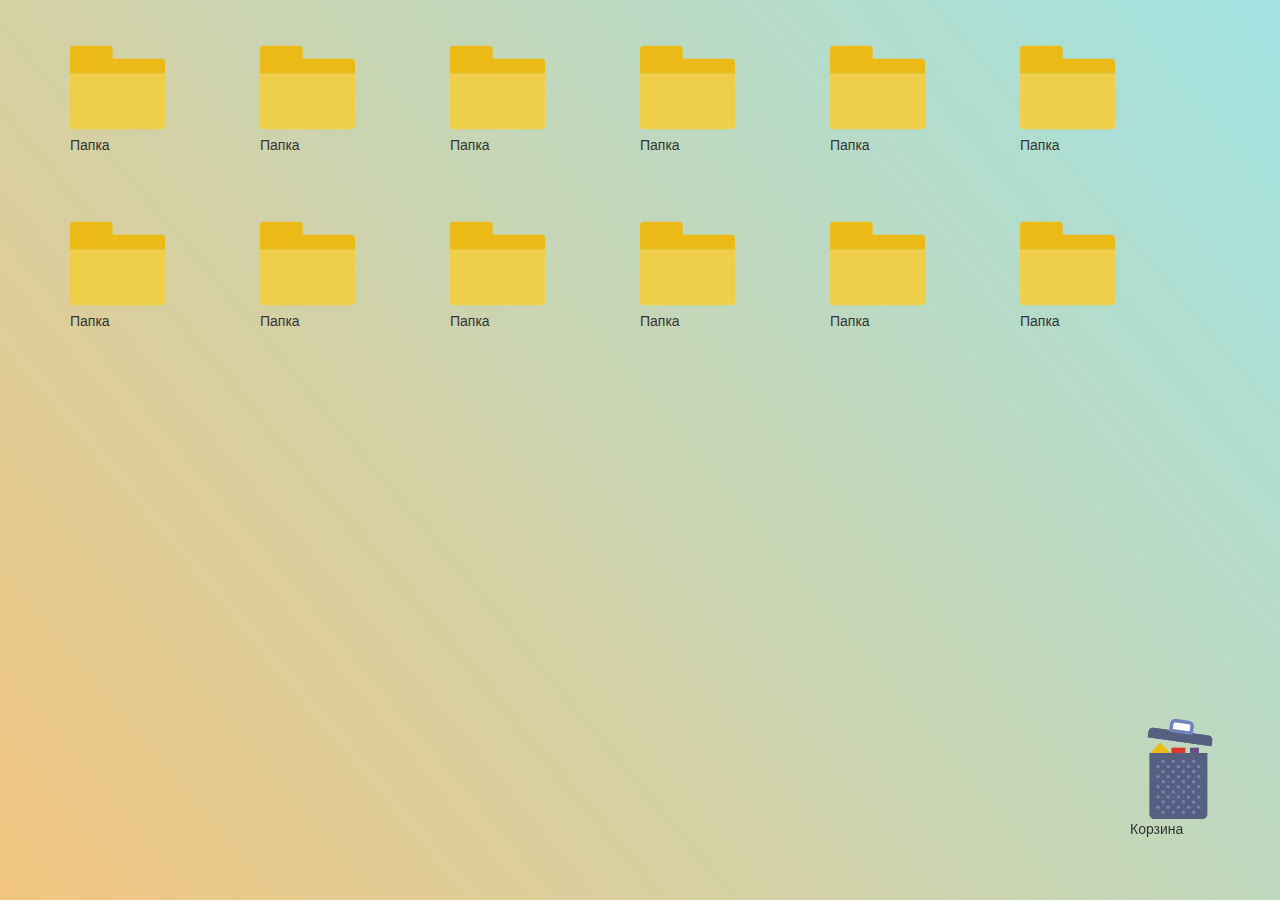
<file: index.html>
<!DOCTYPE html>
<html lang="en">
<head>
  <meta charset="UTF-8">
  <title>Lesson 3</title>
  <link rel="stylesheet" href="css/jquery-ui.min.css">
  <link rel="stylesheet"
    href="css/bootstrap.min.css">
  <link rel="stylesheet"
    href="css/material-kit.css">
  <link rel="stylesheet"
    href="css/style.css">
</head>
<body>
<div class="container">
  <div class="folder-row">
    <div class="folder"><img src="img/folder.svg" alt="">
      <p>Папка</p></div>
    <div class="folder"><img src="img/folder.svg" alt="">
      <p>Папка</p></div>
    <div class="folder"><img src="img/folder.svg" alt="">
      <p>Папка</p></div>
    <div class="folder"><img src="img/folder.svg" alt="">
      <p>Папка</p></div>
    <div class="folder"><img src="img/folder.svg" alt="">
      <p>Папка</p></div>
    <div class="folder"><img src="img/folder.svg" alt="">
      <p>Папка</p></div>
  </div>

  <div class="folder-row">
    <div class="folder"><img src="img/folder.svg" alt="">
      <p>Папка</p></div>
    <div class="folder"><img src="img/folder.svg" alt="">
      <p>Папка</p></div>
    <div class="folder"><img src="img/folder.svg" alt="">
      <p>Папка</p></div>
    <div class="folder"><img src="img/folder.svg" alt="">
      <p>Папка</p></div>
    <div class="folder"><img src="img/folder.svg" alt="">
      <p>Папка</p></div>
    <div class="folder"><img src="img/folder.svg" alt="">
      <p>Папка</p></div>
  </div>

  <div class="basket">
    <img src="img/garbage.svg" alt="">
    <p>Корзина</p>
  </div>
</div>
<!--	<div class="checkout">-->
<!--	  <div class="credit-card-box">-->
<!--	    <div class="flip">-->
<!--	      <div class="front">-->
<!--	        <div class="chip"></div>-->
<!--	        <div class="logo">-->
<!--	          <svg version="1.1" id="visa" xmlns="http://www.w3.org/2000/svg" xmlns:xlink="http://www.w3.org/1999/xlink" x="0px" y="0px"-->
<!--		          width="47.834px" height="47.834px" viewBox="0 0 47.834 47.834" style="enable-background:new 0 0 47.834 47.834;">-->
<!--	            <g>-->
<!--	              <g>-->
<!--	                <path d="M44.688,16.814h-3.004c-0.933,0-1.627,0.254-2.037,1.184l-5.773,13.074h4.083c0,0,0.666-1.758,0.817-2.143-->
<!--	                         c0.447,0,4.414,0.006,4.979,0.006c0.116,0.498,0.474,2.137,0.474,2.137h3.607L44.688,16.814z M39.893,26.01-->
<!--	                         c0.32-0.819,1.549-3.987,1.549-3.987c-0.021,0.039,0.317-0.825,0.518-1.362l0.262,1.23c0,0,0.745,3.406,0.901,4.119H39.893z-->
<!--	                         M34.146,26.404c-0.028,2.963-2.684,4.875-6.771,4.875c-1.743-0.018-3.422-0.361-4.332-0.76l0.547-3.193l0.501,0.228-->
<!--	                         c1.277,0.532,2.104,0.747,3.661,0.747c1.117,0,2.313-0.438,2.325-1.393c0.007-0.625-0.501-1.07-2.016-1.77-->
<!--	                         c-1.476-0.683-3.43-1.827-3.405-3.876c0.021-2.773,2.729-4.708,6.571-4.708c1.506,0,2.713,0.31,3.483,0.599l-0.526,3.092-->
<!--	                         l-0.351-0.165c-0.716-0.288-1.638-0.566-2.91-0.546c-1.522,0-2.228,0.634-2.228,1.227c-0.008,0.668,0.824,1.108,2.184,1.77-->
<!--	                         C33.126,23.546,34.163,24.783,34.146,26.404z M0,16.962l0.05-0.286h6.028c0.813,0.031,1.468,0.29,1.694,1.159l1.311,6.304-->
<!--	                         C7.795,20.842,4.691,18.099,0,16.962z M17.581,16.812l-6.123,14.239l-4.114,0.007L3.862,19.161-->
<!--	                         c2.503,1.602,4.635,4.144,5.386,5.914l0.406,1.469l3.808-9.729L17.581,16.812L17.581,16.812z M19.153,16.8h3.89L20.61,31.066-->
<!--	                         h-3.888L19.153,16.8z"/>-->
<!--	              </g>-->
<!--	            </g>-->
<!--	          </svg>-->
<!--	        </div>-->
<!--	        <div class="number">-->
<!--	        	<span></span>-->
<!--	        	<span></span>-->
<!--	        	<span></span>-->
<!--	        	<span></span>-->
<!--	        </div>-->
<!--	        <div class="card-holder">-->
<!--	          <label>Card holder</label>-->
<!--	          <div></div>-->
<!--	        </div>-->
<!--	        <div class="ml-1 card-expiration-date">-->
<!--	          <label>Expires</label>-->
<!--	          <span class="month"></span><span class="year"></span>-->
<!--	        </div>-->
<!--	      </div>-->
<!--	      <div class="back">-->
<!--	        <div class="strip"></div>-->
<!--	        <div class="logo">-->
<!--	          <svg version="1.1" id="visa" xmlns="http://www.w3.org/2000/svg" xmlns:xlink="http://www.w3.org/1999/xlink" x="0px" y="0px"-->
<!--		          width="47.834px" height="47.834px" viewBox="0 0 47.834 47.834" style="enable-background:new 0 0 47.834 47.834;">-->
<!--	            <g>-->
<!--	              <g>-->
<!--	                <path d="M44.688,16.814h-3.004c-0.933,0-1.627,0.254-2.037,1.184l-5.773,13.074h4.083c0,0,0.666-1.758,0.817-2.143-->
<!--	                         c0.447,0,4.414,0.006,4.979,0.006c0.116,0.498,0.474,2.137,0.474,2.137h3.607L44.688,16.814z M39.893,26.01-->
<!--	                         c0.32-0.819,1.549-3.987,1.549-3.987c-0.021,0.039,0.317-0.825,0.518-1.362l0.262,1.23c0,0,0.745,3.406,0.901,4.119H39.893z-->
<!--	                         M34.146,26.404c-0.028,2.963-2.684,4.875-6.771,4.875c-1.743-0.018-3.422-0.361-4.332-0.76l0.547-3.193l0.501,0.228-->
<!--	                         c1.277,0.532,2.104,0.747,3.661,0.747c1.117,0,2.313-0.438,2.325-1.393c0.007-0.625-0.501-1.07-2.016-1.77-->
<!--	                         c-1.476-0.683-3.43-1.827-3.405-3.876c0.021-2.773,2.729-4.708,6.571-4.708c1.506,0,2.713,0.31,3.483,0.599l-0.526,3.092-->
<!--	                         l-0.351-0.165c-0.716-0.288-1.638-0.566-2.91-0.546c-1.522,0-2.228,0.634-2.228,1.227c-0.008,0.668,0.824,1.108,2.184,1.77-->
<!--	                         C33.126,23.546,34.163,24.783,34.146,26.404z M0,16.962l0.05-0.286h6.028c0.813,0.031,1.468,0.29,1.694,1.159l1.311,6.304-->
<!--	                         C7.795,20.842,4.691,18.099,0,16.962z M17.581,16.812l-6.123,14.239l-4.114,0.007L3.862,19.161-->
<!--	                         c2.503,1.602,4.635,4.144,5.386,5.914l0.406,1.469l3.808-9.729L17.581,16.812L17.581,16.812z M19.153,16.8h3.89L20.61,31.066-->
<!--	                         h-3.888L19.153,16.8z"/>-->
<!--	              </g>-->
<!--	            </g>-->
<!--	          </svg>-->

<!--	        </div>-->
<!--	        <div class="ccv">-->
<!--	          <label>CCV</label>-->
<!--	          <div></div>-->
<!--	        </div>-->
<!--	      </div>-->
<!--	    </div>-->
<!--	  </div>-->
<!--	  <form class="form" autocomplete="off" novalidate>-->
<!--	    <fieldset>-->
<!--	      <label for="card-number">Card Number</label>-->
<!--	      <input type="num" id="card-number" class="input-cart-number" maxlength="4" />-->
<!--	      <input type="num" id="card-number-1" class="input-cart-number" maxlength="4" />-->
<!--	      <input type="num" id="card-number-2" class="input-cart-number" maxlength="4" />-->
<!--	      <input type="num" id="card-number-3" class="input-cart-number" maxlength="4" />-->
<!--	    </fieldset>-->
<!--	    <fieldset>-->
<!--	      <label for="card-holder">Card holder</label>-->
<!--	      <input type="text" id="card-holder" />-->
<!--	    </fieldset>-->
<!--	    <fieldset class="fieldset-expiration">-->
<!--	      <label for="card-expiration-month">Expiration date</label>-->
<!--	      <div class="select">-->
<!--	        <select id="card-expiration-month">-->
<!--	          <option></option>-->
<!--	          <option>01</option>-->
<!--	          <option>02</option>-->
<!--	          <option>03</option>-->
<!--	          <option>04</option>-->
<!--	          <option>05</option>-->
<!--	          <option>06</option>-->
<!--	          <option>07</option>-->
<!--	          <option>08</option>-->
<!--	          <option>09</option>-->
<!--	          <option>10</option>-->
<!--	          <option>11</option>-->
<!--	          <option>12</option>-->
<!--	        </select>-->
<!--	      </div>-->
<!--	      <div class="select">-->
<!--	        <select id="card-expiration-year">-->
<!--	          <option></option>-->
<!--	          <option>2016</option>-->
<!--	          <option>2017</option>-->
<!--	          <option>2018</option>-->
<!--	          <option>2019</option>-->
<!--	          <option>2020</option>-->
<!--	          <option>2021</option>-->
<!--	          <option>2022</option>-->
<!--	          <option>2023</option>-->
<!--	          <option>2024</option>-->
<!--	          <option>2025</option>-->
<!--	        </select>-->
<!--	      </div>-->
<!--	    </fieldset>-->
<!--	    <fieldset class="fieldset-ccv">-->
<!--	      <label for="card-ccv">CCV</label>-->
<!--	      <input type="text" id="card-ccv" maxlength="3" />-->
<!--	    </fieldset>-->
<!--	    <button class="btn"><i class="fa fa-lock"></i> submit</button>-->
<!--	  </form>-->
<!--	</div>-->
<!--<div class="container">-->
<!--	<h3>Calcul</h3>-->
<!--	<small>for site of construction and country house</small>-->
<!--	<hr>-->
<!--	<div class="row">-->
<!--		<div class="col-xs-6">-->
<!--			<div class="calc-block">-->
<!--				<h4>choose data</h4>-->
<!--				<hr>-->
<!--				<span>Count meters:</span>-->
<!--				<div class="form-group">-->
<!--					<input type="text" data-toggle="tooltip" data-placement="top" title="Min 20" value="30" placeholder="46" class="form-control m-count">-->
<!--				</div>-->
<!--				<span>Count stages:</span>-->
<!--				<div class="form-group">-->
<!--					<select name="floor-number" class="form-control floor-number"-->
<!--					>-->
<!--						<option value="1">1</option>-->
<!--						<option value="2">2</option>-->
<!--						<option value="3">3</option>-->
<!--					</select>-->
<!--				</div>-->
<!--				<br><br>-->
<!--				<span>Whats material?</span>-->
<!--					<div class="radio">-->
<!--						<label>-->
<!--							<input type="radio" value="1" checked="true" name="typeOfHouse">-->
<!--							Tree-->
<!--						</label>-->
<!--					</div>-->
<!--					<div class="radio">-->
<!--						<label>-->
<!--							<input type="radio" value="2" name="typeOfHouse" >-->
<!--							Brick-->
<!--						</label>-->
<!--					</div>-->
<!--					<br>-->
<!--					<div class="togglebutton">-->
<!--						<label>-->
<!--			    	<input type="checkbox" >-->
<!--							Need designed project-->
<!--						</label>-->
<!--					</div>-->
<!--					<br>-->
<!--					<button class="btn btn-primary price-btn">Count price</button>-->
<!--			</div>-->
<!--		</div>-->
<!--		<div class="col-xs-6">-->
<!--			<div class="calc-img">-->
<!--				<img src="img/1.jpg" alt="">-->
<!--			</div>-->
<!--			<h4>Total costs:</h4>-->
<!--			<h2><span id="price">0</span> <small>Rub</small></h2>-->
<!--		</div>-->
<!--	</div>-->
<!--</div>-->
<!--<div class="container">-->
<!--	<div class="menu-link">-->
<!--		<span></span>-->
<!--		<span></span>-->
<!--		<span></span>-->
<!--	</div>-->
<!--	<section id="main">-->
<!--		<h2 class="text-center">Section 1</h2>-->
<!--	</section>-->
<!--	<section id="news">-->
<!--		<h2 class="text-center">Section 2</h2>-->
<!--	</section>-->
<!--	<section id="feedback">-->
<!--		<h2 class="text-center">Section 3</h2>-->
<!--	</section>-->
<!--	<section id="maps">-->
<!--		<h2 class="text-center">Section 4</h2>-->
<!--	</section>-->
<!--	<menu>-->
<!--		<a href="#close"-->
<!--      class="close-btn">&times;</a>-->
<!--		<ul>-->
<!--		  <li><a href="#main">Section 1</a></li>-->
<!--		  <li><a href="#news">Section 2</a></li>-->
<!--		  <li><a href="#feedback">Section 3</a></li>-->
<!--		  <li><a href="#maps">Section 4</a></li>-->
<!--		</ul>-->
<!--	</menu>-->
<!--</div>-->
<!--	<div class="container">-->
<!--	<h2>Урок 15</h2>-->
<!--		<h3>Делаем собственный слайдер на jQuery</h3>-->
<!--		<hr>-->

<!--		<div class="slider">-->
<!--			<div class="viewport">-->
<!--			<ul class="sliderwrapper">-->
<!--				<li class="slide">-->
<!--					<img src="img/old_1.png"-->
<!--            alt="slide1">-->
<!--				</li>-->
<!--				<li class="slide">-->
<!--					<img src="img/old_2.png"-->
<!--            alt="slide2">-->
<!--				</li>-->
<!--				<li class="slide">-->
<!--					<img src="img/3.png"-->
<!--            alt="slide3">-->
<!--				</li>-->
<!--				<li class="slide">-->
<!--					<img src="img/4.png"-->
<!--            alt="slide4">-->
<!--				</li>-->
<!--			</ul>-->
<!--			</div>-->
<!--      				<div class="viewport">-->
<!--      						<ul class="sliderwprapper">-->
<!--      							<li class="slide"><img src="img/old_1.png" alt="Слайд 1"></li>-->
<!--      							<li class="slide slide-none"><img src="img/old_2.png" alt="Слайд 2"></li>-->
<!--      							<li class="slide slide-none"><img src="img/3.png" alt="Слайд 3"></li>-->
<!--      							<li class="slide slide-none"><img src="img/4.png" alt="Слайд 4"></li>-->
<!--      						</ul>-->
<!--      						<div class="btn btn-prev	btn-round btn-primary">&lt;</div>-->
<!--      						<div class="btn btn-next	btn-round btn-primary">&gt;</div>-->
<!--      -->
<!--      						<div class="btns">-->
<!--      							<div class="slide-nav active"></div>-->
<!--      							<div class="slide-nav"></div>-->
<!--      							<div class="slide-nav"></div>-->
<!--      							<div class="slide-nav"></div>-->
<!--      						</div>-->
<!--      				</div>-->
<!--		</div>-->


<!--	</div>-->
<!--	<div class="container">-->
<!--		<div>-->
<!--		  &lt;!&ndash; Nav tabs &ndash;&gt;-->
<!--		  <ul class="nav nav-tabs">-->
<!--		    <li class="active"><a href="#home" data-toggle="tab">Home</a></li>-->
<!--		    <li><a href="#profile" data-toggle="tab">Profile</a></li>-->
<!--		    <li><a href="#messages" data-toggle="tab">Messages</a></li>-->
<!--		  </ul>-->
<!--			&lt;!&ndash; Tab panes &ndash;&gt;-->
<!--		  <div class="tab-content">-->
<!--		    <div class="tab-pane active" id="home">Lorem ipsum dolor sit amet, consectetur adipisicing elit. Laudantium optio nisi praesentium doloribus odio cum, ut ipsa eum sint repudiandae, explicabo necessitatibus, mollitia obcaecati. Earum quam autem illo voluptatem accusamus.</div>-->
<!--		    <div class="tab-pane" id="profile">-->
<!--		    	<div class="progress">-->
<!--		    		<div class="progress-bar" role="progressbar" aria-valuenow="60" aria-valuemin="0" aria-valuemax="100" style="width: 30%;">-->
<!--		    		<span class="sr-only">30% Complete</span>-->
<!--		    		</div>-->
<!--		    	</div>-->
<!--		    	<div class="progress">-->
<!--		    		<div class="progress-bar progress-bar-info" role="progressbar" aria-valuenow="60" aria-valuemin="0" aria-valuemax="100" style="width: 60%;">-->
<!--		    		<span class="sr-only">60% Complete</span>-->
<!--		    		</div>-->
<!--		    	</div>-->
<!--		    	<div class="progress progress-line-primary">-->
<!--		    		<div class="progress-bar" role="progressbar" aria-valuenow="60" aria-valuemin="0" aria-valuemax="100" style="width: 30%;">-->
<!--		    		<span class="sr-only">30% Complete</span>-->
<!--		    		</div>-->
<!--		    	</div>-->
<!--		    	<div class="progress progress-line-info">-->
<!--		    		<div class="progress-bar progress-bar-info" role="progressbar" aria-valuenow="60" aria-valuemin="0" aria-valuemax="100" style="width: 60%;">-->
<!--		    		<span class="sr-only">60% Complete</span>-->
<!--		    		</div>-->
<!--		    	</div>-->
<!--		    </div>-->
<!--		    <div class="tab-pane" id="messages">-->
<!--		    	<div class="col-sm-4">-->
<!--		    		<div class="form-group">-->
<!--   	    	<input type="text" value="" placeholder="Regular" class="form-control" />-->
<!--		    		</div>-->
<!--		    	</div>-->
<!--		    	<div class="col-sm-4">-->
<!--		    		<div class="form-group label-floating">-->
<!--		    			<label class="control-label">With Floating Label</label>-->
<!--		    			<input type="email" class="form-control">-->
<!--		    		</div>-->
<!--		    	</div>-->
<!--		    	<div class="col-sm-4">-->
<!--		    		<div class="form-group label-floating has-success">-->
<!--		    			<label class="control-label">Success input</label>-->
<!--		    			<input type="text" value="Success" class="form-control" />-->
<!--		    			<span class="form-control-feedback">-->
<!--		    				<i class="material-icons">done</i>-->
<!--		    			</span>-->
<!--		    		</div>-->
<!--		    	</div>-->
<!--		    </div>-->
<!--		  </div>-->
<!--		</div>-->
<!--	</div>-->
<!--<div class="container">-->
<!--	<div class="container text-center">-->
<!--		<button class="btn btn-primary" data-fruit='Яблоки' data-popup="true">Хочу яблоки</button>-->
<!--		<button class="btn btn-success" data-fruit='Абрикосы' data-popup="true">Хочу абрикосы</button>-->
<!--		<button class="btn btn-danger" data-fruit='Апельсины' data-popup="true">Хочу Апельсины</button>-->
<!--	</div>-->

<!--	<div class="overlay"></div>-->
<!--	<div class="popup text-center">-->
<!--		<div class="close-btn">&times;</div>-->
<!--			<h4>Купите <span class="fruit-name">фрукт!</span></h4>-->
<!--			<form action="#">-->
<!--				<input type="text" class="form-control" placeholder="Ваше имя">-->
<!--				<input type="text" class="form-control" placeholder="Ваш телефон">-->
<!--				<button type="submit" class="btn btn-danger">Купить <span class="fruit-name">фрукт!</span></button>-->
<!--			</form>-->
<!--	</div>-->
<!--</div>-->
<!--<div class="container">-->
<!--	<div class="keys" tabindex="1">-->
<!--    <div data-key="65" class="key">-->
<!--      <kbd>A</kbd>-->
<!--      <span class="sound">clap</span>-->
<!--    </div>-->
<!--    <div data-key="83" class="key">-->
<!--      <kbd>S</kbd>-->
<!--      <span class="sound">hihat</span>-->
<!--    </div>-->
<!--    <div data-key="68" class="key">-->
<!--      <kbd>D</kbd>-->
<!--      <span class="sound">kick</span>-->
<!--    </div>-->
<!--    <div data-key="70" class="key">-->
<!--      <kbd>F</kbd>-->
<!--      <span class="sound">openhat</span>-->
<!--    </div>-->
<!--    <div data-key="71" class="key">-->
<!--      <kbd>G</kbd>-->
<!--      <span class="sound">boom</span>-->
<!--    </div>-->
<!--    <div data-key="72" class="key">-->
<!--      <kbd>H</kbd>-->
<!--      <span class="sound">ride</span>-->
<!--    </div>-->
<!--    <div data-key="74" class="key">-->
<!--      <kbd>J</kbd>-->
<!--      <span class="sound">snare</span>-->
<!--    </div>-->
<!--    <div data-key="75" class="key">-->
<!--      <kbd>K</kbd>-->
<!--      <span class="sound">tom</span>-->
<!--    </div>-->
<!--    <div data-key="76" class="key">-->
<!--      <kbd>L</kbd>-->
<!--      <span class="sound">tink</span>-->
<!--    </div>-->
<!--  </div>-->

<!--  <audio data-key="65" src="sounds/clap.wav"></audio>-->
<!--  <audio data-key="83" src="sounds/hihat.wav"></audio>-->
<!--  <audio data-key="68" src="sounds/kick.wav"></audio>-->
<!--  <audio data-key="70" src="sounds/openhat.wav"></audio>-->
<!--  <audio data-key="71" src="sounds/boom.wav"></audio>-->
<!--  <audio data-key="72" src="sounds/ride.wav"></audio>-->
<!--  <audio data-key="74" src="sounds/snare.wav"></audio>-->
<!--  <audio data-key="75" src="sounds/tom.wav"></audio>-->
<!--  <audio data-key="76" src="sounds/tink.wav"></audio>-->
<!--</div>-->
<!--<div class="container">-->
<!--		<h1>Урок 10</h1>-->
<!--		<hr>-->
<!--		<h2>Базовые события <small>как их использовать</small></h2>-->
<!--		<hr>-->

<!--		<ul>-->
<!--			<li>Элемент 1</li>-->
<!--			<li>Элемент 2</li>-->
<!--			<li>Элемент 3</li>-->
<!--			<li>Элемент 4</li>-->
<!--			<li>Элемент 5</li>-->
<!--		</ul>-->
<!--</div>-->
<!--<div class="container">-->
<!--		<h1>Урок 9</h1>-->
<!--		<hr>-->
<!--		<h2>События браузера и страницы</h2>-->
<!--		<hr>-->

<!--		<p>Страница еще не готова!</p>-->

<!--		<p>Lorem ipsum dolor sit amet, consectetur adipisicing elit. Non at quisquam minima tempore natus omnis accusamus distinctio, maiores labore quasi, facere, facilis nobis sequi similique. Quam doloremque facilis ab dolor aspernatur optio asperiores unde delectus tempora blanditiis accusantium fugit pariatur cupiditate aut animi maiores nostrum reiciendis tempore reprehenderit et assumenda mollitia porro, ex. Consequatur debitis, rerum dolorem ipsum velit error fugiat eveniet asperiores placeat nostrum, odit unde ea reprehenderit, eligendi quibusdam blanditiis, at tempore aperiam magni minima culpa deleniti quo! Assumenda impedit natus corporis quaerat a magni earum voluptas officiis quasi repellat, saepe maiores, molestias. Sint deserunt tempore sed explicabo animi minus sapiente adipisci! Optio alias ducimus explicabo placeat, illo praesentium dignissimos vero eius similique consequuntur beatae libero nemo tenetur, ut odio corporis facilis, magnam modi accusantium maiores voluptatem! Sapiente odio saepe, blanditiis. Obcaecati quibusdam, rerum, deserunt, veniam et aliquam, deleniti ea sunt fugiat non perspiciatis corporis aut. Unde expedita optio maiores voluptates dolore, officia nostrum quibusdam assumenda nulla, necessitatibus incidunt, vero provident alias dolores consequuntur quidem asperiores ipsa quod voluptatem ipsum voluptas ducimus. Voluptates veritatis officiis necessitatibus ipsum iste! Deleniti quae nemo nihil, a sint in commodi, odit corporis architecto consectetur ab, dolorem tempora, unde accusantium laborum deserunt possimus adipisci odio dolor itaque illum. Magni quo consectetur, repellat, dicta sit quae deleniti illo, quisquam soluta commodi beatae praesentium consequuntur minus vitae maxime nihil laudantium culpa. Voluptas consectetur magnam quibusdam quaerat nulla commodi neque odio velit nisi saepe eligendi sunt autem illum, tempore, adipisci esse vel animi repudiandae aperiam voluptates qui laborum facere voluptatem! Commodi, natus, aliquid. Earum ratione vero saepe. Sint nam pariatur perspiciatis perferendis dolore odio suscipit nobis dicta nulla necessitatibus nihil ab, harum vero dignissimos adipisci, possimus sequi reiciendis earum. Impedit aperiam tenetur, minima atque, ut nisi repellendus necessitatibus odio architecto dolore aliquid distinctio quo quisquam, unde dolores sequi labore. Dolorum neque nostrum, quas quia, possimus hic perspiciatis veniam obcaecati, eaque vitae tempora quisquam, maxime aliquid voluptatum. Officiis eligendi minima illum, illo quaerat repellendus sed iusto maxime, obcaecati ab nobis aliquid alias. Vitae commodi recusandae officia aspernatur nemo in fugit sunt, ipsa velit illo nulla fuga animi mollitia magni dolores exercitationem omnis veniam reiciendis. Laboriosam autem harum quod tenetur iure similique magnam et ullam iste. Animi, nobis maiores? Modi quasi, deserunt, consequuntur aperiam adipisci, quaerat commodi ratione maxime odit ullam nobis iure eligendi aliquam nisi ex delectus suscipit unde et ea similique quis provident culpa! Nisi nihil voluptatibus tenetur cum, accusantium totam eius nulla! Consequuntur illo enim officia voluptatum maxime laudantium commodi, consequatur ut accusamus voluptas adipisci. Error amet obcaecati perferendis totam nam, rem inventore similique, ad quaerat doloribus veniam recusandae, eum. Iste similique, natus fugit harum, nisi expedita esse modi non voluptas ratione quas. Reiciendis, libero, deleniti. Nam porro ipsam, illum magni quis cupiditate, commodi? Necessitatibus ad, molestiae autem voluptates ratione eveniet tempore facere rem tempora commodi culpa minima ipsum iusto accusamus nesciunt. Exercitationem illum, autem at, iure officia blanditiis repudiandae tempore nulla illo ad reprehenderit neque quo sunt tempora debitis aperiam aspernatur ipsa dolore facere. Animi ipsa aut incidunt sed libero necessitatibus, tempora consectetur eaque amet reprehenderit dolores! Nihil numquam dicta suscipit labore, quis sapiente animi vel ut, veniam quam, reprehenderit, quod molestiae dolor aliquam optio commodi consectetur eius. Quas cum error eos similique accusamus aliquam amet, deleniti quo? Quae nemo, provident, non dolorem est atque voluptas ex hic, repellendus laborum libero recusandae earum. Delectus dolores nobis consequuntur rerum nihil officia voluptatum accusantium facilis exercitationem, sapiente reprehenderit, veritatis quis maiores quasi odio. Quod ab soluta dolore architecto ipsum necessitatibus ut dolorem earum, alias a laborum exercitationem nemo, rerum libero, repellat saepe iusto deserunt distinctio nihil mollitia maiores enim eligendi excepturi. Officia non, at animi mollitia repellendus recusandae fugiat error. Numquam tempora exercitationem tempore, facere voluptas laboriosam ab vel reiciendis quia tenetur neque recusandae vero ipsum aperiam beatae eveniet iure quae maxime debitis, aliquid nobis iusto quasi est ipsam a? Ut perferendis pariatur non nobis, voluptas, vero molestias, similique sequi totam vel quibusdam excepturi saepe! Dignissimos eos itaque minus temporibus, at, pariatur amet possimus laborum in nesciunt fugit corporis doloribus voluptatum obcaecati recusandae libero atque dolore. Praesentium, dignissimos. Dolores harum, quasi reiciendis eum. Quo rem tenetur repellat dignissimos deleniti omnis deserunt praesentium veritatis, cum, animi error sunt fuga quas dolorum accusamus consequatur suscipit commodi neque hic in aspernatur earum? Sed sequi culpa dicta, consequuntur maiores alias! Et quibusdam, ducimus quas omnis, libero natus amet provident pariatur eaque eveniet velit error sunt assumenda obcaecati. Aliquid quo similique, assumenda iste laudantium esse, ab repellat voluptas quis, mollitia dolor, in minima quia corporis fuga minus distinctio illo voluptatum cum ad ex nostrum labore libero. Veritatis deleniti, distinctio nulla, illum excepturi accusantium assumenda quas dicta ipsum illo dolor animi corporis culpa eum? Possimus iusto odit saepe iure non molestias, autem placeat? Consequuntur delectus, repellendus aut eius blanditiis culpa rerum quos nisi quam. Voluptates culpa in, totam. Similique nostrum vero tempora minima, doloremque atque pariatur tempore nihil in dignissimos, dolor quisquam ipsum obcaecati tenetur, explicabo. Atque nobis temporibus itaque deserunt, ipsum voluptas. Laborum eaque asperiores cumque accusantium, voluptatum praesentium expedita quibusdam excepturi placeat blanditiis quae sunt eos maiores officiis repellendus, sequi id eligendi libero nemo distinctio quod, quo animi corporis. Ex nulla sunt recusandae porro in a, facere, pariatur vero totam corrupti id, sapiente! Repellat accusantium fugit temporibus mollitia eos, libero velit sunt est, autem ab aliquam natus blanditiis quae perferendis tenetur veniam vitae cumque deserunt culpa atque minima excepturi. Modi veritatis, ducimus et ratione doloribus totam animi distinctio sapiente rem odio repellendus inventore labore. Dolorum nihil dolorem ducimus quia provident id. Modi iste temporibus saepe, non libero necessitatibus amet itaque earum quae blanditiis? Recusandae alias aut distinctio tempore deleniti sed non laborum perferendis, debitis ipsum sequi, porro necessitatibus odit eum soluta qui dignissimos earum incidunt ducimus rem cupiditate minima, doloremque voluptatem fuga. Nihil quasi ducimus neque fugit quas expedita non veritatis, deleniti inventore culpa sint beatae fugiat repudiandae officia quibusdam hic, qui. Natus eos sequi mollitia ab deserunt quo error repellendus inventore ducimus, numquam, incidunt placeat saepe. Quo, ut, nemo!</p>-->
<!--</div>-->
<!--<div class="container">-->
<!--		<h1>Урок 8</h1>-->
<!--		<hr>-->
<!--		<h2>События клавиатуры</h2>-->
<!--		<hr>-->
<!--		-->
<!--		<p class="text-place"></p>-->
<!--		<input type="text" placeholder="Начните вводить текст" class="form-control">-->
<!--		<button class="btn btn-success">Я - кнопка!</button>-->
<!--</div>-->
<!--<div class="container">-->
<!--		<h1>Урок 7</h1>-->
<!--		<hr>-->
<!--		<h2>Базовые события</h2>-->
<!--		<hr>-->

<!--		<button class="btn btn-success">Я - кнопка!</button>-->
<!--		<p class="text-place"></p>-->

<!--		<ul>-->
<!--			<li>Пункт 1</li>-->
<!--			<li>Пункт 2</li>-->
<!--			<li>Пункт 3</li>-->
<!--			<li>Пункт 4</li>-->
<!--			<li>Пункт 5</li>-->
<!--		</ul>-->
<!--</div>-->
<!--<div class="container">-->
<!--		<h1>Урок 6</h1>-->
<!--		<hr>-->
<!--		<h2>Фильтры форм</h2>-->
<!--		<div class="main-form">-->
<!--			<div class="label-block"><label>Текстовое поле </label><input type="text" class="form-control"></div>-->
<!--			<div class="label-block"><label>Радио кнопки  </label><input name='radio' type="radio"><input name='radio' type="radio"></div>-->
<!--			<div class="label-block"><label>Чекбоксы  </label><input type="checkbox"></div>-->
<!--			<div class="label-block"><label>Поле для пароля</label><input type="password" class="form-control"></div>-->
<!--			<div class="label-block"><label>Поле для загрузки файла</label><input type="file" ></div>-->
<!--			<div class="label-block"><label>Кнопка сброса  </label><input type="reset" class="btn"></div>-->
<!--			<div class="label-block"><label>Поле-картинка</label><input type="image"></div>-->
<!--			<div class="label-block"><label>Недоступное поле для ввода</label><input disabled type="text" class="form-control"></div>-->
<!--			<div class="label-block"><label>Кнопка  </label><input type="button" class="btn" value='Просто кнопка'></div>-->
<!--			<div class="label-block"><label>Кнопка оптпавить  </label><input type="submit" class="btn btn-success" value="Отправить"></div>-->

<!--		</div>-->
<!--	<div class="container">-->
<!--		<h1>Урок 5</h1>-->
<!--		<hr>-->
<!--		<h2>Фильтры | <span>по содержимому</span></h2>-->
<!--		<p class="text">Lorem ipsum dolor sit amet, consectetur adipisicing elit. Recusandae laborum quae provident quidem, explicabo minus vel placeat enim aliquid aut aperiam id saepe omnis facilis fuga illo incidunt nobis? Harum.</p>-->
<!--		<p>Lorem ipsum dolor sit amet, consectetur adipisicing elit. Expedita doloremque nesciunt fugiat ullam rem nihil corporis iste repellendus, iure, temporibus nemo. Sit unde error consequatur rerum, mollitia excepturi sequi aliquam!</p>-->
<!--		<p class="blue-text">Далеко-далеко за словесными горами в стране, гласных и согласных живут рыбные тексты. Гор, большого, вершину переписывается сих она послушавшись, что дорогу необходимыми все, текстов повстречался рукописи моей подпоясал. Выйти осталось пояс запятых?</p>-->
<!--		<ul>-->
<!--			<li><a download href="text.doc">Ссылка на файл</a></li>-->
<!--			<li><a href="http://ya.ru">Ссылка на Yandex</a></li>-->
<!--			<li><a href="https://google.com">Ссылка на Google</a></li>-->
<!--			<li><a data-target="main" href="#">Ссылка с атрибутом data-target</a></li>-->
<!--		</ul>-->
<!--	</div>-->

<!--	<p></p>-->
<!--</div>-->
<!--	<div class="container">-->
<!--		<h1>Урок 4</h1>-->
<!--		<hr>-->
<!--		<h2>Фильтры</h2>-->
<!--		<p class="text">Lorem ipsum dolor sit amet, consectetur adipisicing elit. Recusandae laborum quae provident quidem, explicabo minus vel placeat enim aliquid aut aperiam id saepe omnis facilis fuga illo incidunt nobis? Harum.</p>-->
<!--		<p>Lorem ipsum dolor sit amet, consectetur adipisicing elit. Expedita doloremque nesciunt fugiat ullam rem nihil corporis iste repellendus, iure, temporibus nemo. Sit unde error consequatur rerum, mollitia excepturi sequi aliquam!</p>-->
<!--		<p class="blue-text">Далеко-далеко за словесными горами в стране, гласных и согласных живут рыбные тексты. Гор, большого, вершину переписывается сих она послушавшись, что дорогу необходимыми все, текстов повстречался рукописи моей подпоясал. Выйти осталось пояс запятых?</p>-->
<!--		<ul>-->
<!--			<li><a download href="text.doc">Ссылка на файл</a></li>-->
<!--			<li><a href="http://ya.ru">Ссылка на Yandex</a></li>-->
<!--			<li><a href="https://google.com">Ссылка на Google</a></li>-->
<!--			<li><a data-target="main" href="#">Ссылка с атрибутом data-target</a></li>-->
<!--		</ul>-->
<!--	</div>-->
<!--	<div class="container">-->
<!--		<h1>Урок 3</h1>-->
<!--		<hr>-->
<!--		<h2>Взаимодействия по <span>атрибутам</span></h2>-->
<!--		<p class="text">Lorem ipsum dolor sit amet, consectetur adipisicing elit. Recusandae laborum quae provident quidem, explicabo minus vel placeat enim aliquid aut aperiam id saepe omnis facilis fuga illo incidunt nobis? Harum.</p>-->
<!--		<p>Lorem ipsum dolor sit amet, consectetur adipisicing elit. Expedita doloremque nesciunt fugiat ullam rem nihil corporis iste repellendus, iure, temporibus nemo. Sit unde error consequatur rerum, mollitia excepturi sequi aliquam!</p>-->
<!--		<p class="blue-text">Далеко-далеко за словесными горами в стране, гласных и согласных живут рыбные тексты. Гор, большого, вершину переписывается сих она послушавшись, что дорогу необходимыми все, текстов повстречался рукописи моей подпоясал. Выйти осталось пояс запятых?</p>-->
<!--		<ul>-->
<!--			<li><a download href="text.doc">Ссылка на файл</a></li>-->
<!--			<li><a href="http://ya.ru">Ссылка на Yandex</a></li>-->
<!--			<li><a href="https://google.com">Ссылка на Google</a></li>-->
<!--			<li><a data-target="main" href="#">Ссылка с атрибутом data-target</a></li>-->
<!--		</ul>-->
<!--	</div>-->


<script src="http://code.jquery.com/jquery-2.2.4.min.js"></script>
<script src="js/jquery-ui.min.js"></script>
<script src='js/jquery.numeric.min.js'></script>
<script src="js/bootstrap.min.js"></script>
<script src="js/material.min.js"></script>
<script src="js/material-kit.js"></script>
<script src="js/main.js"></script>

</body>
</html>
</file>
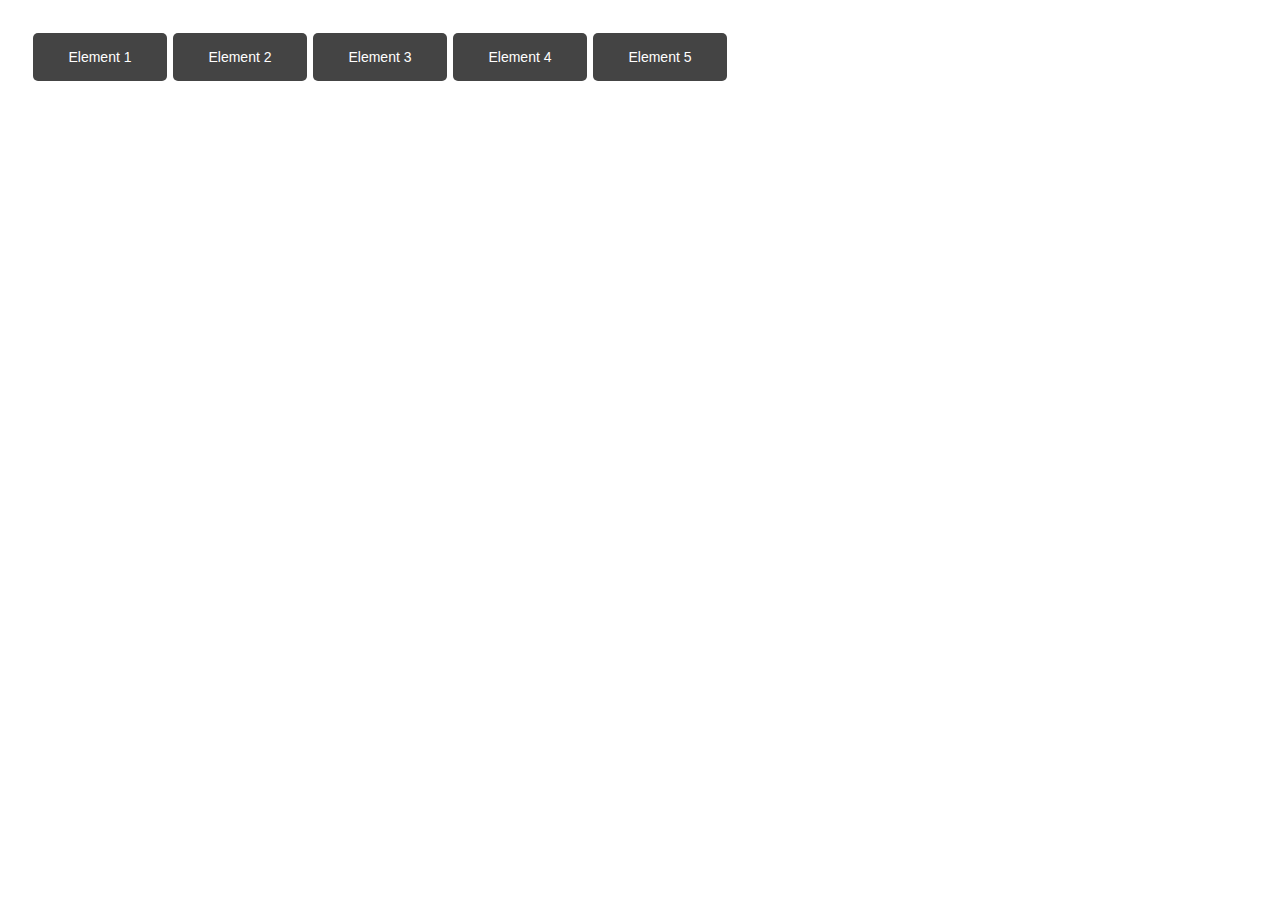
<file: jQuery_navBar/index.html>
<!doctype html>
<html lang="en">
<head>
  <meta charset="UTF-8">
  <meta name="viewport"
        content="width=device-width, user-scalable=no, initial-scale=1.0, maximum-scale=1.0, minimum-scale=1.0">
  <meta http-equiv="X-UA-Compatible" content="ie=edge">
  <link rel="stylesheet" href="style.css">
  <title>Document</title>
</head>
<body>
<ul id="nav">
  <li><a href="#">Element 1</a>
    <ul>
      <li><a href="#">Sub-Element 1</a></li>
      <li><a href="#">Sub-Element 2</a></li>
      <li><a href="#">Sub-Element 3</a></li>
      <li><a href="#">Sub-Element 4</a></li>
      <li><a href="#">Sub-Element 5</a></li>
    </ul>
  </li>
  <li><a href="#">Element 2</a>
    <ul>
      <li><a href="#">Sub-Element 1</a></li>
      <li><a href="#">Sub-Element 2</a></li>
      <li><a href="#">Sub-Element 3</a></li>
    </ul>
  </li>
  <li><a href="#">Element 3</a>
    <ul>
      <li><a href="#">Sub-Element 1</a></li>
      <li><a href="#">Sub-Element 2</a></li>
      <li><a href="#">Sub-Element 3</a></li>
      <li><a href="#">Sub-Element 4</a></li>
    </ul>
  </li>
  <li><a href="#">Element 4</a>
    <ul>
      <li><a href="#">Sub-Element 1</a></li>
      <li><a href="#">Sub-Element 2</a></li>
    </ul>
  </li>
  <li><a href="#">Element 5</a>
    <ul>
      <li><a href="#">Sub-Element 1</a></li>
    </ul>
  </li>
</ul>
<script src="jquery-3.6.0.min.js"></script>
<script src="main.js"></script>
</body>
</html>
</file>
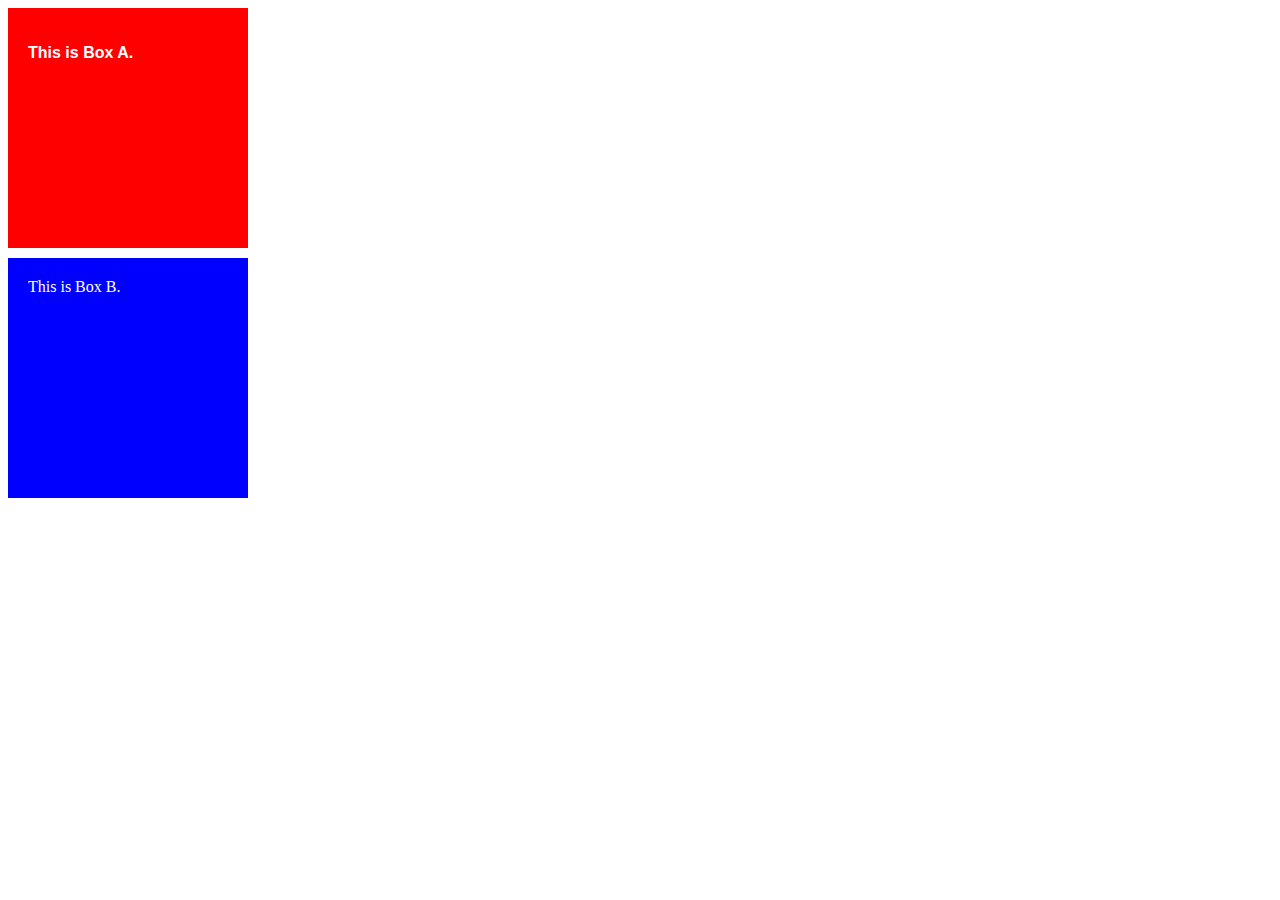
<file: Code/1.6.html>
<!DOCTYPE html>
<html lang="en">
<head>
    <meta charset="UTF-8">
    <meta name="viewport" content="width=device-width, initial-scale=1.0">
    <script src="https://ajax.googleapis.com/ajax/libs/jquery/3.5.1/jquery.min.js"></script>
    <title>1.6: Basic Selectors</title>
    <script>
        $(
            function(){
                $("div").css("background-color", "blue");
                $("p").css("font-weight", "bold");
                $("#boxC").slideUp();
                $("#boxA").css("background-color", "red");
                $(".main").css("font-family", "Arial");
            }
        );
    </script>
    <style>
        div{
            height: 200px;
            width: 200px;
            background-color: black;
            margin-bottom: 10px;
            color: white;
            padding: 20px;
        }
    </style>
</head>
<body>
    <div id="boxA"><p class="main">This is Box A.</p></div>
    <div id="boxB">This is Box B.</div>
    <div id="boxC"><p>This is Box C.</p></div>
</body>
</html>
</file>
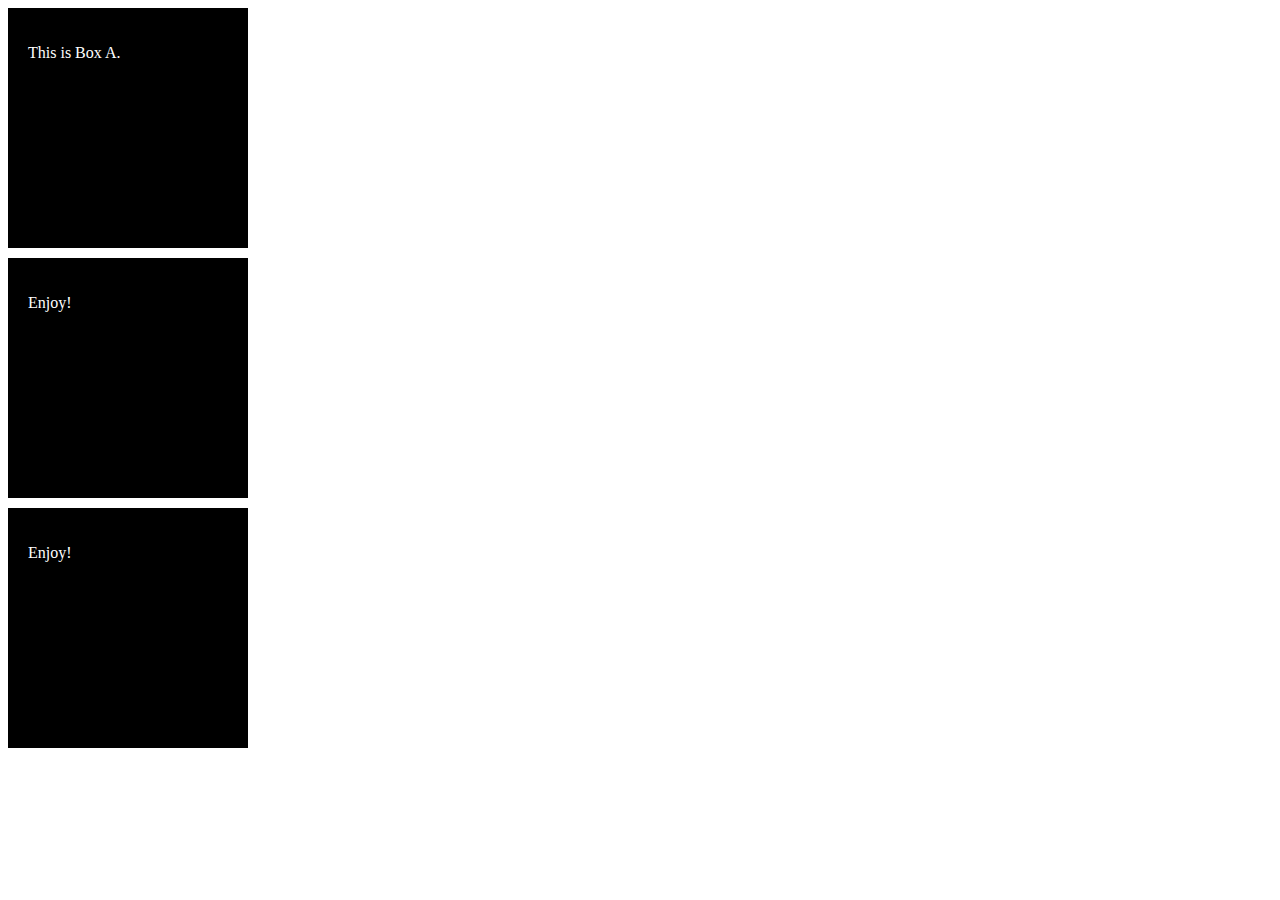
<file: Code/1.7.html>
<!DOCTYPE html>
<html lang="en">
<head>
    <meta charset="UTF-8">
    <meta name="viewport" content="width=device-width, initial-scale=1.0">
    <script src="https://ajax.googleapis.com/ajax/libs/jquery/3.5.1/jquery.min.js"></script>
    <title>1.7: Complex Selectors</title>
    <script>
        $(
            function(){
               // $("*").remove();
               //$("div p").hide();
              // $("div > p").hide();
              //$("[status='selected']").hide();
              $("[status]").hide();
            }
        );
    </script>
    <style>
        div{
            height: 200px;
            width: 200px;
            background-color: black;
            margin-bottom: 10px;
            color: white;
            padding: 20px;
        }
    </style>
</head>
<body>
    <div id="boxA">
            <output><p class="main">This is Box A.</p></output>
    </div>
    <div id="boxB">
        <p status="selected">This is Box B.</p>
        <p>Enjoy!</p>
    </div>
    <div id="boxC">
        <p status>This is Box C.</p>
        <p>Enjoy!</p>
    </div>
</body>
</html>
</file>
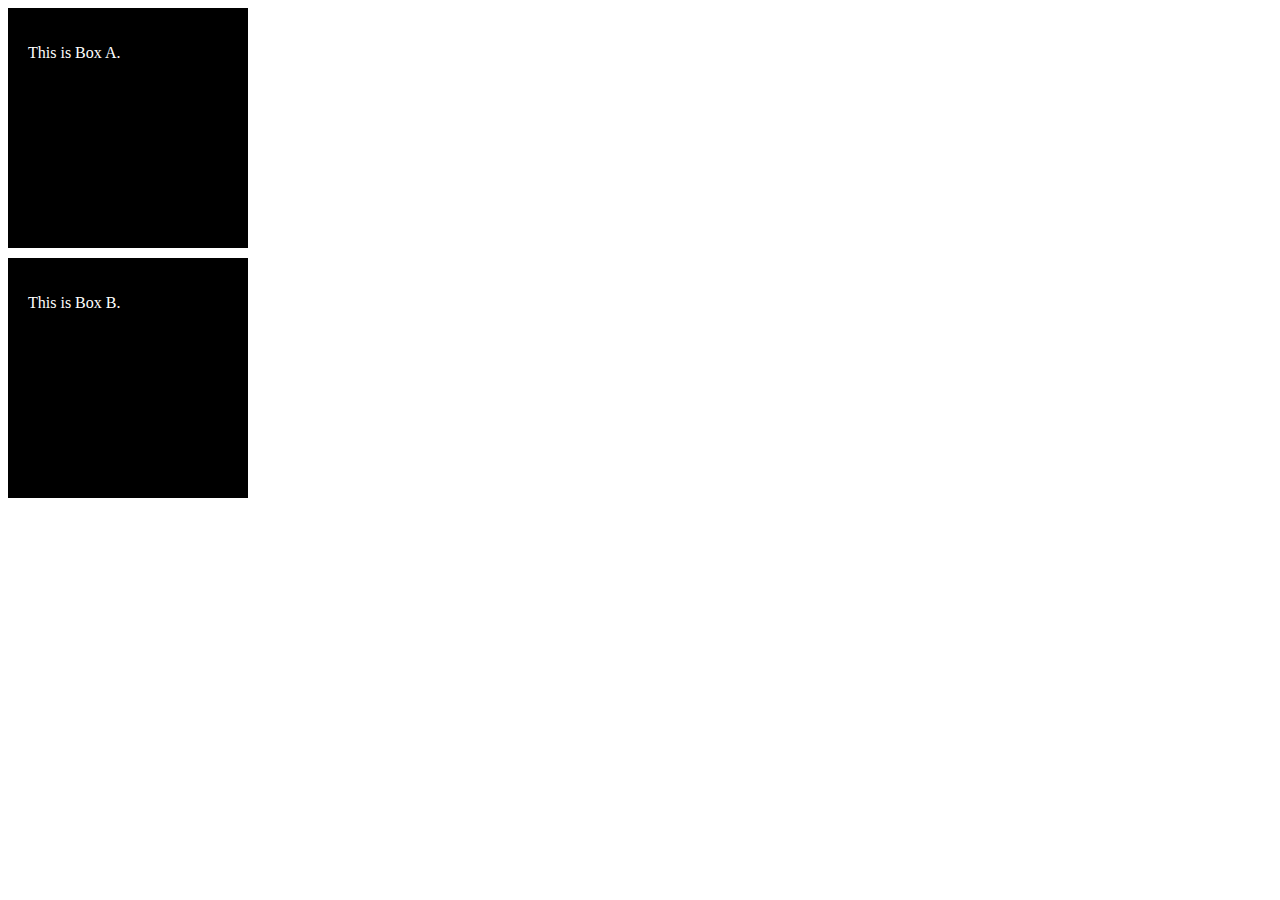
<file: Code/1.8.html>
<!DOCTYPE html>
<html lang="en">
<head>
    <meta charset="UTF-8">
    <meta name="viewport" content="width=device-width, initial-scale=1.0">
    <script src="https://ajax.googleapis.com/ajax/libs/jquery/3.5.1/jquery.min.js"></script>
    <title>1.8: Ordinal Selectors</title>
    <script>
        $(
            function(){
               // $("div:first").hide();
               // $("div:last").hide();
               $("div:nth-child(3)").hide();
            }
        );
    </script>
    <style>
        div{
            height: 200px;
            width: 200px;
            background-color: black;
            margin-bottom: 10px;
            color: white;
            padding: 20px;
        }
    </style>
</head>
<body>
    <div id="boxA">
        <p>This is Box A.</p>
    </div>
    <div id="boxB">
        <p>This is Box B.</p>
    </div>
    <div id="boxC">
        <p>This is Box C.</p>
    </div>
</body>
</html>
</file>
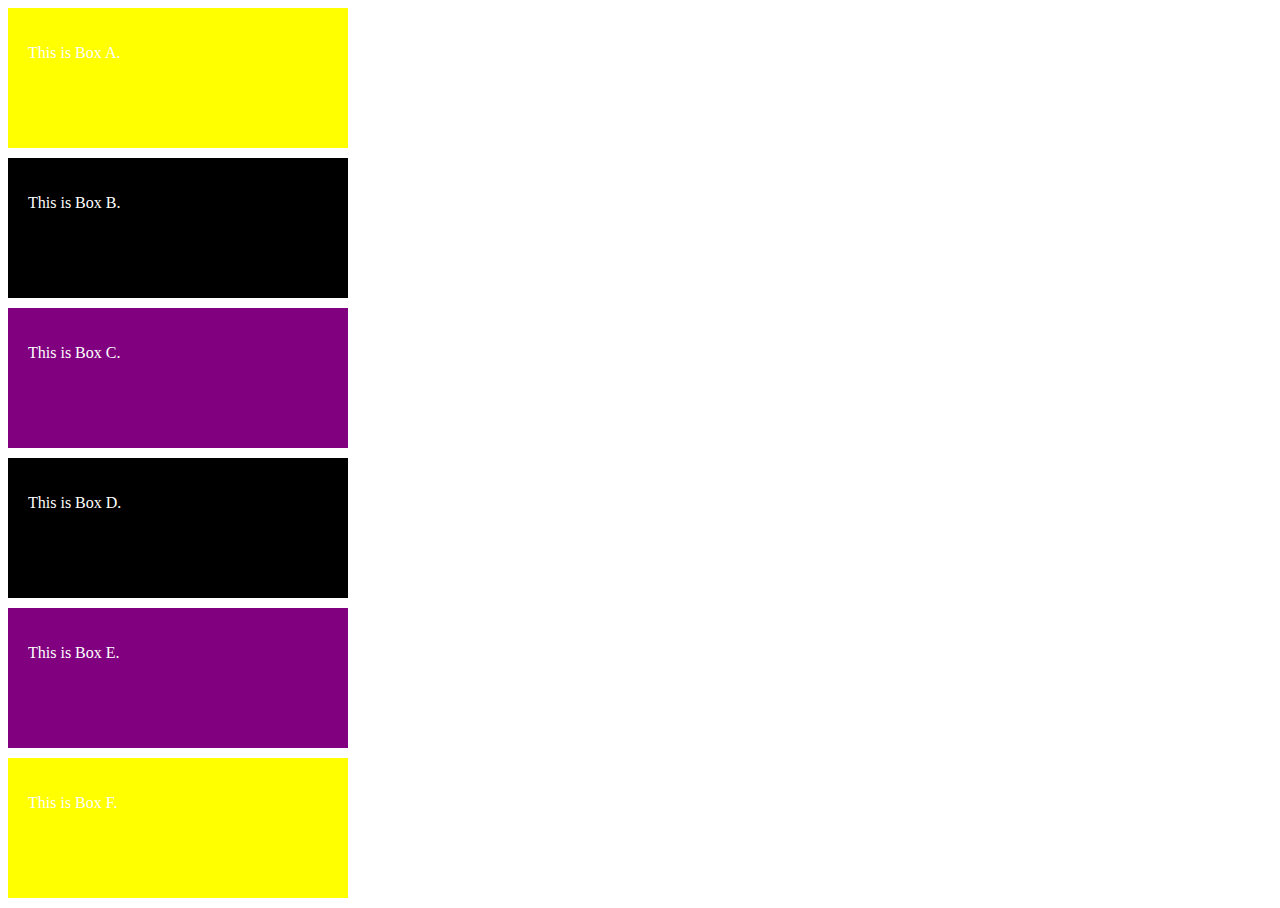
<file: Code/1.9.html>
<!DOCTYPE html>
<html lang="en">
<head>
    <meta charset="UTF-8">
    <meta name="viewport" content="width=device-width, initial-scale=1.0">
    <script src="https://ajax.googleapis.com/ajax/libs/jquery/3.5.1/jquery.min.js"></script>
    <title>1.9: More Pseudoselectors</title>
    <script>
        $(
            function(){
                $("div:odd").css("background-color", "black");
                $("div:even").css("background-color", "purple");
                $("div:last-of-type, div:first-of-type").css("background-color", "yellow");
              //  $("div:first-of-type").css("background-color", "yellow");
            }
        );
    </script>
    <style>
        div{
            height: 100px;
            width: 300px;
            background-color: orange;
            margin-bottom: 10px;
            color: white;
            padding: 20px;
        }
    </style>
</head>
<body>
    <div id="boxA">
        <p>This is Box A.</p>
    </div>
    <div id="boxB">
        <p>This is Box B.</p>
    </div>
    <div id="boxC">
        <p>This is Box C.</p>
    </div>
    <div id="boxD">
        <p>This is Box D.</p>
    </div>
    <div id="boxE">
        <p>This is Box E.</p>
    </div>
    <div id="boxF">
        <p>This is Box F.</p>
    </div>
</body>
</html>
</file>
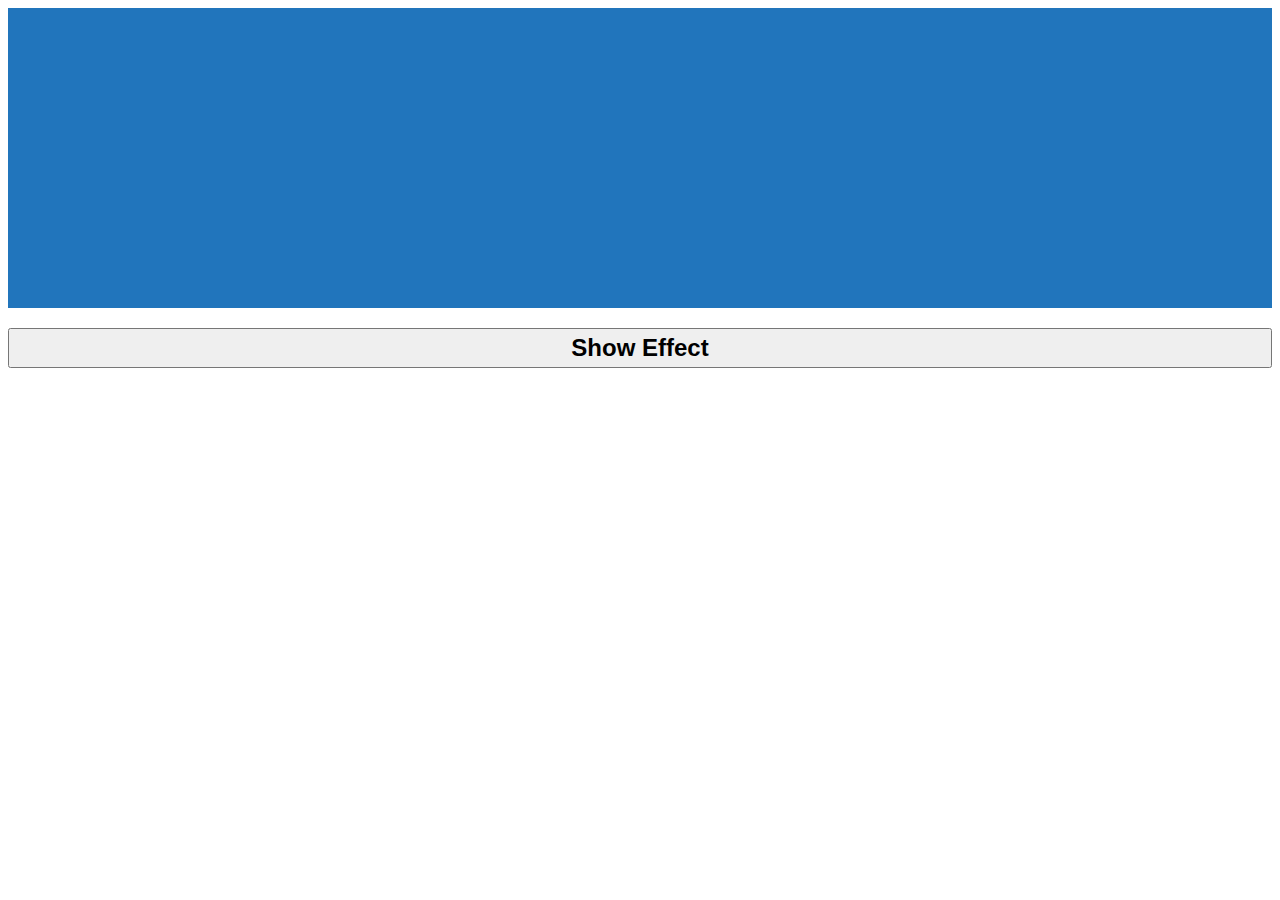
<file: Code/2.1.html>
<!DOCTYPE html>
<html lang="en">
<head>
    <meta charset="UTF-8">
    <meta name="viewport" content="width=device-width, initial-scale=1.0">
    <title>2.1: Fade in and Fade Out</title>
    <style>
        #effectsTarget{
            background-color: #2175bc;
            height: 300px;
            width: 100%;
            margin-bottom: 20px;
        }

        #btnEffect {
            height: 40px;
            width: 100%;
            font-size: 1.5em;
            font-weight: bold;
        }
    </style>
    <script src="https://ajax.googleapis.com/ajax/libs/jquery/3.5.1/jquery.min.js"></script>
    <script>
    let divVisible = true;
    $(function(){
        $("#btnEffect").click(function(){
            if(divVisible==true){
                $("#effectsTarget").fadeOut(3000);
                divVisible = !divVisible;
            } else
            {
                $("#effectsTarget").fadeIn(3000);
                divVisible = !divVisible;
            }
        });
    });

    </script>
</head>
<body>
    <div id="effectsTarget"></div>
    <button id="btnEffect">Show Effect</button>
</body>
</html>
</file>
<file: css/material-kit.css>
body {
  background-color: #fff;
}
body.inverse {
  background: #333333;
}
body.inverse, body.inverse .form-control {
  color: #ffffff;
}
body.inverse .modal,
body.inverse .modal .form-control,
body.inverse .panel-default,
body.inverse .panel-default .form-control,
body.inverse .card,
body.inverse .card .form-control {
  background-color: initial;
  color: initial;
}

.life-of-material-kit {
  background: #FFFFFF;
}

body, h1, h2, h3, h4, h5, h6, .h1, .h2, .h3, .h4 {
  font-family: "Roboto", "Helvetica", "Arial", sans-serif;
  font-weight: 300;
  line-height: 1.5em;
}

a, a:hover, a:focus {
  color: #9c27b0;
}
a .material-icons, a:hover .material-icons, a:focus .material-icons {
  vertical-align: middle;
}

/*           Animations              */
.animation-transition-general, .carousel .carousel-indicators li {
  -webkit-transition: all 300ms linear;
  -moz-transition: all 300ms linear;
  -o-transition: all 300ms linear;
  -ms-transition: all 300ms linear;
  transition: all 300ms linear;
}

.animation-transition-slow {
  -webkit-transition: all 370ms linear;
  -moz-transition: all 370ms linear;
  -o-transition: all 370ms linear;
  -ms-transition: all 370ms linear;
  transition: all 370ms linear;
}

.animation-transition-fast, .navbar {
  -webkit-transition: all 150ms ease 0s;
  -moz-transition: all 150ms ease 0s;
  -o-transition: all 150ms ease 0s;
  -ms-transition: all 150ms ease 0s;
  transition: all 150ms ease 0s;
}

.form-horizontal .radio,
.form-horizontal .checkbox,
.form-horizontal .radio-inline,
.form-horizontal .checkbox-inline {
  padding-top: 0;
}
.form-horizontal .radio {
  margin-bottom: 10px;
}
.form-horizontal label {
  text-align: right;
}
.form-horizontal label.control-label {
  margin: 0;
}

.btn,
.navbar .navbar-nav > li > a.btn {
  border: none;
  border-radius: 3px;
  position: relative;
  padding: 12px 30px;
  margin: 10px 1px;
  font-size: 12px;
  font-weight: 400;
  text-transform: uppercase;
  letter-spacing: 0;
  will-change: box-shadow, transform;
  transition: box-shadow 0.2s cubic-bezier(0.4, 0, 1, 1), background-color 0.2s cubic-bezier(0.4, 0, 0.2, 1);
}
.btn::-moz-focus-inner,
.navbar .navbar-nav > li > a.btn::-moz-focus-inner {
  border: 0;
}
.btn, .btn.btn-default,
.navbar .navbar-nav > li > a.btn,
.navbar .navbar-nav > li > a.btn.btn-default {
  box-shadow: 0 2px 2px 0 rgba(153, 153, 153, 0.14), 0 3px 1px -2px rgba(153, 153, 153, 0.2), 0 1px 5px 0 rgba(153, 153, 153, 0.12);
}
.btn, .btn:hover, .btn:focus, .btn:active, .btn.active, .btn:active:focus, .btn:active:hover, .btn.active:focus, .btn.active:hover, .open > .btn.dropdown-toggle, .open > .btn.dropdown-toggle:focus, .open > .btn.dropdown-toggle:hover, .btn.btn-default, .btn.btn-default:hover, .btn.btn-default:focus, .btn.btn-default:active, .btn.btn-default.active, .btn.btn-default:active:focus, .btn.btn-default:active:hover, .btn.btn-default.active:focus, .btn.btn-default.active:hover, .open > .btn.btn-default.dropdown-toggle, .open > .btn.btn-default.dropdown-toggle:focus, .open > .btn.btn-default.dropdown-toggle:hover,
.navbar .navbar-nav > li > a.btn,
.navbar .navbar-nav > li > a.btn:hover,
.navbar .navbar-nav > li > a.btn:focus,
.navbar .navbar-nav > li > a.btn:active,
.navbar .navbar-nav > li > a.btn.active,
.navbar .navbar-nav > li > a.btn:active:focus,
.navbar .navbar-nav > li > a.btn:active:hover,
.navbar .navbar-nav > li > a.btn.active:focus,
.navbar .navbar-nav > li > a.btn.active:hover, .open >
.navbar .navbar-nav > li > a.btn.dropdown-toggle, .open >
.navbar .navbar-nav > li > a.btn.dropdown-toggle:focus, .open >
.navbar .navbar-nav > li > a.btn.dropdown-toggle:hover,
.navbar .navbar-nav > li > a.btn.btn-default,
.navbar .navbar-nav > li > a.btn.btn-default:hover,
.navbar .navbar-nav > li > a.btn.btn-default:focus,
.navbar .navbar-nav > li > a.btn.btn-default:active,
.navbar .navbar-nav > li > a.btn.btn-default.active,
.navbar .navbar-nav > li > a.btn.btn-default:active:focus,
.navbar .navbar-nav > li > a.btn.btn-default:active:hover,
.navbar .navbar-nav > li > a.btn.btn-default.active:focus,
.navbar .navbar-nav > li > a.btn.btn-default.active:hover, .open >
.navbar .navbar-nav > li > a.btn.btn-default.dropdown-toggle, .open >
.navbar .navbar-nav > li > a.btn.btn-default.dropdown-toggle:focus, .open >
.navbar .navbar-nav > li > a.btn.btn-default.dropdown-toggle:hover {
  background-color: #999999;
  color: #FFFFFF;
}
.btn:focus, .btn:active, .btn:hover, .btn.btn-default:focus, .btn.btn-default:active, .btn.btn-default:hover,
.navbar .navbar-nav > li > a.btn:focus,
.navbar .navbar-nav > li > a.btn:active,
.navbar .navbar-nav > li > a.btn:hover,
.navbar .navbar-nav > li > a.btn.btn-default:focus,
.navbar .navbar-nav > li > a.btn.btn-default:active,
.navbar .navbar-nav > li > a.btn.btn-default:hover {
  box-shadow: 0 14px 26px -12px rgba(153, 153, 153, 0.42), 0 4px 23px 0px rgba(0, 0, 0, 0.12), 0 8px 10px -5px rgba(153, 153, 153, 0.2);
}
.btn.disabled, .btn.disabled:hover, .btn.disabled:focus, .btn.disabled.focus, .btn.disabled:active, .btn.disabled.active, .btn:disabled, .btn:disabled:hover, .btn:disabled:focus, .btn:disabled.focus, .btn:disabled:active, .btn:disabled.active, .btn[disabled], .btn[disabled]:hover, .btn[disabled]:focus, .btn[disabled].focus, .btn[disabled]:active, .btn[disabled].active, fieldset[disabled] .btn, fieldset[disabled] .btn:hover, fieldset[disabled] .btn:focus, fieldset[disabled] .btn.focus, fieldset[disabled] .btn:active, fieldset[disabled] .btn.active, .btn.btn-default.disabled, .btn.btn-default.disabled:hover, .btn.btn-default.disabled:focus, .btn.btn-default.disabled.focus, .btn.btn-default.disabled:active, .btn.btn-default.disabled.active, .btn.btn-default:disabled, .btn.btn-default:disabled:hover, .btn.btn-default:disabled:focus, .btn.btn-default:disabled.focus, .btn.btn-default:disabled:active, .btn.btn-default:disabled.active, .btn.btn-default[disabled], .btn.btn-default[disabled]:hover, .btn.btn-default[disabled]:focus, .btn.btn-default[disabled].focus, .btn.btn-default[disabled]:active, .btn.btn-default[disabled].active, fieldset[disabled] .btn.btn-default, fieldset[disabled] .btn.btn-default:hover, fieldset[disabled] .btn.btn-default:focus, fieldset[disabled] .btn.btn-default.focus, fieldset[disabled] .btn.btn-default:active, fieldset[disabled] .btn.btn-default.active,
.navbar .navbar-nav > li > a.btn.disabled,
.navbar .navbar-nav > li > a.btn.disabled:hover,
.navbar .navbar-nav > li > a.btn.disabled:focus,
.navbar .navbar-nav > li > a.btn.disabled.focus,
.navbar .navbar-nav > li > a.btn.disabled:active,
.navbar .navbar-nav > li > a.btn.disabled.active,
.navbar .navbar-nav > li > a.btn:disabled,
.navbar .navbar-nav > li > a.btn:disabled:hover,
.navbar .navbar-nav > li > a.btn:disabled:focus,
.navbar .navbar-nav > li > a.btn:disabled.focus,
.navbar .navbar-nav > li > a.btn:disabled:active,
.navbar .navbar-nav > li > a.btn:disabled.active,
.navbar .navbar-nav > li > a.btn[disabled],
.navbar .navbar-nav > li > a.btn[disabled]:hover,
.navbar .navbar-nav > li > a.btn[disabled]:focus,
.navbar .navbar-nav > li > a.btn[disabled].focus,
.navbar .navbar-nav > li > a.btn[disabled]:active,
.navbar .navbar-nav > li > a.btn[disabled].active, fieldset[disabled]
.navbar .navbar-nav > li > a.btn, fieldset[disabled]
.navbar .navbar-nav > li > a.btn:hover, fieldset[disabled]
.navbar .navbar-nav > li > a.btn:focus, fieldset[disabled]
.navbar .navbar-nav > li > a.btn.focus, fieldset[disabled]
.navbar .navbar-nav > li > a.btn:active, fieldset[disabled]
.navbar .navbar-nav > li > a.btn.active,
.navbar .navbar-nav > li > a.btn.btn-default.disabled,
.navbar .navbar-nav > li > a.btn.btn-default.disabled:hover,
.navbar .navbar-nav > li > a.btn.btn-default.disabled:focus,
.navbar .navbar-nav > li > a.btn.btn-default.disabled.focus,
.navbar .navbar-nav > li > a.btn.btn-default.disabled:active,
.navbar .navbar-nav > li > a.btn.btn-default.disabled.active,
.navbar .navbar-nav > li > a.btn.btn-default:disabled,
.navbar .navbar-nav > li > a.btn.btn-default:disabled:hover,
.navbar .navbar-nav > li > a.btn.btn-default:disabled:focus,
.navbar .navbar-nav > li > a.btn.btn-default:disabled.focus,
.navbar .navbar-nav > li > a.btn.btn-default:disabled:active,
.navbar .navbar-nav > li > a.btn.btn-default:disabled.active,
.navbar .navbar-nav > li > a.btn.btn-default[disabled],
.navbar .navbar-nav > li > a.btn.btn-default[disabled]:hover,
.navbar .navbar-nav > li > a.btn.btn-default[disabled]:focus,
.navbar .navbar-nav > li > a.btn.btn-default[disabled].focus,
.navbar .navbar-nav > li > a.btn.btn-default[disabled]:active,
.navbar .navbar-nav > li > a.btn.btn-default[disabled].active, fieldset[disabled]
.navbar .navbar-nav > li > a.btn.btn-default, fieldset[disabled]
.navbar .navbar-nav > li > a.btn.btn-default:hover, fieldset[disabled]
.navbar .navbar-nav > li > a.btn.btn-default:focus, fieldset[disabled]
.navbar .navbar-nav > li > a.btn.btn-default.focus, fieldset[disabled]
.navbar .navbar-nav > li > a.btn.btn-default:active, fieldset[disabled]
.navbar .navbar-nav > li > a.btn.btn-default.active {
  box-shadow: none;
}
.btn.btn-simple, .btn.btn-default.btn-simple,
.navbar .navbar-nav > li > a.btn.btn-simple,
.navbar .navbar-nav > li > a.btn.btn-default.btn-simple {
  background-color: transparent;
  color: #999999;
  box-shadow: none;
}
.btn.btn-simple:hover, .btn.btn-simple:focus, .btn.btn-simple:active, .btn.btn-default.btn-simple:hover, .btn.btn-default.btn-simple:focus, .btn.btn-default.btn-simple:active,
.navbar .navbar-nav > li > a.btn.btn-simple:hover,
.navbar .navbar-nav > li > a.btn.btn-simple:focus,
.navbar .navbar-nav > li > a.btn.btn-simple:active,
.navbar .navbar-nav > li > a.btn.btn-default.btn-simple:hover,
.navbar .navbar-nav > li > a.btn.btn-default.btn-simple:focus,
.navbar .navbar-nav > li > a.btn.btn-default.btn-simple:active {
  background-color: transparent;
  color: #999999;
}
.btn.btn-primary,
.navbar .navbar-nav > li > a.btn.btn-primary {
  box-shadow: 0 2px 2px 0 rgba(156, 39, 176, 0.14), 0 3px 1px -2px rgba(156, 39, 176, 0.2), 0 1px 5px 0 rgba(156, 39, 176, 0.12);
}
.btn.btn-primary, .btn.btn-primary:hover, .btn.btn-primary:focus, .btn.btn-primary:active, .btn.btn-primary.active, .btn.btn-primary:active:focus, .btn.btn-primary:active:hover, .btn.btn-primary.active:focus, .btn.btn-primary.active:hover, .open > .btn.btn-primary.dropdown-toggle, .open > .btn.btn-primary.dropdown-toggle:focus, .open > .btn.btn-primary.dropdown-toggle:hover,
.navbar .navbar-nav > li > a.btn.btn-primary,
.navbar .navbar-nav > li > a.btn.btn-primary:hover,
.navbar .navbar-nav > li > a.btn.btn-primary:focus,
.navbar .navbar-nav > li > a.btn.btn-primary:active,
.navbar .navbar-nav > li > a.btn.btn-primary.active,
.navbar .navbar-nav > li > a.btn.btn-primary:active:focus,
.navbar .navbar-nav > li > a.btn.btn-primary:active:hover,
.navbar .navbar-nav > li > a.btn.btn-primary.active:focus,
.navbar .navbar-nav > li > a.btn.btn-primary.active:hover, .open >
.navbar .navbar-nav > li > a.btn.btn-primary.dropdown-toggle, .open >
.navbar .navbar-nav > li > a.btn.btn-primary.dropdown-toggle:focus, .open >
.navbar .navbar-nav > li > a.btn.btn-primary.dropdown-toggle:hover {
  background-color: #9c27b0;
  color: #FFFFFF;
}
.btn.btn-primary:focus, .btn.btn-primary:active, .btn.btn-primary:hover,
.navbar .navbar-nav > li > a.btn.btn-primary:focus,
.navbar .navbar-nav > li > a.btn.btn-primary:active,
.navbar .navbar-nav > li > a.btn.btn-primary:hover {
  box-shadow: 0 14px 26px -12px rgba(156, 39, 176, 0.42), 0 4px 23px 0px rgba(0, 0, 0, 0.12), 0 8px 10px -5px rgba(156, 39, 176, 0.2);
}
.btn.btn-primary.disabled, .btn.btn-primary.disabled:hover, .btn.btn-primary.disabled:focus, .btn.btn-primary.disabled.focus, .btn.btn-primary.disabled:active, .btn.btn-primary.disabled.active, .btn.btn-primary:disabled, .btn.btn-primary:disabled:hover, .btn.btn-primary:disabled:focus, .btn.btn-primary:disabled.focus, .btn.btn-primary:disabled:active, .btn.btn-primary:disabled.active, .btn.btn-primary[disabled], .btn.btn-primary[disabled]:hover, .btn.btn-primary[disabled]:focus, .btn.btn-primary[disabled].focus, .btn.btn-primary[disabled]:active, .btn.btn-primary[disabled].active, fieldset[disabled] .btn.btn-primary, fieldset[disabled] .btn.btn-primary:hover, fieldset[disabled] .btn.btn-primary:focus, fieldset[disabled] .btn.btn-primary.focus, fieldset[disabled] .btn.btn-primary:active, fieldset[disabled] .btn.btn-primary.active,
.navbar .navbar-nav > li > a.btn.btn-primary.disabled,
.navbar .navbar-nav > li > a.btn.btn-primary.disabled:hover,
.navbar .navbar-nav > li > a.btn.btn-primary.disabled:focus,
.navbar .navbar-nav > li > a.btn.btn-primary.disabled.focus,
.navbar .navbar-nav > li > a.btn.btn-primary.disabled:active,
.navbar .navbar-nav > li > a.btn.btn-primary.disabled.active,
.navbar .navbar-nav > li > a.btn.btn-primary:disabled,
.navbar .navbar-nav > li > a.btn.btn-primary:disabled:hover,
.navbar .navbar-nav > li > a.btn.btn-primary:disabled:focus,
.navbar .navbar-nav > li > a.btn.btn-primary:disabled.focus,
.navbar .navbar-nav > li > a.btn.btn-primary:disabled:active,
.navbar .navbar-nav > li > a.btn.btn-primary:disabled.active,
.navbar .navbar-nav > li > a.btn.btn-primary[disabled],
.navbar .navbar-nav > li > a.btn.btn-primary[disabled]:hover,
.navbar .navbar-nav > li > a.btn.btn-primary[disabled]:focus,
.navbar .navbar-nav > li > a.btn.btn-primary[disabled].focus,
.navbar .navbar-nav > li > a.btn.btn-primary[disabled]:active,
.navbar .navbar-nav > li > a.btn.btn-primary[disabled].active, fieldset[disabled]
.navbar .navbar-nav > li > a.btn.btn-primary, fieldset[disabled]
.navbar .navbar-nav > li > a.btn.btn-primary:hover, fieldset[disabled]
.navbar .navbar-nav > li > a.btn.btn-primary:focus, fieldset[disabled]
.navbar .navbar-nav > li > a.btn.btn-primary.focus, fieldset[disabled]
.navbar .navbar-nav > li > a.btn.btn-primary:active, fieldset[disabled]
.navbar .navbar-nav > li > a.btn.btn-primary.active {
  box-shadow: none;
}
.btn.btn-primary.btn-simple,
.navbar .navbar-nav > li > a.btn.btn-primary.btn-simple {
  background-color: transparent;
  color: #9c27b0;
  box-shadow: none;
}
.btn.btn-primary.btn-simple:hover, .btn.btn-primary.btn-simple:focus, .btn.btn-primary.btn-simple:active,
.navbar .navbar-nav > li > a.btn.btn-primary.btn-simple:hover,
.navbar .navbar-nav > li > a.btn.btn-primary.btn-simple:focus,
.navbar .navbar-nav > li > a.btn.btn-primary.btn-simple:active {
  background-color: transparent;
  color: #9c27b0;
}
.btn.btn-info,
.navbar .navbar-nav > li > a.btn.btn-info {
  box-shadow: 0 2px 2px 0 rgba(3, 169, 244, 0.14), 0 3px 1px -2px rgba(3, 169, 244, 0.2), 0 1px 5px 0 rgba(3, 169, 244, 0.12);
}
.btn.btn-info, .btn.btn-info:hover, .btn.btn-info:focus, .btn.btn-info:active, .btn.btn-info.active, .btn.btn-info:active:focus, .btn.btn-info:active:hover, .btn.btn-info.active:focus, .btn.btn-info.active:hover, .open > .btn.btn-info.dropdown-toggle, .open > .btn.btn-info.dropdown-toggle:focus, .open > .btn.btn-info.dropdown-toggle:hover,
.navbar .navbar-nav > li > a.btn.btn-info,
.navbar .navbar-nav > li > a.btn.btn-info:hover,
.navbar .navbar-nav > li > a.btn.btn-info:focus,
.navbar .navbar-nav > li > a.btn.btn-info:active,
.navbar .navbar-nav > li > a.btn.btn-info.active,
.navbar .navbar-nav > li > a.btn.btn-info:active:focus,
.navbar .navbar-nav > li > a.btn.btn-info:active:hover,
.navbar .navbar-nav > li > a.btn.btn-info.active:focus,
.navbar .navbar-nav > li > a.btn.btn-info.active:hover, .open >
.navbar .navbar-nav > li > a.btn.btn-info.dropdown-toggle, .open >
.navbar .navbar-nav > li > a.btn.btn-info.dropdown-toggle:focus, .open >
.navbar .navbar-nav > li > a.btn.btn-info.dropdown-toggle:hover {
  background-color: #03a9f4;
  color: #FFFFFF;
}
.btn.btn-info:focus, .btn.btn-info:active, .btn.btn-info:hover,
.navbar .navbar-nav > li > a.btn.btn-info:focus,
.navbar .navbar-nav > li > a.btn.btn-info:active,
.navbar .navbar-nav > li > a.btn.btn-info:hover {
  box-shadow: 0 14px 26px -12px rgba(3, 169, 244, 0.42), 0 4px 23px 0px rgba(0, 0, 0, 0.12), 0 8px 10px -5px rgba(3, 169, 244, 0.2);
}
.btn.btn-info.disabled, .btn.btn-info.disabled:hover, .btn.btn-info.disabled:focus, .btn.btn-info.disabled.focus, .btn.btn-info.disabled:active, .btn.btn-info.disabled.active, .btn.btn-info:disabled, .btn.btn-info:disabled:hover, .btn.btn-info:disabled:focus, .btn.btn-info:disabled.focus, .btn.btn-info:disabled:active, .btn.btn-info:disabled.active, .btn.btn-info[disabled], .btn.btn-info[disabled]:hover, .btn.btn-info[disabled]:focus, .btn.btn-info[disabled].focus, .btn.btn-info[disabled]:active, .btn.btn-info[disabled].active, fieldset[disabled] .btn.btn-info, fieldset[disabled] .btn.btn-info:hover, fieldset[disabled] .btn.btn-info:focus, fieldset[disabled] .btn.btn-info.focus, fieldset[disabled] .btn.btn-info:active, fieldset[disabled] .btn.btn-info.active,
.navbar .navbar-nav > li > a.btn.btn-info.disabled,
.navbar .navbar-nav > li > a.btn.btn-info.disabled:hover,
.navbar .navbar-nav > li > a.btn.btn-info.disabled:focus,
.navbar .navbar-nav > li > a.btn.btn-info.disabled.focus,
.navbar .navbar-nav > li > a.btn.btn-info.disabled:active,
.navbar .navbar-nav > li > a.btn.btn-info.disabled.active,
.navbar .navbar-nav > li > a.btn.btn-info:disabled,
.navbar .navbar-nav > li > a.btn.btn-info:disabled:hover,
.navbar .navbar-nav > li > a.btn.btn-info:disabled:focus,
.navbar .navbar-nav > li > a.btn.btn-info:disabled.focus,
.navbar .navbar-nav > li > a.btn.btn-info:disabled:active,
.navbar .navbar-nav > li > a.btn.btn-info:disabled.active,
.navbar .navbar-nav > li > a.btn.btn-info[disabled],
.navbar .navbar-nav > li > a.btn.btn-info[disabled]:hover,
.navbar .navbar-nav > li > a.btn.btn-info[disabled]:focus,
.navbar .navbar-nav > li > a.btn.btn-info[disabled].focus,
.navbar .navbar-nav > li > a.btn.btn-info[disabled]:active,
.navbar .navbar-nav > li > a.btn.btn-info[disabled].active, fieldset[disabled]
.navbar .navbar-nav > li > a.btn.btn-info, fieldset[disabled]
.navbar .navbar-nav > li > a.btn.btn-info:hover, fieldset[disabled]
.navbar .navbar-nav > li > a.btn.btn-info:focus, fieldset[disabled]
.navbar .navbar-nav > li > a.btn.btn-info.focus, fieldset[disabled]
.navbar .navbar-nav > li > a.btn.btn-info:active, fieldset[disabled]
.navbar .navbar-nav > li > a.btn.btn-info.active {
  box-shadow: none;
}
.btn.btn-info.btn-simple,
.navbar .navbar-nav > li > a.btn.btn-info.btn-simple {
  background-color: transparent;
  color: #03a9f4;
  box-shadow: none;
}
.btn.btn-info.btn-simple:hover, .btn.btn-info.btn-simple:focus, .btn.btn-info.btn-simple:active,
.navbar .navbar-nav > li > a.btn.btn-info.btn-simple:hover,
.navbar .navbar-nav > li > a.btn.btn-info.btn-simple:focus,
.navbar .navbar-nav > li > a.btn.btn-info.btn-simple:active {
  background-color: transparent;
  color: #03a9f4;
}
.btn.btn-success,
.navbar .navbar-nav > li > a.btn.btn-success {
  box-shadow: 0 2px 2px 0 rgba(76, 175, 80, 0.14), 0 3px 1px -2px rgba(76, 175, 80, 0.2), 0 1px 5px 0 rgba(76, 175, 80, 0.12);
}
.btn.btn-success, .btn.btn-success:hover, .btn.btn-success:focus, .btn.btn-success:active, .btn.btn-success.active, .btn.btn-success:active:focus, .btn.btn-success:active:hover, .btn.btn-success.active:focus, .btn.btn-success.active:hover, .open > .btn.btn-success.dropdown-toggle, .open > .btn.btn-success.dropdown-toggle:focus, .open > .btn.btn-success.dropdown-toggle:hover,
.navbar .navbar-nav > li > a.btn.btn-success,
.navbar .navbar-nav > li > a.btn.btn-success:hover,
.navbar .navbar-nav > li > a.btn.btn-success:focus,
.navbar .navbar-nav > li > a.btn.btn-success:active,
.navbar .navbar-nav > li > a.btn.btn-success.active,
.navbar .navbar-nav > li > a.btn.btn-success:active:focus,
.navbar .navbar-nav > li > a.btn.btn-success:active:hover,
.navbar .navbar-nav > li > a.btn.btn-success.active:focus,
.navbar .navbar-nav > li > a.btn.btn-success.active:hover, .open >
.navbar .navbar-nav > li > a.btn.btn-success.dropdown-toggle, .open >
.navbar .navbar-nav > li > a.btn.btn-success.dropdown-toggle:focus, .open >
.navbar .navbar-nav > li > a.btn.btn-success.dropdown-toggle:hover {
  background-color: #4caf50;
  color: #FFFFFF;
}
.btn.btn-success:focus, .btn.btn-success:active, .btn.btn-success:hover,
.navbar .navbar-nav > li > a.btn.btn-success:focus,
.navbar .navbar-nav > li > a.btn.btn-success:active,
.navbar .navbar-nav > li > a.btn.btn-success:hover {
  box-shadow: 0 14px 26px -12px rgba(76, 175, 80, 0.42), 0 4px 23px 0px rgba(0, 0, 0, 0.12), 0 8px 10px -5px rgba(76, 175, 80, 0.2);
}
.btn.btn-success.disabled, .btn.btn-success.disabled:hover, .btn.btn-success.disabled:focus, .btn.btn-success.disabled.focus, .btn.btn-success.disabled:active, .btn.btn-success.disabled.active, .btn.btn-success:disabled, .btn.btn-success:disabled:hover, .btn.btn-success:disabled:focus, .btn.btn-success:disabled.focus, .btn.btn-success:disabled:active, .btn.btn-success:disabled.active, .btn.btn-success[disabled], .btn.btn-success[disabled]:hover, .btn.btn-success[disabled]:focus, .btn.btn-success[disabled].focus, .btn.btn-success[disabled]:active, .btn.btn-success[disabled].active, fieldset[disabled] .btn.btn-success, fieldset[disabled] .btn.btn-success:hover, fieldset[disabled] .btn.btn-success:focus, fieldset[disabled] .btn.btn-success.focus, fieldset[disabled] .btn.btn-success:active, fieldset[disabled] .btn.btn-success.active,
.navbar .navbar-nav > li > a.btn.btn-success.disabled,
.navbar .navbar-nav > li > a.btn.btn-success.disabled:hover,
.navbar .navbar-nav > li > a.btn.btn-success.disabled:focus,
.navbar .navbar-nav > li > a.btn.btn-success.disabled.focus,
.navbar .navbar-nav > li > a.btn.btn-success.disabled:active,
.navbar .navbar-nav > li > a.btn.btn-success.disabled.active,
.navbar .navbar-nav > li > a.btn.btn-success:disabled,
.navbar .navbar-nav > li > a.btn.btn-success:disabled:hover,
.navbar .navbar-nav > li > a.btn.btn-success:disabled:focus,
.navbar .navbar-nav > li > a.btn.btn-success:disabled.focus,
.navbar .navbar-nav > li > a.btn.btn-success:disabled:active,
.navbar .navbar-nav > li > a.btn.btn-success:disabled.active,
.navbar .navbar-nav > li > a.btn.btn-success[disabled],
.navbar .navbar-nav > li > a.btn.btn-success[disabled]:hover,
.navbar .navbar-nav > li > a.btn.btn-success[disabled]:focus,
.navbar .navbar-nav > li > a.btn.btn-success[disabled].focus,
.navbar .navbar-nav > li > a.btn.btn-success[disabled]:active,
.navbar .navbar-nav > li > a.btn.btn-success[disabled].active, fieldset[disabled]
.navbar .navbar-nav > li > a.btn.btn-success, fieldset[disabled]
.navbar .navbar-nav > li > a.btn.btn-success:hover, fieldset[disabled]
.navbar .navbar-nav > li > a.btn.btn-success:focus, fieldset[disabled]
.navbar .navbar-nav > li > a.btn.btn-success.focus, fieldset[disabled]
.navbar .navbar-nav > li > a.btn.btn-success:active, fieldset[disabled]
.navbar .navbar-nav > li > a.btn.btn-success.active {
  box-shadow: none;
}
.btn.btn-success.btn-simple,
.navbar .navbar-nav > li > a.btn.btn-success.btn-simple {
  background-color: transparent;
  color: #4caf50;
  box-shadow: none;
}
.btn.btn-success.btn-simple:hover, .btn.btn-success.btn-simple:focus, .btn.btn-success.btn-simple:active,
.navbar .navbar-nav > li > a.btn.btn-success.btn-simple:hover,
.navbar .navbar-nav > li > a.btn.btn-success.btn-simple:focus,
.navbar .navbar-nav > li > a.btn.btn-success.btn-simple:active {
  background-color: transparent;
  color: #4caf50;
}
.btn.btn-warning,
.navbar .navbar-nav > li > a.btn.btn-warning {
  box-shadow: 0 2px 2px 0 rgba(251, 192, 45, 0.14), 0 3px 1px -2px rgba(251, 192, 45, 0.2), 0 1px 5px 0 rgba(251, 192, 45, 0.12);
}
.btn.btn-warning, .btn.btn-warning:hover, .btn.btn-warning:focus, .btn.btn-warning:active, .btn.btn-warning.active, .btn.btn-warning:active:focus, .btn.btn-warning:active:hover, .btn.btn-warning.active:focus, .btn.btn-warning.active:hover, .open > .btn.btn-warning.dropdown-toggle, .open > .btn.btn-warning.dropdown-toggle:focus, .open > .btn.btn-warning.dropdown-toggle:hover,
.navbar .navbar-nav > li > a.btn.btn-warning,
.navbar .navbar-nav > li > a.btn.btn-warning:hover,
.navbar .navbar-nav > li > a.btn.btn-warning:focus,
.navbar .navbar-nav > li > a.btn.btn-warning:active,
.navbar .navbar-nav > li > a.btn.btn-warning.active,
.navbar .navbar-nav > li > a.btn.btn-warning:active:focus,
.navbar .navbar-nav > li > a.btn.btn-warning:active:hover,
.navbar .navbar-nav > li > a.btn.btn-warning.active:focus,
.navbar .navbar-nav > li > a.btn.btn-warning.active:hover, .open >
.navbar .navbar-nav > li > a.btn.btn-warning.dropdown-toggle, .open >
.navbar .navbar-nav > li > a.btn.btn-warning.dropdown-toggle:focus, .open >
.navbar .navbar-nav > li > a.btn.btn-warning.dropdown-toggle:hover {
  background-color: #fbc02d;
  color: #FFFFFF;
}
.btn.btn-warning:focus, .btn.btn-warning:active, .btn.btn-warning:hover,
.navbar .navbar-nav > li > a.btn.btn-warning:focus,
.navbar .navbar-nav > li > a.btn.btn-warning:active,
.navbar .navbar-nav > li > a.btn.btn-warning:hover {
  box-shadow: 0 14px 26px -12px rgba(251, 192, 45, 0.42), 0 4px 23px 0px rgba(0, 0, 0, 0.12), 0 8px 10px -5px rgba(251, 192, 45, 0.2);
}
.btn.btn-warning.disabled, .btn.btn-warning.disabled:hover, .btn.btn-warning.disabled:focus, .btn.btn-warning.disabled.focus, .btn.btn-warning.disabled:active, .btn.btn-warning.disabled.active, .btn.btn-warning:disabled, .btn.btn-warning:disabled:hover, .btn.btn-warning:disabled:focus, .btn.btn-warning:disabled.focus, .btn.btn-warning:disabled:active, .btn.btn-warning:disabled.active, .btn.btn-warning[disabled], .btn.btn-warning[disabled]:hover, .btn.btn-warning[disabled]:focus, .btn.btn-warning[disabled].focus, .btn.btn-warning[disabled]:active, .btn.btn-warning[disabled].active, fieldset[disabled] .btn.btn-warning, fieldset[disabled] .btn.btn-warning:hover, fieldset[disabled] .btn.btn-warning:focus, fieldset[disabled] .btn.btn-warning.focus, fieldset[disabled] .btn.btn-warning:active, fieldset[disabled] .btn.btn-warning.active,
.navbar .navbar-nav > li > a.btn.btn-warning.disabled,
.navbar .navbar-nav > li > a.btn.btn-warning.disabled:hover,
.navbar .navbar-nav > li > a.btn.btn-warning.disabled:focus,
.navbar .navbar-nav > li > a.btn.btn-warning.disabled.focus,
.navbar .navbar-nav > li > a.btn.btn-warning.disabled:active,
.navbar .navbar-nav > li > a.btn.btn-warning.disabled.active,
.navbar .navbar-nav > li > a.btn.btn-warning:disabled,
.navbar .navbar-nav > li > a.btn.btn-warning:disabled:hover,
.navbar .navbar-nav > li > a.btn.btn-warning:disabled:focus,
.navbar .navbar-nav > li > a.btn.btn-warning:disabled.focus,
.navbar .navbar-nav > li > a.btn.btn-warning:disabled:active,
.navbar .navbar-nav > li > a.btn.btn-warning:disabled.active,
.navbar .navbar-nav > li > a.btn.btn-warning[disabled],
.navbar .navbar-nav > li > a.btn.btn-warning[disabled]:hover,
.navbar .navbar-nav > li > a.btn.btn-warning[disabled]:focus,
.navbar .navbar-nav > li > a.btn.btn-warning[disabled].focus,
.navbar .navbar-nav > li > a.btn.btn-warning[disabled]:active,
.navbar .navbar-nav > li > a.btn.btn-warning[disabled].active, fieldset[disabled]
.navbar .navbar-nav > li > a.btn.btn-warning, fieldset[disabled]
.navbar .navbar-nav > li > a.btn.btn-warning:hover, fieldset[disabled]
.navbar .navbar-nav > li > a.btn.btn-warning:focus, fieldset[disabled]
.navbar .navbar-nav > li > a.btn.btn-warning.focus, fieldset[disabled]
.navbar .navbar-nav > li > a.btn.btn-warning:active, fieldset[disabled]
.navbar .navbar-nav > li > a.btn.btn-warning.active {
  box-shadow: none;
}
.btn.btn-warning.btn-simple,
.navbar .navbar-nav > li > a.btn.btn-warning.btn-simple {
  background-color: transparent;
  color: #fbc02d;
  box-shadow: none;
}
.btn.btn-warning.btn-simple:hover, .btn.btn-warning.btn-simple:focus, .btn.btn-warning.btn-simple:active,
.navbar .navbar-nav > li > a.btn.btn-warning.btn-simple:hover,
.navbar .navbar-nav > li > a.btn.btn-warning.btn-simple:focus,
.navbar .navbar-nav > li > a.btn.btn-warning.btn-simple:active {
  background-color: transparent;
  color: #fbc02d;
}
.btn.btn-danger,
.navbar .navbar-nav > li > a.btn.btn-danger {
  box-shadow: 0 2px 2px 0 rgba(244, 67, 54, 0.14), 0 3px 1px -2px rgba(244, 67, 54, 0.2), 0 1px 5px 0 rgba(244, 67, 54, 0.12);
}
.btn.btn-danger, .btn.btn-danger:hover, .btn.btn-danger:focus, .btn.btn-danger:active, .btn.btn-danger.active, .btn.btn-danger:active:focus, .btn.btn-danger:active:hover, .btn.btn-danger.active:focus, .btn.btn-danger.active:hover, .open > .btn.btn-danger.dropdown-toggle, .open > .btn.btn-danger.dropdown-toggle:focus, .open > .btn.btn-danger.dropdown-toggle:hover,
.navbar .navbar-nav > li > a.btn.btn-danger,
.navbar .navbar-nav > li > a.btn.btn-danger:hover,
.navbar .navbar-nav > li > a.btn.btn-danger:focus,
.navbar .navbar-nav > li > a.btn.btn-danger:active,
.navbar .navbar-nav > li > a.btn.btn-danger.active,
.navbar .navbar-nav > li > a.btn.btn-danger:active:focus,
.navbar .navbar-nav > li > a.btn.btn-danger:active:hover,
.navbar .navbar-nav > li > a.btn.btn-danger.active:focus,
.navbar .navbar-nav > li > a.btn.btn-danger.active:hover, .open >
.navbar .navbar-nav > li > a.btn.btn-danger.dropdown-toggle, .open >
.navbar .navbar-nav > li > a.btn.btn-danger.dropdown-toggle:focus, .open >
.navbar .navbar-nav > li > a.btn.btn-danger.dropdown-toggle:hover {
  background-color: #f44336;
  color: #FFFFFF;
}
.btn.btn-danger:focus, .btn.btn-danger:active, .btn.btn-danger:hover,
.navbar .navbar-nav > li > a.btn.btn-danger:focus,
.navbar .navbar-nav > li > a.btn.btn-danger:active,
.navbar .navbar-nav > li > a.btn.btn-danger:hover {
  box-shadow: 0 14px 26px -12px rgba(244, 67, 54, 0.42), 0 4px 23px 0px rgba(0, 0, 0, 0.12), 0 8px 10px -5px rgba(244, 67, 54, 0.2);
}
.btn.btn-danger.disabled, .btn.btn-danger.disabled:hover, .btn.btn-danger.disabled:focus, .btn.btn-danger.disabled.focus, .btn.btn-danger.disabled:active, .btn.btn-danger.disabled.active, .btn.btn-danger:disabled, .btn.btn-danger:disabled:hover, .btn.btn-danger:disabled:focus, .btn.btn-danger:disabled.focus, .btn.btn-danger:disabled:active, .btn.btn-danger:disabled.active, .btn.btn-danger[disabled], .btn.btn-danger[disabled]:hover, .btn.btn-danger[disabled]:focus, .btn.btn-danger[disabled].focus, .btn.btn-danger[disabled]:active, .btn.btn-danger[disabled].active, fieldset[disabled] .btn.btn-danger, fieldset[disabled] .btn.btn-danger:hover, fieldset[disabled] .btn.btn-danger:focus, fieldset[disabled] .btn.btn-danger.focus, fieldset[disabled] .btn.btn-danger:active, fieldset[disabled] .btn.btn-danger.active,
.navbar .navbar-nav > li > a.btn.btn-danger.disabled,
.navbar .navbar-nav > li > a.btn.btn-danger.disabled:hover,
.navbar .navbar-nav > li > a.btn.btn-danger.disabled:focus,
.navbar .navbar-nav > li > a.btn.btn-danger.disabled.focus,
.navbar .navbar-nav > li > a.btn.btn-danger.disabled:active,
.navbar .navbar-nav > li > a.btn.btn-danger.disabled.active,
.navbar .navbar-nav > li > a.btn.btn-danger:disabled,
.navbar .navbar-nav > li > a.btn.btn-danger:disabled:hover,
.navbar .navbar-nav > li > a.btn.btn-danger:disabled:focus,
.navbar .navbar-nav > li > a.btn.btn-danger:disabled.focus,
.navbar .navbar-nav > li > a.btn.btn-danger:disabled:active,
.navbar .navbar-nav > li > a.btn.btn-danger:disabled.active,
.navbar .navbar-nav > li > a.btn.btn-danger[disabled],
.navbar .navbar-nav > li > a.btn.btn-danger[disabled]:hover,
.navbar .navbar-nav > li > a.btn.btn-danger[disabled]:focus,
.navbar .navbar-nav > li > a.btn.btn-danger[disabled].focus,
.navbar .navbar-nav > li > a.btn.btn-danger[disabled]:active,
.navbar .navbar-nav > li > a.btn.btn-danger[disabled].active, fieldset[disabled]
.navbar .navbar-nav > li > a.btn.btn-danger, fieldset[disabled]
.navbar .navbar-nav > li > a.btn.btn-danger:hover, fieldset[disabled]
.navbar .navbar-nav > li > a.btn.btn-danger:focus, fieldset[disabled]
.navbar .navbar-nav > li > a.btn.btn-danger.focus, fieldset[disabled]
.navbar .navbar-nav > li > a.btn.btn-danger:active, fieldset[disabled]
.navbar .navbar-nav > li > a.btn.btn-danger.active {
  box-shadow: none;
}
.btn.btn-danger.btn-simple,
.navbar .navbar-nav > li > a.btn.btn-danger.btn-simple {
  background-color: transparent;
  color: #f44336;
  box-shadow: none;
}
.btn.btn-danger.btn-simple:hover, .btn.btn-danger.btn-simple:focus, .btn.btn-danger.btn-simple:active,
.navbar .navbar-nav > li > a.btn.btn-danger.btn-simple:hover,
.navbar .navbar-nav > li > a.btn.btn-danger.btn-simple:focus,
.navbar .navbar-nav > li > a.btn.btn-danger.btn-simple:active {
  background-color: transparent;
  color: #f44336;
}
.btn.btn-upgrade,
.navbar .navbar-nav > li > a.btn.btn-upgrade {
  box-shadow: 0 2px 2px 0 rgba(233, 30, 99, 0.14), 0 3px 1px -2px rgba(233, 30, 99, 0.2), 0 1px 5px 0 rgba(233, 30, 99, 0.12);
}
.btn.btn-upgrade, .btn.btn-upgrade:hover, .btn.btn-upgrade:focus, .btn.btn-upgrade:active, .btn.btn-upgrade.active, .btn.btn-upgrade:active:focus, .btn.btn-upgrade:active:hover, .btn.btn-upgrade.active:focus, .btn.btn-upgrade.active:hover, .open > .btn.btn-upgrade.dropdown-toggle, .open > .btn.btn-upgrade.dropdown-toggle:focus, .open > .btn.btn-upgrade.dropdown-toggle:hover,
.navbar .navbar-nav > li > a.btn.btn-upgrade,
.navbar .navbar-nav > li > a.btn.btn-upgrade:hover,
.navbar .navbar-nav > li > a.btn.btn-upgrade:focus,
.navbar .navbar-nav > li > a.btn.btn-upgrade:active,
.navbar .navbar-nav > li > a.btn.btn-upgrade.active,
.navbar .navbar-nav > li > a.btn.btn-upgrade:active:focus,
.navbar .navbar-nav > li > a.btn.btn-upgrade:active:hover,
.navbar .navbar-nav > li > a.btn.btn-upgrade.active:focus,
.navbar .navbar-nav > li > a.btn.btn-upgrade.active:hover, .open >
.navbar .navbar-nav > li > a.btn.btn-upgrade.dropdown-toggle, .open >
.navbar .navbar-nav > li > a.btn.btn-upgrade.dropdown-toggle:focus, .open >
.navbar .navbar-nav > li > a.btn.btn-upgrade.dropdown-toggle:hover {
  background-color: #e91e63;
  color: #FFFFFF;
}
.btn.btn-upgrade:focus, .btn.btn-upgrade:active, .btn.btn-upgrade:hover,
.navbar .navbar-nav > li > a.btn.btn-upgrade:focus,
.navbar .navbar-nav > li > a.btn.btn-upgrade:active,
.navbar .navbar-nav > li > a.btn.btn-upgrade:hover {
  box-shadow: 0 14px 26px -12px rgba(233, 30, 99, 0.42), 0 4px 23px 0px rgba(0, 0, 0, 0.12), 0 8px 10px -5px rgba(233, 30, 99, 0.2);
}
.btn.btn-upgrade.disabled, .btn.btn-upgrade.disabled:hover, .btn.btn-upgrade.disabled:focus, .btn.btn-upgrade.disabled.focus, .btn.btn-upgrade.disabled:active, .btn.btn-upgrade.disabled.active, .btn.btn-upgrade:disabled, .btn.btn-upgrade:disabled:hover, .btn.btn-upgrade:disabled:focus, .btn.btn-upgrade:disabled.focus, .btn.btn-upgrade:disabled:active, .btn.btn-upgrade:disabled.active, .btn.btn-upgrade[disabled], .btn.btn-upgrade[disabled]:hover, .btn.btn-upgrade[disabled]:focus, .btn.btn-upgrade[disabled].focus, .btn.btn-upgrade[disabled]:active, .btn.btn-upgrade[disabled].active, fieldset[disabled] .btn.btn-upgrade, fieldset[disabled] .btn.btn-upgrade:hover, fieldset[disabled] .btn.btn-upgrade:focus, fieldset[disabled] .btn.btn-upgrade.focus, fieldset[disabled] .btn.btn-upgrade:active, fieldset[disabled] .btn.btn-upgrade.active,
.navbar .navbar-nav > li > a.btn.btn-upgrade.disabled,
.navbar .navbar-nav > li > a.btn.btn-upgrade.disabled:hover,
.navbar .navbar-nav > li > a.btn.btn-upgrade.disabled:focus,
.navbar .navbar-nav > li > a.btn.btn-upgrade.disabled.focus,
.navbar .navbar-nav > li > a.btn.btn-upgrade.disabled:active,
.navbar .navbar-nav > li > a.btn.btn-upgrade.disabled.active,
.navbar .navbar-nav > li > a.btn.btn-upgrade:disabled,
.navbar .navbar-nav > li > a.btn.btn-upgrade:disabled:hover,
.navbar .navbar-nav > li > a.btn.btn-upgrade:disabled:focus,
.navbar .navbar-nav > li > a.btn.btn-upgrade:disabled.focus,
.navbar .navbar-nav > li > a.btn.btn-upgrade:disabled:active,
.navbar .navbar-nav > li > a.btn.btn-upgrade:disabled.active,
.navbar .navbar-nav > li > a.btn.btn-upgrade[disabled],
.navbar .navbar-nav > li > a.btn.btn-upgrade[disabled]:hover,
.navbar .navbar-nav > li > a.btn.btn-upgrade[disabled]:focus,
.navbar .navbar-nav > li > a.btn.btn-upgrade[disabled].focus,
.navbar .navbar-nav > li > a.btn.btn-upgrade[disabled]:active,
.navbar .navbar-nav > li > a.btn.btn-upgrade[disabled].active, fieldset[disabled]
.navbar .navbar-nav > li > a.btn.btn-upgrade, fieldset[disabled]
.navbar .navbar-nav > li > a.btn.btn-upgrade:hover, fieldset[disabled]
.navbar .navbar-nav > li > a.btn.btn-upgrade:focus, fieldset[disabled]
.navbar .navbar-nav > li > a.btn.btn-upgrade.focus, fieldset[disabled]
.navbar .navbar-nav > li > a.btn.btn-upgrade:active, fieldset[disabled]
.navbar .navbar-nav > li > a.btn.btn-upgrade.active {
  box-shadow: none;
}
.btn.btn-upgrade.btn-simple,
.navbar .navbar-nav > li > a.btn.btn-upgrade.btn-simple {
  background-color: transparent;
  color: #e91e63;
  box-shadow: none;
}
.btn.btn-upgrade.btn-simple:hover, .btn.btn-upgrade.btn-simple:focus, .btn.btn-upgrade.btn-simple:active,
.navbar .navbar-nav > li > a.btn.btn-upgrade.btn-simple:hover,
.navbar .navbar-nav > li > a.btn.btn-upgrade.btn-simple:focus,
.navbar .navbar-nav > li > a.btn.btn-upgrade.btn-simple:active {
  background-color: transparent;
  color: #e91e63;
}
.btn.btn-white, .btn.btn-white:focus, .btn.btn-white:hover,
.navbar .navbar-nav > li > a.btn.btn-white,
.navbar .navbar-nav > li > a.btn.btn-white:focus,
.navbar .navbar-nav > li > a.btn.btn-white:hover {
  background-color: #FFFFFF;
  color: #999999;
}
.btn.btn-white.btn-simple,
.navbar .navbar-nav > li > a.btn.btn-white.btn-simple {
  color: #FFFFFF;
  background: transparent;
  box-shadow: none;
}
.btn:focus, .btn:active, .btn:active:focus,
.navbar .navbar-nav > li > a.btn:focus,
.navbar .navbar-nav > li > a.btn:active,
.navbar .navbar-nav > li > a.btn:active:focus {
  outline: 0;
}
.btn.btn-round,
.navbar .navbar-nav > li > a.btn.btn-round {
  border-radius: 30px;
}
.btn:not(.btn-just-icon):not(.btn-fab) .fa,
.navbar .navbar-nav > li > a.btn:not(.btn-just-icon):not(.btn-fab) .fa {
  font-size: 18px;
  margin-top: -2px;
  position: relative;
  top: 2px;
}
.btn.btn-fab,
.navbar .navbar-nav > li > a.btn.btn-fab {
  border-radius: 50%;
  font-size: 24px;
  height: 56px;
  margin: auto;
  min-width: 56px;
  width: 56px;
  padding: 0;
  overflow: hidden;
  position: relative;
  line-height: normal;
}
.btn.btn-fab .ripple-container,
.navbar .navbar-nav > li > a.btn.btn-fab .ripple-container {
  border-radius: 50%;
}
.btn.btn-fab.btn-fab-mini, .btn-group-sm .btn.btn-fab,
.navbar .navbar-nav > li > a.btn.btn-fab.btn-fab-mini, .btn-group-sm
.navbar .navbar-nav > li > a.btn.btn-fab {
  height: 40px;
  min-width: 40px;
  width: 40px;
}
.btn.btn-fab.btn-fab-mini.material-icons, .btn-group-sm .btn.btn-fab.material-icons,
.navbar .navbar-nav > li > a.btn.btn-fab.btn-fab-mini.material-icons, .btn-group-sm
.navbar .navbar-nav > li > a.btn.btn-fab.material-icons {
  top: -3.5px;
  left: -3.5px;
}
.btn.btn-fab.btn-fab-mini .material-icons, .btn-group-sm .btn.btn-fab .material-icons,
.navbar .navbar-nav > li > a.btn.btn-fab.btn-fab-mini .material-icons, .btn-group-sm
.navbar .navbar-nav > li > a.btn.btn-fab .material-icons {
  font-size: 17px;
}
.btn.btn-fab i.material-icons,
.navbar .navbar-nav > li > a.btn.btn-fab i.material-icons {
  position: absolute;
  top: 50%;
  left: 50%;
  transform: translate(-12px, -12px);
  line-height: 24px;
  width: 24px;
  font-size: 24px;
}
.btn.btn-lg, .btn-group-lg .btn,
.navbar .navbar-nav > li > a.btn.btn-lg, .btn-group-lg
.navbar .navbar-nav > li > a.btn {
  font-size: 14px;
  padding: 18px 36px;
}
.btn.btn-sm, .btn-group-sm .btn,
.navbar .navbar-nav > li > a.btn.btn-sm, .btn-group-sm
.navbar .navbar-nav > li > a.btn {
  padding: 5px 20px;
  font-size: 11px;
}
.btn.btn-xs, .btn-group-xs .btn,
.navbar .navbar-nav > li > a.btn.btn-xs, .btn-group-xs
.navbar .navbar-nav > li > a.btn {
  padding: 4px 15px;
  font-size: 10px;
}
.btn.btn-just-icon,
.navbar .navbar-nav > li > a.btn.btn-just-icon {
  font-size: 18px;
  padding: 10px 10px;
  line-height: 1em;
}
.btn.btn-just-icon i,
.navbar .navbar-nav > li > a.btn.btn-just-icon i {
  width: 20px;
}
.btn.btn-just-icon.btn-lg,
.navbar .navbar-nav > li > a.btn.btn-just-icon.btn-lg {
  font-size: 22px;
  padding: 13px 18px;
}

.btn .material-icons {
  vertical-align: middle;
  font-size: 17px;
  top: -1px;
  position: relative;
}

.navbar .navbar-nav > li > a.btn {
  margin-top: 2px;
  margin-bottom: 2px;
}
.navbar .navbar-nav > li > a.btn.btn-fab {
  margin: 5px 2px;
}
.navbar .navbar-nav > li > a:not(.btn) .material-icons {
  margin-top: -3px;
  top: 0px;
  position: relative;
  margin-right: 3px;
}
.navbar .navbar-nav > li > .profile-photo {
  margin: 5px 2px;
}

.navbar-default:not(.navbar-transparent) .navbar-nav > li > a.btn.btn-white.btn-simple {
  color: #555555;
}

.btn-group,
.btn-group-vertical {
  position: relative;
  margin: 10px 1px;
}
.btn-group.open > .dropdown-toggle.btn, .btn-group.open > .dropdown-toggle.btn.btn-default,
.btn-group-vertical.open > .dropdown-toggle.btn,
.btn-group-vertical.open > .dropdown-toggle.btn.btn-default {
  background-color: #EEEEEE;
}
.btn-group.open > .dropdown-toggle.btn.btn-inverse,
.btn-group-vertical.open > .dropdown-toggle.btn.btn-inverse {
  background-color: #3f51b5;
}
.btn-group.open > .dropdown-toggle.btn.btn-primary,
.btn-group-vertical.open > .dropdown-toggle.btn.btn-primary {
  background-color: #9c27b0;
}
.btn-group.open > .dropdown-toggle.btn.btn-success,
.btn-group-vertical.open > .dropdown-toggle.btn.btn-success {
  background-color: #4caf50;
}
.btn-group.open > .dropdown-toggle.btn.btn-info,
.btn-group-vertical.open > .dropdown-toggle.btn.btn-info {
  background-color: #03a9f4;
}
.btn-group.open > .dropdown-toggle.btn.btn-warning,
.btn-group-vertical.open > .dropdown-toggle.btn.btn-warning {
  background-color: #fbc02d;
}
.btn-group.open > .dropdown-toggle.btn.btn-danger,
.btn-group-vertical.open > .dropdown-toggle.btn.btn-danger {
  background-color: #f44336;
}
.btn-group .dropdown-menu,
.btn-group-vertical .dropdown-menu {
  border-radius: 0 0 3px 3px;
}
.btn-group.btn-group-raised,
.btn-group-vertical.btn-group-raised {
  box-shadow: 0 2px 2px 0 rgba(0, 0, 0, 0.14), 0 3px 1px -2px rgba(0, 0, 0, 0.2), 0 1px 5px 0 rgba(0, 0, 0, 0.12);
}
.btn-group .btn + .btn,
.btn-group .btn,
.btn-group .btn:active,
.btn-group .btn-group,
.btn-group-vertical .btn + .btn,
.btn-group-vertical .btn,
.btn-group-vertical .btn:active,
.btn-group-vertical .btn-group {
  margin: 0;
}

.close {
  font-size: inherit;
  color: #FFFFFF;
  opacity: .9;
  text-shadow: none;
}
.close:hover, .close:focus {
  opacity: 1;
  color: #FFFFFF;
}
.close i {
  font-size: 20px;
}

.checkbox label {
  cursor: pointer;
  padding-left: 0;
  color: rgba(0,0,0, 0.26);
}
.form-group.is-focused .checkbox label {
  color: rgba(0,0,0, 0.26);
}
.form-group.is-focused .checkbox label:hover, .form-group.is-focused .checkbox label:focus {
  color: rgba(0,0,0, .54);
}
fieldset[disabled] .form-group.is-focused .checkbox label {
  color: rgba(0,0,0, 0.26);
}
.checkbox input[type=checkbox] {
  opacity: 0;
  position: absolute;
  margin: 0;
  z-index: -1;
  width: 0;
  height: 0;
  overflow: hidden;
  left: 0;
  pointer-events: none;
}
.checkbox .checkbox-material {
  vertical-align: middle;
  position: relative;
  top: 1px;
  padding-right: 5px;
  display: inline-block;
}
.checkbox .checkbox-material:before {
  display: block;
  position: absolute;
  left: 0;
  content: "";
  background-color: rgba(0, 0, 0, 0.84);
  height: 20px;
  width: 20px;
  border-radius: 100%;
  z-index: 1;
  opacity: 0;
  margin: 0;
  top: 0;
  -webkit-transform: scale3d(2.3,2.3,1);
  -moz-transform: scale3d(2.3,2.3,1);
  -o-transform: scale3d(2.3,2.3,1);
  -ms-transform: scale3d(2.3,2.3,1);
  transform: scale3d(2.3,2.3,1);
}
.checkbox .checkbox-material .check {
  position: relative;
  display: inline-block;
  width: 20px;
  height: 20px;
  border: 1px solid rgba(0,0,0, .54);
  overflow: hidden;
  z-index: 1;
  border-radius: 3px;
}
.checkbox .checkbox-material .check:before {
  position: absolute;
  content: "";
  transform: rotate(45deg);
  display: block;
  margin-top: -3px;
  margin-left: 7px;
  width: 0;
  height: 0;
  background: red;
  box-shadow: 0 0 0 0, 0 0 0 0, 0 0 0 0, 0 0 0 0, 0 0 0 0, 0 0 0 0, 0 0 0 0 inset;
  -webkit-animation: checkbox-off 0.3s forwards;
  -moz-animation: checkbox-off 0.3s forwards;
  -o-animation: checkbox-off 0.3s forwards;
  -ms-animation: checkbox-off 0.3s forwards;
  animation: checkbox-off 0.3s forwards;
}
.checkbox input[type=checkbox]:focus + .checkbox-material .check:after {
  opacity: 0.2;
}
.checkbox input[type=checkbox]:checked + .checkbox-material .check {
  background: #9c27b0;
}
.checkbox input[type=checkbox]:checked + .checkbox-material .check:before {
  color: #FFFFFF;
  box-shadow: 0 0 0 10px, 10px -10px 0 10px, 32px 0 0 20px, 0px 32px 0 20px, -5px 5px 0 10px, 20px -12px 0 11px;
  -webkit-animation: checkbox-on 0.3s forwards;
  -moz-animation: checkbox-on 0.3s forwards;
  -o-animation: checkbox-on 0.3s forwards;
  -ms-animation: checkbox-on 0.3s forwards;
  animation: checkbox-on 0.3s forwards;
}
.checkbox input[type=checkbox]:checked + .checkbox-material:before {
  -webkit-animation: rippleOn 500ms;
  -moz-animation: rippleOn 500ms;
  -o-animation: rippleOn 500ms;
  -ms-animation: rippleOn 500ms;
  animation: rippleOn 500ms;
}
.checkbox input[type=checkbox]:checked + .checkbox-material .check:after {
  -webkit-animation: rippleOn 500ms forwards;
  -moz-animation: rippleOn 500ms forwards;
  -o-animation: rippleOn 500ms forwards;
  -ms-animation: rippleOn 500ms forwards;
  animation: rippleOn 500ms forwards;
}
.checkbox input[type=checkbox]:not(:checked) + .checkbox-material:before {
  -webkit-animation: rippleOff 500ms;
  -moz-animation: rippleOff 500ms;
  -o-animation: rippleOff 500ms;
  -ms-animation: rippleOff 500ms;
  animation: rippleOff 500ms;
}
.checkbox input[type=checkbox]:not(:checked) + .checkbox-material .check:after {
  -webkit-animation: rippleOff 500ms;
  -moz-animation: rippleOff 500ms;
  -o-animation: rippleOff 500ms;
  -ms-animation: rippleOff 500ms;
  animation: rippleOff 500ms;
}
fieldset[disabled] .checkbox, fieldset[disabled] .checkbox input[type=checkbox],
.checkbox input[type=checkbox][disabled] ~ .checkbox-material .check,
.checkbox input[type=checkbox][disabled] + .circle {
  opacity: 0.5;
}
.checkbox input[type=checkbox][disabled] ~ .checkbox-material .check {
  border-color: #000000;
  opacity: .26;
}
.checkbox input[type=checkbox][disabled] + .checkbox-material .check:after {
  background-color: rgba(0,0,0, 0.87);
  transform: rotate(-45deg);
}

@keyframes checkbox-on {
  0% {
    box-shadow: 0 0 0 10px, 10px -10px 0 10px, 32px 0 0 20px, 0px 32px 0 20px, -5px 5px 0 10px, 15px 2px 0 11px;
  }
  50% {
    box-shadow: 0 0 0 10px, 10px -10px 0 10px, 32px 0 0 20px, 0px 32px 0 20px, -5px 5px 0 10px, 20px 2px 0 11px;
  }
  100% {
    box-shadow: 0 0 0 10px, 10px -10px 0 10px, 32px 0 0 20px, 0px 32px 0 20px, -5px 5px 0 10px, 20px -12px 0 11px;
  }
}
@keyframes rippleOn {
  0% {
    opacity: 0;
  }
  50% {
    opacity: 0.2;
  }
  100% {
    opacity: 0;
  }
}
@keyframes rippleOff {
  0% {
    opacity: 0;
  }
  50% {
    opacity: 0.2;
  }
  100% {
    opacity: 0;
  }
}
.togglebutton {
  vertical-align: middle;
}
.togglebutton, .togglebutton label, .togglebutton input, .togglebutton .toggle {
  user-select: none;
}
.togglebutton label {
  cursor: pointer;
  color: rgba(0,0,0, 0.26);
}
.form-group.is-focused .togglebutton label {
  color: rgba(0,0,0, 0.26);
}
.form-group.is-focused .togglebutton label:hover, .form-group.is-focused .togglebutton label:focus {
  color: rgba(0,0,0, .54);
}
fieldset[disabled] .form-group.is-focused .togglebutton label {
  color: rgba(0,0,0, 0.26);
}
.togglebutton label input[type=checkbox] {
  opacity: 0;
  width: 0;
  height: 0;
}
.togglebutton label .toggle {
  text-align: left;
  margin-left: 5px;
}
.togglebutton label .toggle,
.togglebutton label input[type=checkbox][disabled] + .toggle {
  content: "";
  display: inline-block;
  width: 30px;
  height: 15px;
  background-color: rgba(80, 80, 80, 0.7);
  border-radius: 15px;
  margin-right: 15px;
  transition: background 0.3s ease;
  vertical-align: middle;
}
.togglebutton label .toggle:after {
  content: "";
  display: inline-block;
  width: 20px;
  height: 20px;
  background-color: #FFFFFF;
  border-radius: 20px;
  position: relative;
  box-shadow: 0 1px 3px 1px rgba(0, 0, 0, 0.4);
  left: -5px;
  top: -3px;
  border: 1px solid rgba(0,0,0, .54);
  transition: left 0.3s ease, background 0.3s ease, box-shadow 0.1s ease;
}
.togglebutton label input[type=checkbox][disabled] + .toggle:after, .togglebutton label input[type=checkbox][disabled]:checked + .toggle:after {
  background-color: #BDBDBD;
}
.togglebutton label input[type=checkbox] + .toggle:active:after, .togglebutton label input[type=checkbox][disabled] + .toggle:active:after {
  box-shadow: 0 1px 3px 1px rgba(0, 0, 0, 0.4), 0 0 0 15px rgba(0, 0, 0, 0.1);
}
.togglebutton label input[type=checkbox]:checked + .toggle:after {
  left: 15px;
}
.togglebutton label input[type=checkbox]:checked + .toggle {
  background-color: rgba(156, 39, 176, 0.7);
}
.togglebutton label input[type=checkbox]:checked + .toggle:after {
  border-color: #9c27b0;
}
.togglebutton label input[type=checkbox]:checked + .toggle:active:after {
  box-shadow: 0 1px 3px 1px rgba(0, 0, 0, 0.4), 0 0 0 15px rgba(156, 39, 176, 0.1);
}

.radio label {
  cursor: pointer;
  padding-left: 35px;
  position: relative;
  color: rgba(0,0,0, 0.26);
}
.form-group.is-focused .radio label {
  color: rgba(0,0,0, 0.26);
}
.form-group.is-focused .radio label:hover, .form-group.is-focused .radio label:focus {
  color: rgba(0,0,0, .54);
}
fieldset[disabled] .form-group.is-focused .radio label {
  color: rgba(0,0,0, 0.26);
}
.radio label span {
  display: block;
  position: absolute;
  left: 10px;
  top: 2px;
  transition-duration: 0.2s;
}
.radio label .circle {
  border: 1px solid rgba(0,0,0, .54);
  height: 15px;
  width: 15px;
  border-radius: 100%;
}
.radio label .check {
  height: 15px;
  width: 15px;
  border-radius: 100%;
  background-color: #9c27b0;
  -webkit-transform: scale3d(0,0,0);
  -moz-transform: scale3d(0,0,0);
  -o-transform: scale3d(0,0,0);
  -ms-transform: scale3d(0,0,0);
  transform: scale3d(0,0,0);
}
.radio label .check:after {
  display: block;
  position: absolute;
  content: "";
  background-color: rgba(0,0,0, 0.87);
  left: -18px;
  top: -18px;
  height: 50px;
  width: 50px;
  border-radius: 100%;
  z-index: 1;
  opacity: 0;
  margin: 0;
  -webkit-transform: scale3d(1.5,1.5,1);
  -moz-transform: scale3d(1.5,1.5,1);
  -o-transform: scale3d(1.5,1.5,1);
  -ms-transform: scale3d(1.5,1.5,1);
  transform: scale3d(1.5,1.5,1);
}
.radio label input[type=radio]:not(:checked) ~ .check:after {
  -webkit-animation: rippleOff 500ms;
  -moz-animation: rippleOff 500ms;
  -o-animation: rippleOff 500ms;
  -ms-animation: rippleOff 500ms;
  animation: rippleOff 500ms;
}
.radio label input[type=radio]:checked ~ .check:after {
  -webkit-animation: rippleOff 500ms;
  -moz-animation: rippleOff 500ms;
  -o-animation: rippleOff 500ms;
  -ms-animation: rippleOff 500ms;
  animation: rippleOff 500ms;
}
.radio input[type=radio] {
  opacity: 0;
  height: 0;
  width: 0;
  overflow: hidden;
}
.radio input[type=radio]:checked ~ .check, .radio input[type=radio]:checked ~ .circle {
  opacity: 1;
}
.radio input[type=radio]:checked ~ .check {
  background-color: #9c27b0;
}
.radio input[type=radio]:checked ~ .circle {
  border-color: #9c27b0;
}
.radio input[type=radio]:checked ~ .check {
  -webkit-transform: scale3d(0.65, 0.65, 1);
  -moz-transform: scale3d(0.65, 0.65, 1);
  -o-transform: scale3d(0.65, 0.65, 1);
  -ms-transform: scale3d(0.65, 0.65, 1);
  transform: scale3d(0.65, 0.65, 1);
}
.radio input[type=radio][disabled] ~ .check, .radio input[type=radio][disabled] ~ .circle {
  opacity: 0.26;
}
.radio input[type=radio][disabled] ~ .check {
  background-color: #000000;
}
.radio input[type=radio][disabled] ~ .circle {
  border-color: #000000;
}

@keyframes rippleOn {
  0% {
    opacity: 0;
  }
  50% {
    opacity: 0.2;
  }
  100% {
    opacity: 0;
  }
}
@keyframes rippleOff {
  0% {
    opacity: 0;
  }
  50% {
    opacity: 0.2;
  }
  100% {
    opacity: 0;
  }
}
legend {
  margin-bottom: 20px;
  font-size: 21px;
}

output {
  padding-top: 8px;
  font-size: 14px;
  line-height: 1.42857;
}

.form-control {
  height: 36px;
  padding: 7px 0;
  font-size: 14px;
  line-height: 1.42857;
}

@media screen and (-webkit-min-device-pixel-ratio: 0) {
  input[type="date"].form-control,
  input[type="time"].form-control,
  input[type="datetime-local"].form-control,
  input[type="month"].form-control {
    line-height: 36px;
  }
  input[type="date"].input-sm, .input-group-sm input[type="date"],
  input[type="time"].input-sm, .input-group-sm
  input[type="time"],
  input[type="datetime-local"].input-sm, .input-group-sm
  input[type="datetime-local"],
  input[type="month"].input-sm, .input-group-sm
  input[type="month"] {
    line-height: 24px;
  }
  input[type="date"].input-lg, .input-group-lg input[type="date"],
  input[type="time"].input-lg, .input-group-lg
  input[type="time"],
  input[type="datetime-local"].input-lg, .input-group-lg
  input[type="datetime-local"],
  input[type="month"].input-lg, .input-group-lg
  input[type="month"] {
    line-height: 44px;
  }
}
.radio label,
.checkbox label {
  min-height: 20px;
}

.form-control-static {
  padding-top: 8px;
  padding-bottom: 8px;
  min-height: 34px;
}

.input-sm .input-sm {
  height: 24px;
  padding: 3px 0;
  font-size: 11px;
  line-height: 1.5;
  border-radius: 0;
}
.input-sm select.input-sm {
  height: 24px;
  line-height: 24px;
}
.input-sm textarea.input-sm,
.input-sm select[multiple].input-sm {
  height: auto;
}

.form-group-sm .form-control {
  height: 24px;
  padding: 3px 0;
  font-size: 11px;
  line-height: 1.5;
}
.form-group-sm select.form-control {
  height: 24px;
  line-height: 24px;
}
.form-group-sm textarea.form-control,
.form-group-sm select[multiple].form-control {
  height: auto;
}
.form-group-sm .form-control-static {
  height: 24px;
  min-height: 31px;
  padding: 4px 0;
  font-size: 11px;
  line-height: 1.5;
}

.input-lg .input-lg {
  height: 44px;
  padding: 9px 0;
  font-size: 18px;
  line-height: 1.33333;
  border-radius: 0;
}
.input-lg select.input-lg {
  height: 44px;
  line-height: 44px;
}
.input-lg textarea.input-lg,
.input-lg select[multiple].input-lg {
  height: auto;
}

.form-group-lg .form-control {
  height: 44px;
  padding: 9px 0;
  font-size: 18px;
  line-height: 1.33333;
}
.form-group-lg select.form-control {
  height: 44px;
  line-height: 44px;
}
.form-group-lg textarea.form-control,
.form-group-lg select[multiple].form-control {
  height: auto;
}
.form-group-lg .form-control-static {
  height: 44px;
  min-height: 38px;
  padding: 10px 0;
  font-size: 18px;
  line-height: 1.33333;
}

.form-horizontal .radio,
.form-horizontal .checkbox,
.form-horizontal .radio-inline,
.form-horizontal .checkbox-inline {
  padding-top: 8px;
}
.form-horizontal .radio,
.form-horizontal .checkbox {
  min-height: 28px;
}
@media (min-width: 768px) {
  .form-horizontal .control-label {
    padding-top: 8px;
  }
}
@media (min-width: 768px) {
  .form-horizontal .form-group-lg .control-label {
    padding-top: 13.0px;
    font-size: 18px;
  }
}
@media (min-width: 768px) {
  .form-horizontal .form-group-sm .control-label {
    padding-top: 4px;
    font-size: 11px;
  }
}

.label {
  border-radius: 2px;
}
.label, .label.label-default {
  background-color: #9e9e9e;
}
.label.label-inverse {
  background-color: #3f51b5;
}
.label.label-primary {
  background-color: #9c27b0;
}
.label.label-success {
  background-color: #4caf50;
}
.label.label-info {
  background-color: #03a9f4;
}
.label.label-warning {
  background-color: #fbc02d;
}
.label.label-danger {
  background-color: #f44336;
}

.form-control,
.form-group .form-control {
  border: 0;
  background-image: linear-gradient(#9c27b0, #9c27b0), linear-gradient(#D2D2D2, #D2D2D2);
  background-size: 0 2px, 100% 1px;
  background-repeat: no-repeat;
  background-position: center bottom, center calc(100% - 1px);
  background-color: transparent;
  transition: background 0s ease-out;
  float: none;
  box-shadow: none;
  border-radius: 0;
  font-weight: 400;
}
.form-control::-moz-placeholder,
.form-group .form-control::-moz-placeholder {
  color: #AAAAAA;
  font-weight: 400;
}
.form-control:-ms-input-placeholder,
.form-group .form-control:-ms-input-placeholder {
  color: #AAAAAA;
  font-weight: 400;
}
.form-control::-webkit-input-placeholder,
.form-group .form-control::-webkit-input-placeholder {
  color: #AAAAAA;
  font-weight: 400;
}
.form-control[readonly], .form-control[disabled], fieldset[disabled] .form-control,
.form-group .form-control[readonly],
.form-group .form-control[disabled], fieldset[disabled]
.form-group .form-control {
  background-color: transparent;
}
.form-control[disabled], fieldset[disabled] .form-control,
.form-group .form-control[disabled], fieldset[disabled]
.form-group .form-control {
  background-image: none;
  border-bottom: 1px dotted #D2D2D2;
}

.form-group {
  position: relative;
}
.form-group.label-static label.control-label, .form-group.label-placeholder label.control-label, .form-group.label-floating label.control-label {
  position: absolute;
  pointer-events: none;
  transition: 0.3s ease all;
}
.form-group.label-floating label.control-label {
  will-change: left, top, contents;
}
.form-group.label-placeholder:not(.is-empty) label.control-label {
  display: none;
}
.form-group .help-block {
  position: absolute;
  display: none;
}
.form-group.is-focused .form-control {
  outline: none;
  background-image: linear-gradient(#9c27b0, #9c27b0), linear-gradient(#D2D2D2, #D2D2D2);
  background-size: 100% 2px, 100% 1px;
  box-shadow: none;
  transition-duration: 0.3s;
}
.form-group.is-focused .form-control .material-input:after {
  background-color: #9c27b0;
}
.form-group.is-focused label,
.form-group.is-focused label.control-label {
  color: #9c27b0;
}
.form-group.is-focused.label-placeholder label,
.form-group.is-focused.label-placeholder label.control-label {
  color: #AAAAAA;
}
.form-group.is-focused .help-block {
  display: block;
}
.form-group.has-warning .form-control {
  box-shadow: none;
}
.form-group.has-warning.is-focused .form-control {
  background-image: linear-gradient(#fbc02d, #fbc02d), linear-gradient(#D2D2D2, #D2D2D2);
}
.form-group.has-warning label.control-label,
.form-group.has-warning .help-block {
  color: #fbc02d;
}
.form-group.has-error .form-control {
  box-shadow: none;
}
.form-group.has-error.is-focused .form-control {
  background-image: linear-gradient(#f44336, #f44336), linear-gradient(#D2D2D2, #D2D2D2);
}
.form-group.has-error label.control-label,
.form-group.has-error .help-block {
  color: #f44336;
}
.form-group.has-success .form-control {
  box-shadow: none;
}
.form-group.has-success.is-focused .form-control {
  background-image: linear-gradient(#4caf50, #4caf50), linear-gradient(#D2D2D2, #D2D2D2);
}
.form-group.has-success label.control-label,
.form-group.has-success .help-block {
  color: #4caf50;
}
.form-group.has-info .form-control {
  box-shadow: none;
}
.form-group.has-info.is-focused .form-control {
  background-image: linear-gradient(#03a9f4, #03a9f4), linear-gradient(#D2D2D2, #D2D2D2);
}
.form-group.has-info label.control-label,
.form-group.has-info .help-block {
  color: #03a9f4;
}
.form-group textarea {
  resize: none;
}
.form-group textarea ~ .form-control-highlight {
  margin-top: -11px;
}
.form-group select {
  appearance: none;
}
.form-group select ~ .material-input:after {
  display: none;
}

.form-control {
  margin-bottom: 7px;
}
.form-control::-moz-placeholder {
  font-size: 14px;
  line-height: 1.42857;
  color: #AAAAAA;
  font-weight: 400;
}
.form-control:-ms-input-placeholder {
  font-size: 14px;
  line-height: 1.42857;
  color: #AAAAAA;
  font-weight: 400;
}
.form-control::-webkit-input-placeholder {
  font-size: 14px;
  line-height: 1.42857;
  color: #AAAAAA;
  font-weight: 400;
}

.checkbox label,
.radio label,
label {
  font-size: 14px;
  line-height: 1.42857;
  color: #AAAAAA;
  font-weight: 400;
}

label.control-label {
  font-size: 11px;
  line-height: 1.07143;
  color: #AAAAAA;
  font-weight: 400;
  margin: 16px 0 0 0;
}

.help-block {
  margin-top: 0;
  font-size: 11px;
}

.form-group {
  padding-bottom: 7px;
  margin: 27px 0 0 0;
}
.form-group .form-control {
  margin-bottom: 7px;
}
.form-group .form-control::-moz-placeholder {
  font-size: 14px;
  line-height: 1.42857;
  color: #AAAAAA;
  font-weight: 400;
}
.form-group .form-control:-ms-input-placeholder {
  font-size: 14px;
  line-height: 1.42857;
  color: #AAAAAA;
  font-weight: 400;
}
.form-group .form-control::-webkit-input-placeholder {
  font-size: 14px;
  line-height: 1.42857;
  color: #AAAAAA;
  font-weight: 400;
}
.form-group .checkbox label,
.form-group .radio label,
.form-group label {
  font-size: 14px;
  line-height: 1.42857;
  color: #AAAAAA;
  font-weight: 400;
}
.form-group label.control-label {
  font-size: 11px;
  line-height: 1.07143;
  color: #AAAAAA;
  font-weight: 400;
  margin: 16px 0 0 0;
}
.form-group .help-block {
  margin-top: 0;
  font-size: 11px;
}
.form-group.label-floating label.control-label, .form-group.label-placeholder label.control-label {
  top: -7px;
  font-size: 14px;
  line-height: 1.42857;
}
.form-group.label-static label.control-label, .form-group.label-floating.is-focused label.control-label, .form-group.label-floating:not(.is-empty) label.control-label {
  top: -28px;
  left: 0;
  font-size: 11px;
  line-height: 1.07143;
}
.form-group.label-floating input.form-control:-webkit-autofill ~ label.control-label label.control-label {
  top: -28px;
  left: 0;
  font-size: 11px;
  line-height: 1.07143;
}

.form-group.form-group-sm {
  padding-bottom: 3px;
  margin: 21px 0 0 0;
}
.form-group.form-group-sm .form-control {
  margin-bottom: 3px;
}
.form-group.form-group-sm .form-control::-moz-placeholder {
  font-size: 11px;
  line-height: 1.5;
  color: #AAAAAA;
  font-weight: 400;
}
.form-group.form-group-sm .form-control:-ms-input-placeholder {
  font-size: 11px;
  line-height: 1.5;
  color: #AAAAAA;
  font-weight: 400;
}
.form-group.form-group-sm .form-control::-webkit-input-placeholder {
  font-size: 11px;
  line-height: 1.5;
  color: #AAAAAA;
  font-weight: 400;
}
.form-group.form-group-sm .checkbox label,
.form-group.form-group-sm .radio label,
.form-group.form-group-sm label {
  font-size: 11px;
  line-height: 1.5;
  color: #AAAAAA;
  font-weight: 400;
}
.form-group.form-group-sm label.control-label {
  font-size: 9px;
  line-height: 1.125;
  color: #AAAAAA;
  font-weight: 400;
  margin: 16px 0 0 0;
}
.form-group.form-group-sm .help-block {
  margin-top: 0;
  font-size: 9px;
}
.form-group.form-group-sm.label-floating label.control-label, .form-group.form-group-sm.label-placeholder label.control-label {
  top: -11px;
  font-size: 11px;
  line-height: 1.5;
}
.form-group.form-group-sm.label-static label.control-label, .form-group.form-group-sm.label-floating.is-focused label.control-label, .form-group.form-group-sm.label-floating:not(.is-empty) label.control-label {
  top: -25px;
  left: 0;
  font-size: 9px;
  line-height: 1.125;
}
.form-group.form-group-sm.label-floating input.form-control:-webkit-autofill ~ label.control-label label.control-label {
  top: -25px;
  left: 0;
  font-size: 9px;
  line-height: 1.125;
}

.form-group.form-group-lg {
  padding-bottom: 9px;
  margin: 30px 0 0 0;
}
.form-group.form-group-lg .form-control {
  margin-bottom: 9px;
}
.form-group.form-group-lg .form-control::-moz-placeholder {
  font-size: 18px;
  line-height: 1.33333;
  color: #AAAAAA;
  font-weight: 400;
}
.form-group.form-group-lg .form-control:-ms-input-placeholder {
  font-size: 18px;
  line-height: 1.33333;
  color: #AAAAAA;
  font-weight: 400;
}
.form-group.form-group-lg .form-control::-webkit-input-placeholder {
  font-size: 18px;
  line-height: 1.33333;
  color: #AAAAAA;
  font-weight: 400;
}
.form-group.form-group-lg .checkbox label,
.form-group.form-group-lg .radio label,
.form-group.form-group-lg label {
  font-size: 18px;
  line-height: 1.33333;
  color: #AAAAAA;
  font-weight: 400;
}
.form-group.form-group-lg label.control-label {
  font-size: 14px;
  line-height: 1.0;
  color: #AAAAAA;
  font-weight: 400;
  margin: 16px 0 0 0;
}
.form-group.form-group-lg .help-block {
  margin-top: 0;
  font-size: 14px;
}
.form-group.form-group-lg.label-floating label.control-label, .form-group.form-group-lg.label-placeholder label.control-label {
  top: -5px;
  font-size: 18px;
  line-height: 1.33333;
}
.form-group.form-group-lg.label-static label.control-label, .form-group.form-group-lg.label-floating.is-focused label.control-label, .form-group.form-group-lg.label-floating:not(.is-empty) label.control-label {
  top: -32px;
  left: 0;
  font-size: 14px;
  line-height: 1.0;
}
.form-group.form-group-lg.label-floating input.form-control:-webkit-autofill ~ label.control-label label.control-label {
  top: -32px;
  left: 0;
  font-size: 14px;
  line-height: 1.0;
}

select.form-control {
  border: 0;
  box-shadow: none;
  border-radius: 0;
}
.form-group.is-focused select.form-control {
  box-shadow: none;
  border-color: #D2D2D2;
}
select.form-control[multiple], .form-group.is-focused select.form-control[multiple] {
  height: 85px;
}

.input-group-btn .btn {
  margin: 0 0 7px 0;
}

.form-group.form-group-sm .input-group-btn .btn {
  margin: 0 0 3px 0;
}
.form-group.form-group-lg .input-group-btn .btn {
  margin: 0 0 9px 0;
}

.input-group .input-group-btn {
  padding: 0 12px;
}
.input-group .input-group-addon {
  border: 0;
  background: transparent;
  padding: 12px 15px 0px;
}

.form-group input[type=file] {
  opacity: 0;
  position: absolute;
  top: 0;
  right: 0;
  bottom: 0;
  left: 0;
  width: 100%;
  height: 100%;
  z-index: 100;
}

.form-control-feedback {
  opacity: 0;
}
.has-success .form-control-feedback {
  color: #4caf50;
  opacity: 1;
}
.has-error .form-control-feedback {
  color: #f44336;
  opacity: 1;
}

.pagination > li > a,
.pagination > li > span {
  border: 0;
  border-radius: 30px !important;
  transition: all .3s;
  padding: 0px 11px;
  margin: 0 3px;
  min-width: 30px;
  height: 30px;
  line-height: 30px;
  color: #999999;
  font-weight: 400;
  font-size: 12px;
  text-transform: uppercase;
  background: transparent;
}
.pagination > li > a:hover, .pagination > li > a:focus,
.pagination > li > span:hover,
.pagination > li > span:focus {
  color: #999999;
}
.pagination > .active > a,
.pagination > .active > span {
  color: #999999;
}
.pagination > .active > a, .pagination > .active > a:focus, .pagination > .active > a:hover,
.pagination > .active > span,
.pagination > .active > span:focus,
.pagination > .active > span:hover {
  background-color: #9c27b0;
  border-color: #9c27b0;
  color: #FFFFFF;
  box-shadow: 0 4px 5px 0 rgba(156, 39, 176, 0.14), 0 1px 10px 0 rgba(156, 39, 176, 0.12), 0 2px 4px -1px rgba(156, 39, 176, 0.2);
}
.pagination.pagination-info > .active > a, .pagination.pagination-info > .active > a:focus, .pagination.pagination-info > .active > a:hover,
.pagination.pagination-info > .active > span,
.pagination.pagination-info > .active > span:focus,
.pagination.pagination-info > .active > span:hover {
  background-color: #03a9f4;
  border-color: #03a9f4;
  box-shadow: 0 4px 5px 0 rgba(3, 169, 244, 0.14), 0 1px 10px 0 rgba(3, 169, 244, 0.12), 0 2px 4px -1px rgba(3, 169, 244, 0.2);
}
.pagination.pagination-success > .active > a, .pagination.pagination-success > .active > a:focus, .pagination.pagination-success > .active > a:hover,
.pagination.pagination-success > .active > span,
.pagination.pagination-success > .active > span:focus,
.pagination.pagination-success > .active > span:hover {
  background-color: #4caf50;
  border-color: #4caf50;
  box-shadow: 0 4px 5px 0 rgba(76, 175, 80, 0.14), 0 1px 10px 0 rgba(76, 175, 80, 0.12), 0 2px 4px -1px rgba(76, 175, 80, 0.2);
}
.pagination.pagination-warning > .active > a, .pagination.pagination-warning > .active > a:focus, .pagination.pagination-warning > .active > a:hover,
.pagination.pagination-warning > .active > span,
.pagination.pagination-warning > .active > span:focus,
.pagination.pagination-warning > .active > span:hover {
  background-color: #fbc02d;
  border-color: #fbc02d;
  box-shadow: 0 4px 5px 0 rgba(251, 192, 45, 0.14), 0 1px 10px 0 rgba(251, 192, 45, 0.12), 0 2px 4px -1px rgba(251, 192, 45, 0.2);
}
.pagination.pagination-danger > .active > a, .pagination.pagination-danger > .active > a:focus, .pagination.pagination-danger > .active > a:hover,
.pagination.pagination-danger > .active > span,
.pagination.pagination-danger > .active > span:focus,
.pagination.pagination-danger > .active > span:hover {
  background-color: #f44336;
  border-color: #f44336;
  box-shadow: 0 4px 5px 0 rgba(244, 67, 54, 0.14), 0 1px 10px 0 rgba(244, 67, 54, 0.12), 0 2px 4px -1px rgba(244, 67, 54, 0.2);
}

.label {
  border-radius: 10px;
  padding: 5px 12px;
  text-transform: uppercase;
  font-size: 10px;
}
.label.label-default {
  background-color: #999999;
}

.nav-pills > li > a {
  line-height: 24px;
  text-transform: uppercase;
  font-size: 12px;
  font-weight: 500;
  min-width: 100px;
  text-align: center;
  color: #555555;
  transition: all .3s;
}
.nav-pills > li > a:hover {
  background-color: rgba(200, 200, 200, 0.2);
}
.nav-pills > li i {
  display: block;
  font-size: 30px;
  padding: 15px 0;
}
.nav-pills > li.active > a, .nav-pills > li.active > a:focus, .nav-pills > li.active > a:hover {
  background-color: #9c27b0;
  color: #FFFFFF;
  box-shadow: 0 16px 26px -10px rgba(156, 39, 176, 0.56), 0 4px 25px 0px rgba(0, 0, 0, 0.12), 0 8px 10px -5px rgba(156, 39, 176, 0.2);
}
.nav-pills.nav-pills-info > li.active > a, .nav-pills.nav-pills-info > li.active > a:focus, .nav-pills.nav-pills-info > li.active > a:hover {
  background-color: #03a9f4;
  box-shadow: 0 16px 26px -10px rgba(3, 169, 244, 0.56), 0 4px 25px 0px rgba(0, 0, 0, 0.12), 0 8px 10px -5px rgba(3, 169, 244, 0.2);
}
.nav-pills.nav-pills-success > li.active > a, .nav-pills.nav-pills-success > li.active > a:focus, .nav-pills.nav-pills-success > li.active > a:hover {
  background-color: #4caf50;
  box-shadow: 0 16px 26px -10px rgba(76, 175, 80, 0.56), 0 4px 25px 0px rgba(0, 0, 0, 0.12), 0 8px 10px -5px rgba(76, 175, 80, 0.2);
}
.nav-pills.nav-pills-warning > li.active > a, .nav-pills.nav-pills-warning > li.active > a:focus, .nav-pills.nav-pills-warning > li.active > a:hover {
  background-color: #fbc02d;
  box-shadow: 0 16px 26px -10px rgba(251, 192, 45, 0.56), 0 4px 25px 0px rgba(0, 0, 0, 0.12), 0 8px 10px -5px rgba(251, 192, 45, 0.2);
}
.nav-pills.nav-pills-danger > li.active > a, .nav-pills.nav-pills-danger > li.active > a:focus, .nav-pills.nav-pills-danger > li.active > a:hover {
  background-color: #f44336;
  box-shadow: 0 16px 26px -10px rgba(244, 67, 54, 0.56), 0 4px 25px 0px rgba(0, 0, 0, 0.12), 0 8px 10px -5px rgba(244, 67, 54, 0.2);
}

.tab-space {
  padding: 20px 0 50px 0px;
}

footer {
  padding: 15px 0;
}
footer ul {
  margin-bottom: 0;
  padding: 0;
  list-style: none;
}
footer ul li {
  display: inline-block;
}
footer ul li a {
  color: inherit;
  padding: 15px;
  font-weight: 500;
  font-size: 12px;
  text-transform: uppercase;
  border-radius: 3px;
  text-decoration: none;
  position: relative;
  display: block;
}
footer ul li a:hover {
  text-decoration: none;
}
footer .copyright {
  padding: 15px 0;
}
footer .copyright .material-icons {
  font-size: 18px;
  position: relative;
  top: 3px;
}

legend {
  border-bottom: 0;
}

.navbar {
  border: 0;
  border-radius: 3px;
  box-shadow: 0 10px 20px -12px rgba(0, 0, 0, 0.42), 0 3px 20px 0px rgba(0, 0, 0, 0.12), 0 8px 10px -5px rgba(0, 0, 0, 0.2);
  padding: 10px 0;
}
.navbar .navbar-brand {
  position: relative;
  height: 50px;
  line-height: 30px;
  color: inherit;
  padding: 10px 15px;
}
.navbar .navbar-brand:hover, .navbar .navbar-brand:focus {
  color: inherit;
  background-color: transparent;
}
.navbar .navbar-text {
  color: inherit;
  margin-top: 15px;
  margin-bottom: 15px;
}
.navbar .navbar-nav > li > a {
  color: inherit;
  padding-top: 15px;
  padding-bottom: 15px;
  font-weight: 400;
  font-size: 12px;
  text-transform: uppercase;
  border-radius: 3px;
}
.navbar .navbar-nav > li > a:hover, .navbar .navbar-nav > li > a:focus {
  color: inherit;
  background-color: transparent;
}
.navbar .navbar-nav > li > a .material-icons,
.navbar .navbar-nav > li > a .fa {
  font-size: 20px;
  max-width: 20px;
}
.navbar .navbar-nav > li > a:not(.btn-just-icon) .fa {
  position: relative;
  top: 2px;
  margin-top: -4px;
  margin-right: 4px;
}
.navbar .navbar-nav > li > .dropdown-menu {
  margin-top: -20px;
}
.navbar .navbar-nav > li.open > .dropdown-menu {
  margin-top: 0;
}
.navbar .navbar-nav > .active > a, .navbar .navbar-nav > .active > a:hover, .navbar .navbar-nav > .active > a:focus {
  color: inherit;
  background-color: rgba(255, 255, 255, 0.1);
}
.navbar .navbar-nav > .disabled > a, .navbar .navbar-nav > .disabled > a:hover, .navbar .navbar-nav > .disabled > a:focus {
  color: inherit;
  background-color: transparent;
  opacity: 0.9;
}
.navbar .navbar-toggle {
  border: 0;
}
.navbar .navbar-toggle:hover, .navbar .navbar-toggle:focus {
  background-color: transparent;
}
.navbar .navbar-toggle .icon-bar {
  background-color: inherit;
  border: 1px solid;
}
.navbar .navbar-default .navbar-toggle,
.navbar .navbar-inverse .navbar-toggle {
  border-color: transparent;
}
.navbar .navbar-collapse,
.navbar .navbar-form {
  border-top: none;
  box-shadow: none;
}
.navbar .navbar-nav > .open > a, .navbar .navbar-nav > .open > a:hover, .navbar .navbar-nav > .open > a:focus {
  background-color: transparent;
  color: inherit;
}
@media (max-width: 767px) {
  .navbar .navbar-nav .navbar-text {
    color: inherit;
    margin-top: 15px;
    margin-bottom: 15px;
  }
  .navbar .navbar-nav .open .dropdown-menu > .dropdown-header {
    border: 0;
    color: inherit;
  }
  .navbar .navbar-nav .open .dropdown-menu .divider {
    border-bottom: 1px solid;
    opacity: 0.08;
  }
  .navbar .navbar-nav .open .dropdown-menu > li > a {
    color: inherit;
  }
  .navbar .navbar-nav .open .dropdown-menu > li > a:hover, .navbar .navbar-nav .open .dropdown-menu > li > a:focus {
    color: inherit;
    background-color: transparent;
  }
  .navbar .navbar-nav .open .dropdown-menu > .active > a, .navbar .navbar-nav .open .dropdown-menu > .active > a:hover, .navbar .navbar-nav .open .dropdown-menu > .active > a:focus {
    color: inherit;
    background-color: transparent;
  }
  .navbar .navbar-nav .open .dropdown-menu > .disabled > a, .navbar .navbar-nav .open .dropdown-menu > .disabled > a:hover, .navbar .navbar-nav .open .dropdown-menu > .disabled > a:focus {
    color: inherit;
    background-color: transparent;
  }
}
.navbar.navbar-default .logo-container .brand {
  color: #555555;
}
.navbar .navbar-link {
  color: inherit;
}
.navbar .navbar-link:hover {
  color: inherit;
}
.navbar .btn {
  margin-top: 0;
  margin-bottom: 0;
}
.navbar .btn-link {
  color: inherit;
}
.navbar .btn-link:hover, .navbar .btn-link:focus {
  color: inherit;
}
.navbar .btn-link[disabled]:hover, .navbar .btn-link[disabled]:focus, fieldset[disabled] .navbar .btn-link:hover, fieldset[disabled] .navbar .btn-link:focus {
  color: inherit;
}
.navbar .navbar-form {
  margin: 4px 0 0;
}
.navbar .navbar-form .form-group {
  margin: 0;
  padding: 0;
}
.navbar .navbar-form .form-group .material-input:before, .navbar .navbar-form .form-group.is-focused .material-input:after {
  background-color: inherit;
}
.navbar .navbar-form .form-group .form-control,
.navbar .navbar-form .form-control {
  border-color: inherit;
  color: inherit;
  padding: 0;
  margin: 0;
  height: 28px;
  font-size: 14px;
  line-height: 1.42857;
}
.navbar, .navbar.navbar-default {
  background-color: #9c27b0;
  color: #ffffff;
}
.navbar .navbar-form .form-group input.form-control::-moz-placeholder,
.navbar .navbar-form input.form-control::-moz-placeholder, .navbar.navbar-default .navbar-form .form-group input.form-control::-moz-placeholder,
.navbar.navbar-default .navbar-form input.form-control::-moz-placeholder {
  color: #ffffff;
}
.navbar .navbar-form .form-group input.form-control:-ms-input-placeholder,
.navbar .navbar-form input.form-control:-ms-input-placeholder, .navbar.navbar-default .navbar-form .form-group input.form-control:-ms-input-placeholder,
.navbar.navbar-default .navbar-form input.form-control:-ms-input-placeholder {
  color: #ffffff;
}
.navbar .navbar-form .form-group input.form-control::-webkit-input-placeholder,
.navbar .navbar-form input.form-control::-webkit-input-placeholder, .navbar.navbar-default .navbar-form .form-group input.form-control::-webkit-input-placeholder,
.navbar.navbar-default .navbar-form input.form-control::-webkit-input-placeholder {
  color: #ffffff;
}
.navbar .dropdown-menu, .navbar.navbar-default .dropdown-menu {
  border-radius: 3px !important;
}
.navbar .dropdown-menu li > a:hover, .navbar .dropdown-menu li > a:focus, .navbar.navbar-default .dropdown-menu li > a:hover, .navbar.navbar-default .dropdown-menu li > a:focus {
  color: #FFFFFF;
  background-color: #9c27b0;
}
.navbar .dropdown-menu .active > a, .navbar.navbar-default .dropdown-menu .active > a {
  background-color: #9c27b0;
  color: #ffffff;
}
.navbar .dropdown-menu .active > a:hover, .navbar .dropdown-menu .active > a:focus, .navbar.navbar-default .dropdown-menu .active > a:hover, .navbar.navbar-default .dropdown-menu .active > a:focus {
  color: #ffffff;
}
.navbar.navbar-inverse {
  background-color: #3f51b5;
  color: contrast-color(#3f51b5, #000000, #ffffff);
}
.navbar.navbar-inverse .navbar-form .form-group input.form-control::-moz-placeholder,
.navbar.navbar-inverse .navbar-form input.form-control::-moz-placeholder {
  color: contrast-color(#3f51b5, #000000, #ffffff);
}
.navbar.navbar-inverse .navbar-form .form-group input.form-control:-ms-input-placeholder,
.navbar.navbar-inverse .navbar-form input.form-control:-ms-input-placeholder {
  color: contrast-color(#3f51b5, #000000, #ffffff);
}
.navbar.navbar-inverse .navbar-form .form-group input.form-control::-webkit-input-placeholder,
.navbar.navbar-inverse .navbar-form input.form-control::-webkit-input-placeholder {
  color: contrast-color(#3f51b5, #000000, #ffffff);
}
.navbar.navbar-inverse .dropdown-menu {
  border-radius: 3px !important;
}
.navbar.navbar-inverse .dropdown-menu li > a:hover, .navbar.navbar-inverse .dropdown-menu li > a:focus {
  color: #FFFFFF;
  background-color: #3f51b5;
}
.navbar.navbar-inverse .dropdown-menu .active > a {
  background-color: #3f51b5;
  color: contrast-color(#3f51b5, #000000, #ffffff);
}
.navbar.navbar-inverse .dropdown-menu .active > a:hover, .navbar.navbar-inverse .dropdown-menu .active > a:focus {
  color: contrast-color(#3f51b5, #000000, #ffffff);
}
.navbar.navbar-primary {
  background-color: #9c27b0;
  color: #ffffff;
}
.navbar.navbar-primary .navbar-form .form-group input.form-control::-moz-placeholder,
.navbar.navbar-primary .navbar-form input.form-control::-moz-placeholder {
  color: #ffffff;
}
.navbar.navbar-primary .navbar-form .form-group input.form-control:-ms-input-placeholder,
.navbar.navbar-primary .navbar-form input.form-control:-ms-input-placeholder {
  color: #ffffff;
}
.navbar.navbar-primary .navbar-form .form-group input.form-control::-webkit-input-placeholder,
.navbar.navbar-primary .navbar-form input.form-control::-webkit-input-placeholder {
  color: #ffffff;
}
.navbar.navbar-primary .dropdown-menu {
  border-radius: 3px !important;
}
.navbar.navbar-primary .dropdown-menu li > a:hover, .navbar.navbar-primary .dropdown-menu li > a:focus {
  color: #FFFFFF;
  background-color: #9c27b0;
}
.navbar.navbar-primary .dropdown-menu .active > a {
  background-color: #9c27b0;
  color: #ffffff;
}
.navbar.navbar-primary .dropdown-menu .active > a:hover, .navbar.navbar-primary .dropdown-menu .active > a:focus {
  color: #ffffff;
}
.navbar.navbar-success {
  background-color: #4caf50;
  color: #ffffff;
}
.navbar.navbar-success .navbar-form .form-group input.form-control::-moz-placeholder,
.navbar.navbar-success .navbar-form input.form-control::-moz-placeholder {
  color: #ffffff;
}
.navbar.navbar-success .navbar-form .form-group input.form-control:-ms-input-placeholder,
.navbar.navbar-success .navbar-form input.form-control:-ms-input-placeholder {
  color: #ffffff;
}
.navbar.navbar-success .navbar-form .form-group input.form-control::-webkit-input-placeholder,
.navbar.navbar-success .navbar-form input.form-control::-webkit-input-placeholder {
  color: #ffffff;
}
.navbar.navbar-success .dropdown-menu {
  border-radius: 3px !important;
}
.navbar.navbar-success .dropdown-menu li > a:hover, .navbar.navbar-success .dropdown-menu li > a:focus {
  color: #FFFFFF;
  background-color: #4caf50;
}
.navbar.navbar-success .dropdown-menu .active > a {
  background-color: #4caf50;
  color: #ffffff;
}
.navbar.navbar-success .dropdown-menu .active > a:hover, .navbar.navbar-success .dropdown-menu .active > a:focus {
  color: #ffffff;
}
.navbar.navbar-info {
  background-color: #03a9f4;
  color: #ffffff;
}
.navbar.navbar-info .navbar-form .form-group input.form-control::-moz-placeholder,
.navbar.navbar-info .navbar-form input.form-control::-moz-placeholder {
  color: #ffffff;
}
.navbar.navbar-info .navbar-form .form-group input.form-control:-ms-input-placeholder,
.navbar.navbar-info .navbar-form input.form-control:-ms-input-placeholder {
  color: #ffffff;
}
.navbar.navbar-info .navbar-form .form-group input.form-control::-webkit-input-placeholder,
.navbar.navbar-info .navbar-form input.form-control::-webkit-input-placeholder {
  color: #ffffff;
}
.navbar.navbar-info .dropdown-menu {
  border-radius: 3px !important;
}
.navbar.navbar-info .dropdown-menu li > a:hover, .navbar.navbar-info .dropdown-menu li > a:focus {
  color: #FFFFFF;
  background-color: #03a9f4;
}
.navbar.navbar-info .dropdown-menu .active > a {
  background-color: #03a9f4;
  color: #ffffff;
}
.navbar.navbar-info .dropdown-menu .active > a:hover, .navbar.navbar-info .dropdown-menu .active > a:focus {
  color: #ffffff;
}
.navbar.navbar-warning {
  background-color: #fbc02d;
  color: #ffffff;
}
.navbar.navbar-warning .navbar-form .form-group input.form-control::-moz-placeholder,
.navbar.navbar-warning .navbar-form input.form-control::-moz-placeholder {
  color: #ffffff;
}
.navbar.navbar-warning .navbar-form .form-group input.form-control:-ms-input-placeholder,
.navbar.navbar-warning .navbar-form input.form-control:-ms-input-placeholder {
  color: #ffffff;
}
.navbar.navbar-warning .navbar-form .form-group input.form-control::-webkit-input-placeholder,
.navbar.navbar-warning .navbar-form input.form-control::-webkit-input-placeholder {
  color: #ffffff;
}
.navbar.navbar-warning .dropdown-menu {
  border-radius: 3px !important;
}
.navbar.navbar-warning .dropdown-menu li > a:hover, .navbar.navbar-warning .dropdown-menu li > a:focus {
  color: #FFFFFF;
  background-color: #fbc02d;
}
.navbar.navbar-warning .dropdown-menu .active > a {
  background-color: #fbc02d;
  color: #ffffff;
}
.navbar.navbar-warning .dropdown-menu .active > a:hover, .navbar.navbar-warning .dropdown-menu .active > a:focus {
  color: #ffffff;
}
.navbar.navbar-danger {
  background-color: #f44336;
  color: #ffffff;
}
.navbar.navbar-danger .navbar-form .form-group input.form-control::-moz-placeholder,
.navbar.navbar-danger .navbar-form input.form-control::-moz-placeholder {
  color: #ffffff;
}
.navbar.navbar-danger .navbar-form .form-group input.form-control:-ms-input-placeholder,
.navbar.navbar-danger .navbar-form input.form-control:-ms-input-placeholder {
  color: #ffffff;
}
.navbar.navbar-danger .navbar-form .form-group input.form-control::-webkit-input-placeholder,
.navbar.navbar-danger .navbar-form input.form-control::-webkit-input-placeholder {
  color: #ffffff;
}
.navbar.navbar-danger .dropdown-menu {
  border-radius: 3px !important;
}
.navbar.navbar-danger .dropdown-menu li > a:hover, .navbar.navbar-danger .dropdown-menu li > a:focus {
  color: #FFFFFF;
  background-color: #f44336;
}
.navbar.navbar-danger .dropdown-menu .active > a {
  background-color: #f44336;
  color: #ffffff;
}
.navbar.navbar-danger .dropdown-menu .active > a:hover, .navbar.navbar-danger .dropdown-menu .active > a:focus {
  color: #ffffff;
}
.navbar-inverse {
  background-color: #3f51b5;
}
.navbar.navbar-transparent {
  background-color: transparent;
  box-shadow: none;
  color: #fff;
  padding-top: 25px;
}
.navbar.navbar-transparent .logo-container .brand {
  color: #FFFFFF;
}
.navbar-fixed-top {
  border-radius: 0;
}
@media (max-width: 1199px) {
  .navbar {
    /*
        .navbar-form {
          margin-top: 10px;
        }
    */
  }
  .navbar .navbar-brand {
    height: 50px;
    padding: 10px 15px;
  }
  .navbar .navbar-nav > li > a {
    padding-top: 15px;
    padding-bottom: 15px;
  }
}
.navbar .alert {
  border-radius: 0;
  left: 0;
  position: absolute;
  right: 0;
  top: 85px;
  width: 100%;
  z-index: 3;
  transition: all 0.3s;
}

.dropdown-menu {
  border: 0;
  box-shadow: 0 2px 5px 0 rgba(0, 0, 0, 0.26);
}
.dropdown-menu .divider {
  background-color: rgba(0, 0, 0, 0.12);
}
.dropdown-menu li > a {
  font-size: 13px;
  padding: 10px 20px;
  margin: 0 5px;
  border-radius: 2px;
  -webkit-transition: all 150ms linear;
  -moz-transition: all 150ms linear;
  -o-transition: all 150ms linear;
  -ms-transition: all 150ms linear;
  transition: all 150ms linear;
}
.dropdown-menu li > a:hover, .dropdown-menu li > a:focus {
  box-shadow: 0 8px 10px 1px rgba(0, 0, 0, 0.14), 0 3px 14px 2px rgba(0, 0, 0, 0.12), 0 5px 5px -3px rgba(0, 0, 0, 0.2);
}
.dropdown-menu li {
  position: relative;
}
.dropdown-menu li a:hover,
.dropdown-menu li a:focus,
.dropdown-menu li a:active {
  background-color: #9c27b0;
  color: #FFFFFF;
}
.dropdown-menu .divider {
  margin: 5px 0;
}

@media (min-width: 992px) {
  .dropdown .dropdown-menu {
    -webkit-transition: all 150ms linear;
    -moz-transition: all 150ms linear;
    -o-transition: all 150ms linear;
    -ms-transition: all 150ms linear;
    transition: all 150ms linear;
    margin-top: -20px;
    opacity: 0;
    visibility: hidden;
    display: block;
  }
  .dropdown.open .dropdown-menu {
    opacity: 1;
    visibility: visible;
    margin-top: 1px;
  }
}
.info {
  max-width: 360px;
  margin: 0 auto;
  padding: 70px 0 30px;
}
.info .icon {
  color: #999999;
}
.info .icon > i {
  font-size: 4.4em;
}
.info .info-title {
  color: #3C4858;
  margin: 30px 0 15px;
}
.info p {
  color: #999999;
}

.icon.icon-primary {
  color: #9c27b0;
}
.icon.icon-info {
  color: #03a9f4;
}
.icon.icon-success {
  color: #4caf50;
}
.icon.icon-warning {
  color: #fbc02d;
}
.icon.icon-danger {
  color: #f44336;
}

.alert {
  border: 0;
  border-radius: 0;
  padding: 20px 15px;
  line-height: 20px;
}
.alert b {
  font-weight: 500;
  text-transform: uppercase;
  font-size: 12px;
}
.alert, .alert.alert-default {
  background-color: white;
  color: #ffffff;
}
.alert a, .alert .alert-link, .alert.alert-default a, .alert.alert-default .alert-link {
  color: #ffffff;
}
.alert.alert-inverse {
  background-color: #4558be;
  color: contrast-color(#3f51b5, #000000, #ffffff);
}
.alert.alert-inverse a, .alert.alert-inverse .alert-link {
  color: contrast-color(#3f51b5, #000000, #ffffff);
}
.alert.alert-primary {
  background-color: #a72abd;
  color: #ffffff;
}
.alert.alert-primary a, .alert.alert-primary .alert-link {
  color: #ffffff;
}
.alert.alert-success {
  background-color: #55b559;
  color: #ffffff;
}
.alert.alert-success a, .alert.alert-success .alert-link {
  color: #ffffff;
}
.alert.alert-info {
  background-color: #0ab1fc;
  color: #ffffff;
}
.alert.alert-info a, .alert.alert-info .alert-link {
  color: #ffffff;
}
.alert.alert-warning {
  background-color: #fbc53c;
  color: #ffffff;
}
.alert.alert-warning a, .alert.alert-warning .alert-link {
  color: #ffffff;
}
.alert.alert-danger {
  background-color: #f55145;
  color: #ffffff;
}
.alert.alert-danger a, .alert.alert-danger .alert-link {
  color: #ffffff;
}
.alert-info, .alert-danger, .alert-warning, .alert-success {
  color: #ffffff;
}
.alert-default a, .alert-default .alert-link {
  color: rgba(0,0,0, 0.87);
}
.alert .alert-icon {
  display: block;
  float: left;
  margin-right: 15px;
}
.alert .alert-icon i {
  margin-top: -7px;
  top: 5px;
  position: relative;
}

.progress {
  height: 4px;
  border-radius: 0;
  box-shadow: none;
  background: #DDDDDD;
}
.progress .progress-bar {
  box-shadow: none;
}
.progress .progress-bar, .progress .progress-bar.progress-bar-default {
  background-color: #9c27b0;
}
.progress .progress-bar.progress-bar-inverse {
  background-color: #3f51b5;
}
.progress .progress-bar.progress-bar-primary {
  background-color: #9c27b0;
}
.progress .progress-bar.progress-bar-success {
  background-color: #4caf50;
}
.progress .progress-bar.progress-bar-info {
  background-color: #03a9f4;
}
.progress .progress-bar.progress-bar-warning {
  background-color: #fbc02d;
}
.progress .progress-bar.progress-bar-danger {
  background-color: #f44336;
}
.progress.progress-line-primary {
  background: rgba(156, 39, 176, 0.2);
}
.progress.progress-line-info {
  background: rgba(3, 169, 244, 0.2);
}
.progress.progress-line-success {
  background: rgba(76, 175, 80, 0.2);
}
.progress.progress-line-warning {
  background: rgba(251, 192, 45, 0.2);
}
.progress.progress-line-danger {
  background: rgba(244, 67, 54, 0.2);
}

h1, .h1 {
  font-size: 3.8em;
  line-height: 1.15em;
}

h2, .h2 {
  font-size: 2.6em;
}

h3, .h3 {
  font-size: 1.825em;
  line-height: 1.4em;
  margin: 20px 0 10px;
}

h4, .h4 {
  font-size: 1.3em;
  line-height: 1.4em;
}

h5, .h5 {
  font-size: 1.25em;
  line-height: 1.4em;
  margin-bottom: 15px;
}

h6, .h6 {
  font-size: 1em;
  text-transform: uppercase;
}

.title,
.card-title,
.info-title,
.footer-brand,
.footer-big h5,
.footer-big h4,
.media .media-heading {
  font-weight: 700;
}
.title,
.title a,
.card-title,
.card-title a,
.info-title,
.info-title a,
.footer-brand,
.footer-brand a,
.footer-big h5,
.footer-big h5 a,
.footer-big h4,
.footer-big h4 a,
.media .media-heading,
.media .media-heading a {
  color: #3C4858;
  text-decoration: none;
}

h2.title {
  margin-bottom: 30px;
}

.description,
.card-description,
.footer-big p {
  color: #999999;
}

.text-warning {
  color: #fbc02d;
}

.text-primary {
  color: #9c27b0;
}

.text-danger {
  color: #f44336;
}

.text-success {
  color: #4caf50;
}

.text-info {
  color: #03a9f4;
}

.nav-tabs {
  background: #9c27b0;
  border: 0;
  border-radius: 3px;
  padding: 0 15px;
}
.nav-tabs > li > a {
  color: #FFFFFF;
  border: 0;
  margin: 0;
  border-radius: 3px;
  line-height: 24px;
  text-transform: uppercase;
  font-size: 12px;
}
.nav-tabs > li > a:hover {
  background-color: transparent;
  border: 0;
}
.nav-tabs > li > a, .nav-tabs > li > a:hover, .nav-tabs > li > a:focus {
  background-color: transparent;
  border: 0 !important;
  color: #FFFFFF !important;
  font-weight: 500;
}
.nav-tabs > li.disabled > a, .nav-tabs > li.disabled > a:hover {
  color: rgba(255, 255, 255, 0.5);
}
.nav-tabs > li .material-icons {
  margin: -1px 5px 0 0;
}
.nav-tabs > li.active > a, .nav-tabs > li.active > a:hover, .nav-tabs > li.active > a:focus {
  background-color: rgba(255, 255, 255, 0.2);
  transition: background-color .1s .2s;
}

.popover, .tooltip-inner {
  color: #555555;
  line-height: 1.5em;
  background: #FFFFFF;
  border: none;
  border-radius: 3px;
  box-shadow: 0 8px 10px 1px rgba(0, 0, 0, 0.14), 0 3px 14px 2px rgba(0, 0, 0, 0.12), 0 5px 5px -3px rgba(0, 0, 0, 0.2);
}

.popover {
  padding: 0;
  box-shadow: 0 16px 24px 2px rgba(0, 0, 0, 0.14), 0 6px 30px 5px rgba(0, 0, 0, 0.12), 0 8px 10px -5px rgba(0, 0, 0, 0.2);
}
.popover.left > .arrow, .popover.right > .arrow, .popover.top > .arrow, .popover.bottom > .arrow {
  border: none;
}

.popover-title {
  background-color: #FFFFFF;
  border: none;
  padding: 15px 15px 5px;
  font-size: 1.3em;
}

.popover-content {
  padding: 10px 15px 15px;
  line-height: 1.4;
}

.tooltip.in {
  opacity: 1;
  -webkit-transform: translate3d(0, 0px, 0);
  -moz-transform: translate3d(0, 0px, 0);
  -o-transform: translate3d(0, 0px, 0);
  -ms-transform: translate3d(0, 0px, 0);
  transform: translate3d(0, 0px, 0);
}

.tooltip {
  opacity: 0;
  transition: opacity, transform .2s ease;
  -webkit-transform: translate3d(0, 5px, 0);
  -moz-transform: translate3d(0, 5px, 0);
  -o-transform: translate3d(0, 5px, 0);
  -ms-transform: translate3d(0, 5px, 0);
  transform: translate3d(0, 5px, 0);
}
.tooltip.left .tooltip-arrow {
  border-left-color: #FFFFFF;
}
.tooltip.right .tooltip-arrow {
  border-right-color: #FFFFFF;
}
.tooltip.top .tooltip-arrow {
  border-top-color: #FFFFFF;
}
.tooltip.bottom .tooltip-arrow {
  border-bottom-color: #FFFFFF;
}

.tooltip-inner {
  padding: 10px 15px;
  min-width: 130px;
}

.carousel .carousel-control {
  width: 50%;
}
.carousel .carousel-control.left, .carousel .carousel-control.right {
  background-image: none;
}
.carousel .carousel-control .material-icons,
.carousel .carousel-control .fa {
  display: none;
}
.carousel .left {
  cursor: url("../img/arrow-left.png"), url("../img/arrow-left.cur"), default !important;
}
.carousel .right {
  cursor: url("../img/arrow-right.png"), url("../img/arrow-right.cur"), default !important;
}
.carousel .carousel-indicators {
  bottom: 5px;
}
.carousel .carousel-indicators li,
.carousel .carousel-indicators .active {
  margin: 11px 10px;
}
.carousel .carousel-indicators li {
  background: #FFFFFF;
  box-shadow: 0 2px 2px 0 rgba(0, 0, 0, 0.14), 0 3px 1px -2px rgba(0, 0, 0, 0.2), 0 1px 5px 0 rgba(0, 0, 0, 0.12);
  border-radius: 2px;
}
.carousel .carousel-indicators .active {
  margin-top: 10px;
  -webkit-transform: scale(1.5);
  -moz-transform: scale(1.5);
  -o-transform: scale(1.5);
  -ms-transform: scale(1.5);
  transform: scale(1.5);
  box-shadow: 0 4px 5px 0 rgba(0, 0, 0, 0.14), 0 1px 10px 0 rgba(0, 0, 0, 0.12), 0 2px 4px -1px rgba(0, 0, 0, 0.2);
}
.carousel .carousel-caption {
  padding-bottom: 45px;
}
.carousel .carousel-caption .material-icons {
  position: relative;
  top: 5px;
}

.card {
  display: inline-block;
  position: relative;
  width: 100%;
  border-radius: 3px;
  color: rgba(0,0,0, 0.87);
  background: #fff;
  box-shadow: 0 2px 2px 0 rgba(0, 0, 0, 0.14), 0 3px 1px -2px rgba(0, 0, 0, 0.2), 0 1px 5px 0 rgba(0, 0, 0, 0.12);
}
.card .card-height-indicator {
  margin-top: 100%;
}
.card .card-content {
  position: absolute;
  top: 0;
  bottom: 0;
  left: 0;
  right: 0;
}
.card .card-image {
  height: 60%;
  position: relative;
  overflow: hidden;
}
.card .card-image img {
  width: 100%;
  height: 100%;
  border-top-left-radius: 2px;
  border-top-right-radius: 2px;
  pointer-events: none;
}
.card .card-image .card-image-headline {
  position: absolute;
  bottom: 16px;
  left: 18px;
  color: #fff;
  font-size: 2em;
}
.card .content {
  padding: 15px;
}
.card .card-body {
  height: 30%;
  padding: 18px;
}
.card .card-footer {
  height: 10%;
  padding: 18px;
}
.card .card-footer button, .card .card-footer a {
  margin: 0 !important;
  position: relative;
  bottom: 25px;
  width: auto;
}
.card .card-footer button:first-child, .card .card-footer a:first-child {
  left: -15px;
}
.card .header {
  box-shadow: 0 16px 38px -12px rgba(0, 0, 0, 0.56), 0 4px 25px 0px rgba(0, 0, 0, 0.12), 0 8px 10px -5px rgba(0, 0, 0, 0.2);
  margin: 15px;
  border-radius: 3px;
  padding: 15px 0;
  background-color: #FFFFFF;
}
.card .header-primary {
  background: linear-gradient(60deg, #ab47bc, #7b1fa2);
}
.card .header-info {
  background: linear-gradient(60deg, #29b6f6, #0288d1);
}
.card .header-success {
  background: linear-gradient(60deg, #66bb6a, #388e3c);
}
.card .header-warning {
  background: linear-gradient(60deg, #fdd835, #fbc02d);
}
.card .header-danger {
  background: linear-gradient(60deg, #ef5350, #d32f2f);
}
.card [class*="header-"] {
  color: #FFFFFF;
}

.card-raised {
  box-shadow: 0 16px 38px -12px rgba(0, 0, 0, 0.56), 0 4px 25px 0px rgba(0, 0, 0, 0.12), 0 8px 10px -5px rgba(0, 0, 0, 0.2);
}

.card-signup .header {
  box-shadow: 0 16px 38px -12px rgba(0, 0, 0, 0.56), 0 4px 25px 0px rgba(0, 0, 0, 0.12), 0 8px 10px -5px rgba(0, 0, 0, 0.2);
  margin-left: 20px;
  margin-right: 20px;
  margin-top: -40px;
  padding: 20px 0;
}
.card-signup .text-divider {
  margin-top: 30px;
  margin-bottom: 0px;
  text-align: center;
}
.card-signup .content {
  padding: 0px 30px 0px 10px;
}
.card-signup .checkbox {
  margin-top: 20px;
}
.card-signup .checkbox label {
  margin-left: 17px;
}
.card-signup .checkbox .checkbox-material {
  padding-right: 12px;
}
.card-signup .social-line {
  margin-top: 15px;
  text-align: center;
}
.card-signup .social-line .btn {
  color: #FFFFFF;
  margin-left: 5px;
  margin-right: 5px;
}

.card-nav-tabs {
  margin-top: 45px;
}
.card-nav-tabs .header {
  margin-top: -30px;
}
.card-nav-tabs .nav-tabs {
  background: transparent;
}

.card-plain {
  background: transparent;
  box-shadow: none;
}
.card-plain .header {
  margin-left: 0;
  margin-right: 0;
}
.card-plain .content {
  padding-left: 0;
  padding-right: 0;
}

.modal-content {
  box-shadow: 0 27px 24px 0 rgba(0, 0, 0, 0.2), 0 40px 77px 0 rgba(0, 0, 0, 0.22);
  border-radius: 3px;
  border: none;
}
.modal-content .modal-header {
  border-bottom: none;
  padding-top: 24px;
  padding-right: 24px;
  padding-bottom: 0;
  padding-left: 24px;
}
.modal-content .modal-body {
  padding-top: 24px;
  padding-right: 24px;
  padding-bottom: 16px;
  padding-left: 24px;
}
.modal-content .modal-footer {
  border-top: none;
  padding: 7px;
}
.modal-content .modal-footer button {
  margin: 0;
  padding-left: 16px;
  padding-right: 16px;
  width: auto;
}
.modal-content .modal-footer button.pull-left {
  padding-left: 5px;
  padding-right: 5px;
  position: relative;
  left: -5px;
}
.modal-content .modal-footer button + button {
  margin-bottom: 16px;
}
.modal-content .modal-body + .modal-footer {
  padding-top: 0;
}

.modal-backdrop {
  background: rgba(0, 0, 0, 0.3);
}

.modal .modal-dialog {
  margin-top: 100px;
}
.modal .modal-header .close {
  color: #555555;
}
.modal .modal-header .close:hover, .modal .modal-header .close:focus {
  opacity: 1;
  color: #555555;
}

.panel {
  border-radius: 2px;
  border: 0;
  box-shadow: 0 1px 6px 0 rgba(0, 0, 0, 0.12), 0 1px 6px 0 rgba(0, 0, 0, 0.12);
}
.panel > .panel-heading, .panel.panel-default > .panel-heading {
  background-color: #eeeeee;
}
.panel.panel-inverse > .panel-heading {
  background-color: #3f51b5;
}
.panel.panel-primary > .panel-heading {
  background-color: #9c27b0;
}
.panel.panel-success > .panel-heading {
  background-color: #4caf50;
}
.panel.panel-info > .panel-heading {
  background-color: #03a9f4;
}
.panel.panel-warning > .panel-heading {
  background-color: #fbc02d;
}
.panel.panel-danger > .panel-heading {
  background-color: #f44336;
}

[class*="panel-"] > .panel-heading {
  color: #ffffff;
  border: 0;
}

.panel-default > .panel-heading, .panel:not([class*="panel-"]) > .panel-heading {
  color: rgba(0,0,0, 0.87);
}

.panel-footer {
  background-color: #eeeeee;
}

hr.on-dark {
  color: #1a1a1a;
}
hr.on-light {
  color: white;
}
@media (-webkit-min-device-pixel-ratio: 0.75), (min--moz-device-pixel-ratio: 0.75), (-o-device-pixel-ratio: 3 / 4), (min-device-pixel-ratio: 0.75), (min-resolution: 0.75dppx), (min-resolution: 120dpi) {
  hr {
    height: 0.75px;
  }
}
@media (-webkit-min-device-pixel-ratio: 1), (min--moz-device-pixel-ratio: 1), (-o-device-pixel-ratio: 1), (min-device-pixel-ratio: 1), (min-resolution: 1dppx), (min-resolution: 160dpi) {
  hr {
    height: 1px;
  }
}
@media (-webkit-min-device-pixel-ratio: 1.33), (min--moz-device-pixel-ratio: 1.33), (-o-device-pixel-ratio: 133 / 100), (min-device-pixel-ratio: 1.33), (min-resolution: 1.33dppx), (min-resolution: 213dpi) {
  hr {
    height: 1.333px;
  }
}
@media (-webkit-min-device-pixel-ratio: 1.5), (min--moz-device-pixel-ratio: 1.5), (-o-device-pixel-ratio: 3 / 2), (min-device-pixel-ratio: 1.5), (min-resolution: 1.5dppx), (min-resolution: 240dpi) {
  hr {
    height: 1.5px;
  }
}
@media (-webkit-min-device-pixel-ratio: 2), (min--moz-device-pixel-ratio: 2), (-o-device-pixel-ratio: 2 / 1), (min-device-pixel-ratio: 2), (min-resolution: 2dppx), (min-resolution: 380dpi) {
  hr {
    height: 2px;
  }
}
@media (-webkit-min-device-pixel-ratio: 3), (min--moz-device-pixel-ratio: 3), (-o-device-pixel-ratio: 3 / 1), (min-device-pixel-ratio: 3), (min-resolution: 3dppx), (min-resolution: 480dpi) {
  hr {
    height: 3px;
  }
}
@media (-webkit-min-device-pixel-ratio: 4), (min--moz-device-pixel-ratio: 4), (-o-device-pixel-ratio: 4 / 1), (min-device-pixel-ratio: 3), (min-resolution: 4dppx), (min-resolution: 640dpi) {
  hr {
    height: 4px;
  }
}

.img-thumbnail {
  border-radius: 16px;
}

.img-raised {
  box-shadow: 0 16px 38px -12px rgba(0, 0, 0, 0.56), 0 4px 25px 0px rgba(0, 0, 0, 0.12), 0 8px 10px -5px rgba(0, 0, 0, 0.2);
}

* {
  -webkit-tap-highlight-color: rgba(255, 255, 255, 0);
  -webkit-tap-highlight-color: transparent;
}
*:focus {
  outline: 0;
}

a:focus, a:active,
button:active, button:focus, button:hover,
button::-moz-focus-inner,
input[type="reset"]::-moz-focus-inner,
input[type="button"]::-moz-focus-inner,
input[type="submit"]::-moz-focus-inner,
select::-moz-focus-inner,
input[type="file"] > input[type="button"]::-moz-focus-inner {
  outline: 0 !important;
}

.section {
  padding: 70px 0;
}

.section-navbars {
  padding-bottom: 0;
}

.section-full-screen {
  height: 100vh;
}

.section-signup {
  padding-top: 20vh;
}

.noUi-target,
.noUi-target * {
  -webkit-touch-callout: none;
  -ms-touch-action: none;
  user-select: none;
  box-sizing: border-box;
}

.noUi-base {
  width: 100%;
  height: 100%;
  position: relative;
}

.noUi-origin {
  position: absolute;
  right: 0;
  top: 0;
  left: 0;
  bottom: 0;
}

.noUi-handle {
  position: relative;
  z-index: 1;
  box-sizing: border-box;
}

.noUi-stacking .noUi-handle {
  z-index: 10;
}

.noUi-state-tap .noUi-origin {
  transition: left 0.3s, top 0.3s;
}

.noUi-state-drag * {
  cursor: inherit !important;
}

.noUi-horizontal {
  height: 10px;
}

.noUi-handle {
  box-sizing: border-box;
  width: 14px;
  height: 14px;
  left: -10px;
  top: -6px;
  cursor: pointer;
  border-radius: 100%;
  transition: all 0.2s ease-out;
  border: 1px solid;
  background: #FFFFFF;
  box-shadow: 0 2px 2px 0 rgba(0, 0, 0, 0.14), 0 3px 1px -2px rgba(0, 0, 0, 0.2), 0 1px 5px 0 rgba(0, 0, 0, 0.12);
}

.noUi-vertical .noUi-handle {
  margin-left: 5px;
  cursor: ns-resize;
}

.noUi-horizontal.noUi-extended {
  padding: 0 15px;
}

.noUi-horizontal.noUi-extended .noUi-origin {
  right: -15px;
}

.noUi-background {
  height: 2px;
  margin: 20px 0;
}

.noUi-origin {
  margin: 0;
  border-radius: 0;
  height: 2px;
  background: #c8c8c8;
}
.noUi-origin[style^="left: 0"] .noUi-handle {
  background-color: #fff;
  border: 2px solid #c8c8c8;
}
.noUi-origin[style^="left: 0"] .noUi-handle.noUi-active {
  border-width: 1px;
}

.noUi-target {
  border-radius: 3px;
}

.noUi-horizontal {
  height: 2px;
  margin: 15px 0;
}

.noUi-vertical {
  height: 100%;
  width: 2px;
  margin: 0 15px;
  display: inline-block;
}

.noUi-handle.noUi-active {
  transform: scale3d(2, 2, 1);
}

[disabled].noUi-slider {
  opacity: 0.5;
}

[disabled] .noUi-handle {
  cursor: not-allowed;
}

.slider {
  background: #c8c8c8;
}

.slider.noUi-connect {
  background-color: #9c27b0;
}
.slider .noUi-handle {
  border-color: #9c27b0;
}
.slider.slider-info .noUi-connect, .slider.slider-info.noUi-connect {
  background-color: #03a9f4;
}
.slider.slider-info .noUi-handle {
  border-color: #03a9f4;
}
.slider.slider-success .noUi-connect, .slider.slider-success.noUi-connect {
  background-color: #4caf50;
}
.slider.slider-success .noUi-handle {
  border-color: #4caf50;
}
.slider.slider-warning .noUi-connect, .slider.slider-warning.noUi-connect {
  background-color: #fbc02d;
}
.slider.slider-warning .noUi-handle {
  border-color: #fbc02d;
}
.slider.slider-danger .noUi-connect, .slider.slider-danger.noUi-connect {
  background-color: #f44336;
}
.slider.slider-danger .noUi-handle {
  border-color: #f44336;
}

.dropdownjs::after {
  right: 5px;
  top: 3px;
  font-size: 25px;
  position: absolute;
  font-family: 'Material Icons';
  font-style: normal;
  font-weight: 400;
  content: "\e5c5";
  pointer-events: none;
  color: #757575;
}

/*!
 * Datepicker for Bootstrap
 *
 * Copyright 2012 Stefan Petre
 * Licensed under the Apache License v2.0
 * http://www.apache.org/licenses/LICENSE-2.0
 *
 */
/*
 *
 *   SCSS by Creative Tim
 *   http://www.creative-tim.com
 *
 */
.datepicker {
  top: 0;
  left: 0;
  padding: 4px;
  margin-top: 1px;
  -webkit-border-radius: 4px;
  -moz-border-radius: 4px;
  border-radius: 4px;
}
.datepicker > div {
  display: none;
}
.datepicker table {
  width: 100%;
  margin: 0;
}
.datepicker td,
.datepicker th {
  text-align: center;
  width: 20px;
  height: 20px;
  -webkit-border-radius: 4px;
  -moz-border-radius: 4px;
  border-radius: 4px;
}
.datepicker td {
  text-align: center;
}
.datepicker td p {
  font-size: 1em;
  font-weight: 400;
  border-radius: 50%;
  height: 29px;
  line-height: 29px;
  margin: 3px 0 8px;
  width: 29px;
}
.datepicker td :hover {
  cursor: pointer;
}
.datepicker th {
  font-weight: 500;
}
.datepicker th.switch-datepicker {
  font-size: 1em;
}
.datepicker .prev p,
.datepicker .next p {
  font-size: 1.825em;
}
.datepicker p:hover {
  background: #eeeeee;
}
.datepicker .day.disabled {
  color: #eeeeee;
}
.datepicker td.old,
.datepicker td.new {
  color: #999999;
  border-top: 0;
}
.datepicker td.active p,
.datepicker td.active:hover p {
  box-shadow: 0 4px 5px 0 rgba(0, 0, 0, 0.14), 0 1px 10px 0 rgba(0, 0, 0, 0.12), 0 2px 4px -1px rgba(0, 0, 0, 0.2);
  color: #ffffff;
  background-color: #9c27b0;
}
.datepicker td.primary p,
.datepicker td.primary:hover p {
  background-color: #9c27b0;
}
.datepicker td.info p,
.datepicker td.info:hover p {
  background-color: #03a9f4;
}
.datepicker td.success p,
.datepicker td.success:hover p {
  background-color: #4caf50;
}
.datepicker td.warning p,
.datepicker td.warning:hover p {
  background-color: #fbc02d;
}
.datepicker td.danger p,
.datepicker td.danger:hover p {
  background-color: #f44336;
}
.datepicker span {
  display: block;
  width: 55px;
  height: 54px;
  line-height: 54px;
  float: left;
  margin: 2px;
  cursor: pointer;
  -webkit-border-radius: 4px;
  -moz-border-radius: 4px;
  border-radius: 4px;
}
.datepicker span.old {
  color: #999999;
}
.datepicker span.active, .datepicker span.active:focus, .datepicker span.active:hover, .datepicker span.active:active {
  background-color: #9c27b0;
  box-shadow: 0 4px 5px 0 rgba(0, 0, 0, 0.14), 0 1px 10px 0 rgba(0, 0, 0, 0.12), 0 2px 4px -1px rgba(0, 0, 0, 0.2);
}
.datepicker span.active {
  color: #FFFFFF;
}
.datepicker span:hover {
  background-color: #EEEEEE;
}
.datepicker span.primary,
.datepicker span.primary:hover {
  background-color: #9c27b0;
}
.datepicker span.info,
.datepicker span.info:hover {
  background-color: #03a9f4;
}
.datepicker span.success,
.datepicker span.success:hover {
  background-color: #4caf50;
}
.datepicker span.warning,
.datepicker span.warning:hover {
  background-color: #fbc02d;
}
.datepicker span.danger,
.datepicker span.danger:hover {
  background-color: #f44336;
}
.datepicker th.switch-datepicker {
  width: 145px;
}
.datepicker th.next,
.datepicker th.prev {
  font-size: 21px;
}
.datepicker thead tr:first-child th {
  cursor: pointer;
}
.datepicker thead tr:first-child th:hover {
  background: #eeeeee;
}
.datepicker.dropdown-menu {
  border-radius: 3px;
  box-shadow: 0 16px 38px -12px rgba(0, 0, 0, 0.56), 0 4px 25px 0px rgba(0, 0, 0, 0.12), 0 8px 10px -5px rgba(0, 0, 0, 0.2);
  -webkit-transition: all 150ms linear;
  -moz-transition: all 150ms linear;
  -o-transition: all 150ms linear;
  -ms-transition: all 150ms linear;
  transition: all 150ms linear;
  margin-top: -20px;
  opacity: 0;
  visibility: hidden;
}
.datepicker.dropdown-menu.open {
  opacity: 1;
  visibility: visible;
  margin-top: 1px;
}
.datepicker .table-condensed > tbody > tr > td {
  padding: 2px;
}
.datepicker .table-condensed > thead > tr > th {
  padding: 0;
}

.input-append.date .add-on i,
.input-prepend.date .add-on i {
  display: block;
  cursor: pointer;
  width: 16px;
  height: 16px;
}

.datepicker-months thead {
  padding: 0 0 3px;
  display: block;
}

.withripple {
  position: relative;
}

.ripple-container {
  position: absolute;
  top: 0;
  left: 0;
  z-index: 1;
  width: 100%;
  height: 100%;
  overflow: hidden;
  border-radius: inherit;
  pointer-events: none;
}

.ripple {
  position: absolute;
  width: 20px;
  height: 20px;
  margin-left: -10px;
  margin-top: -10px;
  border-radius: 100%;
  background-color: #000;
  background-color: rgba(0, 0, 0, 0.05);
  transform: scale(1);
  transform-origin: 50%;
  opacity: 0;
  pointer-events: none;
}

.ripple.ripple-on {
  transition: opacity 0.15s ease-in 0s, transform 0.5s cubic-bezier(0.4, 0, 0.2, 1) 0.1s;
  opacity: 0.1;
}

.ripple.ripple-out {
  transition: opacity 0.1s linear 0s !important;
  opacity: 0;
}

.wrapper > .header {
  min-height: 300px;
  background-position: center center;
  background-size: cover;
}

.main {
  background: #FFFFFF;
  position: relative;
  z-index: 3;
}

.main-raised {
  margin: -60px 30px 0px;
  border-radius: 6px;
  box-shadow: 0 16px 24px 2px rgba(0, 0, 0, 0.14), 0 6px 30px 5px rgba(0, 0, 0, 0.12), 0 8px 10px -5px rgba(0, 0, 0, 0.2);
}

.title {
  font-weight: 500;
  color: #3C4858;
}

h2.title {
  margin-bottom: 30px;
}

.description {
  color: #999999;
}

.header-filter {
  position: relative;
}
.header-filter:after {
  position: absolute;
  z-index: 1;
  width: 100%;
  height: 100%;
  display: block;
  left: 0;
  top: 0;
  content: "";
  background-color: rgba(0, 0, 0, 0.4);
}
.header-filter .container {
  z-index: 2;
  position: relative;
}

.gallery .image img {
  width: 100%;
}

.features {
  padding: 80px 0 0;
}

.team {
  margin-top: 80px;
}
.team .team-player .title {
  margin: 30px auto;
}
.team .team-player img {
  max-width: 170px;
}

.nav-align-center {
  text-align: center;
}
.nav-align-center .nav-pills {
  display: inline-block;
}

.navbar-absolute {
  position: absolute;
  width: 100%;
  padding-top: 10px;
  z-index: 1031;
}

.index-page .wrapper > .header {
  height: 90vh;
}
.index-page .brand {
  margin-top: 30vh;
  color: #FFFFFF;
  text-align: center;
}
.index-page .brand h1 {
  font-size: 4.8em;
  font-weight: 600;
}
.index-page .brand h3 {
  font-size: 1.5em;
  text-transform: uppercase;
  max-width: 400px;
  margin: 10px auto 0;
}
.index-page .section-basic {
  padding-top: 15px;
}
.index-page .header-filter:after {
  background: rgba(101, 47, 142, 0.64);
  background: linear-gradient(45deg, rgba(101, 47, 142, 0.88) 0%, rgba(125, 46, 185, 0.45) 100%);
  background: -moz-linear-gradient(135deg, rgba(101, 47, 142, 0.88) 0%, rgba(125, 46, 185, 0.45) 100%);
  background: -webkit-linear-gradient(135deg, rgba(101, 47, 142, 0.88) 0%, rgba(125, 46, 185, 0.45) 100%);
}

.landing-page .header {
  height: 100vh;
}
.landing-page .header .container {
  padding-top: 26vh;
  color: #FFFFFF;
}
.landing-page .header .share {
  margin-top: 150px;
}
.landing-page .header h1 {
  font-weight: 600;
}
.landing-page .header .title {
  color: #FFFFFF;
}
.landing-page .wrapper {
  background: #CCCCCC;
}

.profile-page .header {
  height: 380px;
  background-position: top center;
}
.profile-page .profile {
  text-align: center;
}
.profile-page .profile img {
  max-width: 160px;
  margin: -80px auto 0;
}
.profile-page .description {
  margin: 30px auto 0;
  max-width: 600px;
}
.profile-page .profile-tabs {
  margin-top: 60px;
}
.profile-page .gallery {
  margin-top: 45px;
  padding-bottom: 50px;
}
.profile-page .gallery img {
  width: 100%;
  margin-bottom: 30px;
}

.signup-page .wrapper > .header {
  min-height: 100vh;
}
.signup-page .wrapper .card-signup {
  margin: 160px 0 40px;
}
.signup-page .footer .copyright,
.signup-page .footer a {
  color: #FFFFFF;
}

.landing-page .navbar-transparent,
.profile-page .navbar-transparent,
.signup-page .navbar-transparent,
.index-page .navbar-transparent {
  padding-top: 25px;
}

@media (max-width: 991px) {
  .landing-page .header {
    height: auto;
    min-height: 100vh;
  }
  .landing-page .header .container {
    padding-bottom: 70px;
  }
}
@media (max-width: 768px) {
  .footer .copyright {
    display: inline-block;
    text-align: center;
    padding: 10px 0;
    float: none !important;
    width: 100%;
  }

  .navbar.navbar-transparent {
    background-color: rgba(0, 0, 0, 0.4);
    padding-top: 10px;
    border-radius: 0;
  }

  .main-raised {
    margin-left: 10px;
    margin-right: 10px;
  }
}
</file>
<file: css/style.css>
@font-face {
  font-family: 'Halter';
  src: url('../fonts/Halter.eot');
  src: url('../fonts/Halter.eot?#iefix') format('embedded-opentype'),
  url('../fonts/Halter.woff2') format('woff2'),
  url('../fonts/Halter.woff') format('woff'),
  url('../fonts/Halter.ttf') format('truetype'),
  url('../fonts/Halter.svg#Halter') format('svg');
  font-weight: normal;
  font-style: normal;
}
*,
*::before,
*::after {
  box-sizing: border-box;
}

html,
body {
  min-height: 100%;
  font-family: sans-serif;
}

body {
  padding: 20px;
  background: -webkit-linear-gradient(40deg, #f3c680, #a1e3e2);
  background: linear-gradient(50deg, #f3c680, #a1e3e2);
}

p {
  text-align: left;
}
.folder-row {
  margin-top: 20px;
  margin-bottom: 50px;
  display: flex;
  align-items: center;
  justify-content: space-around;
}
.folder img {
  width: 50%;
}
.basket {
  position: fixed;
  bottom: 50px;
  right: 50px;
  width: 100px;
}


/*@font-face {*/
/*  font-family: 'Halter';*/
/*  src: url('../fonts/Halter.eot');*/
/*  src: url('../fonts/Halter.eot?#iefix') format('embedded-opentype'),*/
/*  url('../fonts/Halter.woff2') format('woff2'),*/
/*  url('../fonts/Halter.woff') format('woff'),*/
/*  url('../fonts/Halter.ttf') format('truetype'),*/
/*  url('../fonts/Halter.svg#Halter') format('svg');*/
/*  font-weight: normal;*/
/*  font-style: normal;*/
/*}*/
/**,*/
/**::before,*/
/**::after {*/
/*  box-sizing: border-box;*/
/*}*/

/*html,*/
/*body {*/
/*  min-height: 100%;*/
/*  font-family: sans-serif;*/
/*}*/

/*body {*/
/*  background: -webkit-linear-gradient(40deg, #f3c680, #a1e3e2);*/
/*  background: linear-gradient(50deg, #f3c680, #a1e3e2);*/
/*}*/

/*!*--------------------*/
/*Buttons*/
/*--------------------*!*/
/*.btn {*/
/*  display: block;*/
/*  background: #bded7d;*/
/*  color: white;*/
/*  text-decoration: none;*/
/*  margin: 20px 0;*/
/*  padding: 15px 15px;*/
/*  border-radius: 5px;*/
/*  position: relative;*/
/*}*/
/*.btn::after {*/
/*  content: '';*/
/*  position: absolute;*/
/*  z-index: 1;*/
/*  top: 0;*/
/*  left: 0;*/
/*  width: 100%;*/
/*  height: 100%;*/
/*  -webkit-transition: all .2s ease-in-out;*/
/*  transition: all .2s ease-in-out;*/
/*  box-shadow: inset 0 3px 0 transparent, 0 3px 3px rgba(0, 0, 0, 0.2);*/
/*  border-radius: 5px;*/
/*}*/
/*.btn:hover::after {*/
/*  background: rgba(0, 0, 0, 0.1);*/
/*  box-shadow: inset 0 3px 0 rgba(0, 0, 0, 0.2);*/
/*}*/

/*!*--------------------*/
/*Form*/
/*--------------------*!*/
/*.form fieldset {*/
/*  border: none;*/
/*  padding: 0;*/
/*  padding: 10px 0;*/
/*  position: relative;*/
/*  clear: both;*/
/*}*/
/*.form fieldset.fieldset-expiration {*/
/*  float: left;*/
/*  width: 60%;*/
/*}*/
/*.form fieldset.fieldset-expiration .select {*/
/*  width: 84px;*/
/*  margin-right: 12px;*/
/*  float: left;*/
/*}*/
/*.form fieldset.fieldset-ccv {*/
/*  clear: none;*/
/*  float: right;*/
/*  width: 86px;*/
/*}*/
/*.form fieldset label {*/
/*  display: block;*/
/*  text-transform: uppercase;*/
/*  font-size: 11px;*/
/*  color: rgba(0, 0, 0, 0.6);*/
/*  margin-bottom: 5px;*/
/*  font-weight: bold;*/
/*  font-family: sans-serif;*/
/*}*/
/*.form fieldset input,*/
/*.form fieldset .select {*/
/*  width: 100%;*/
/*  height: 38px;*/
/*  color: #333333;*/
/*  padding: 10px;*/
/*  border-radius: 5px;*/
/*  font-size: 15px;*/
/*  outline: none !important;*/
/*  border: 1px solid rgba(0, 0, 0, 0.3);*/
/*  box-shadow: inset 0 1px 4px rgba(0, 0, 0, 0.2);*/
/*}*/
/*.form fieldset input.input-cart-number,*/
/*.form fieldset .select.input-cart-number {*/
/*  width: 82px;*/
/*  display: inline-block;*/
/*  margin-right: 8px;*/
/*}*/
/*.form fieldset input.input-cart-number:last-child,*/
/*.form fieldset .select.input-cart-number:last-child {*/
/*  margin-right: 0;*/
/*}*/
/*.form fieldset .select {*/
/*  position: relative;*/
/*}*/
/*.form fieldset .select::after {*/
/*  content: '';*/
/*  border-top: 8px solid #222;*/
/*  border-left: 4px solid transparent;*/
/*  border-right: 4px solid transparent;*/
/*  position: absolute;*/
/*  z-index: 2;*/
/*  top: 14px;*/
/*  right: 10px;*/
/*  pointer-events: none;*/
/*}*/
/*.form fieldset .select select {*/
/*  -webkit-appearance: none;*/
/*  -moz-appearance: none;*/
/*  appearance: none;*/
/*  position: absolute;*/
/*  padding: 0;*/
/*  border: none;*/
/*  width: 100%;*/
/*  outline: none !important;*/
/*  top: 6px;*/
/*  left: 6px;*/
/*  background: none;*/
/*}*/
/*.form fieldset .select select :-moz-focusring {*/
/*  color: transparent;*/
/*  text-shadow: 0 0 0 #000;*/
/*}*/
/*.form button {*/
/*  width: 100%;*/
/*  outline: none !important;*/
/*  background: -webkit-linear-gradient(top, #49a09b, #3d8291);*/
/*  background: linear-gradient(180deg, #49a09b, #3d8291);*/
/*  text-transform: uppercase;*/
/*  font-weight: bold;*/
/*  border: none;*/
/*  box-shadow: none;*/
/*  text-shadow: 0 1px 2px rgba(0, 0, 0, 0.2);*/
/*  margin-top: 90px;*/
/*}*/
/*.form button .fa {*/
/*  margin-right: 6px;*/
/*}*/

/*!*--------------------*/
/*Checkout*/
/*--------------------*!*/
/*.checkout {*/
/*  margin: 150px auto 30px;*/
/*  position: relative;*/
/*  width: 460px;*/
/*  background: white;*/
/*  border-radius: 15px;*/
/*  padding: 160px 45px 30px;*/
/*  box-shadow: 0 10px 40px rgba(0, 0, 0, 0.1);*/
/*}*/

/*!*--------------------*/
/*Credit Card*/
/*--------------------*!*/
/*.credit-card-box {*/
/*  -webkit-perspective: 1000;*/
/*  perspective: 1000;*/
/*  width: 400px;*/
/*  height: 280px;*/
/*  position: absolute;*/
/*  top: -112px;*/
/*  left: 50%;*/
/*  -webkit-transform: translateX(-50%);*/
/*  transform: translateX(-50%);*/
/*}*/
/*.credit-card-box:hover .flip, .credit-card-box.hover .flip {*/
/*  -webkit-transform: rotateY(180deg);*/
/*  transform: rotateY(180deg);*/
/*}*/
/*.credit-card-box .front,*/
/*.credit-card-box .back {*/
/*  width: 400px;*/
/*  height: 250px;*/
/*  border-radius: 15px;*/
/*  -webkit-backface-visibility: hidden;*/
/*  backface-visibility: hidden;*/
/*  background: -webkit-linear-gradient(315deg, #bd6772, #53223f);*/
/*  background: linear-gradient(135deg, #bd6772, #53223f);*/
/*  position: absolute;*/
/*  color: #fff;*/
/*  font-family: Inconsolata;*/
/*  top: 0;*/
/*  left: 0;*/
/*  text-shadow: 0 1px 1px rgba(0, 0, 0, 0.3);*/
/*  box-shadow: 0 1px 6px rgba(0, 0, 0, 0.3);*/
/*}*/
/*.credit-card-box .front::before,*/
/*.credit-card-box .back::before {*/
/*  content: '';*/
/*  position: absolute;*/
/*  width: 100%;*/
/*  height: 100%;*/
/*  top: 0;*/
/*  left: 0;*/
/*  background: url("http://cdn.flaticon.com/svg/44/44386.svg") no-repeat center;*/
/*  background-size: cover;*/
/*  opacity: .05;*/
/*}*/
/*.credit-card-box .flip {*/
/*  -webkit-transition: 0.6s;*/
/*  transition: 0.6s;*/
/*  -webkit-transform-style: preserve-3d;*/
/*  transform-style: preserve-3d;*/
/*  position: relative;*/
/*}*/
/*.credit-card-box .logo {*/
/*  position: absolute;*/
/*  top: 9px;*/
/*  right: 20px;*/
/*  width: 60px;*/
/*}*/
/*.credit-card-box .logo svg {*/
/*  width: 100%;*/
/*  height: auto;*/
/*  fill: #fff;*/
/*}*/
/*.credit-card-box .front {*/
/*  z-index: 2;*/
/*  -webkit-transform: rotateY(0deg);*/
/*  transform: rotateY(0deg);*/
/*}*/
/*.credit-card-box .back {*/
/*  -webkit-transform: rotateY(180deg);*/
/*  transform: rotateY(180deg);*/
/*}*/
/*.credit-card-box .back .logo {*/
/*  top: 185px;*/
/*}*/
/*.credit-card-box .chip {*/
/*  position: absolute;*/
/*  width: 60px;*/
/*  height: 45px;*/
/*  top: 20px;*/
/*  left: 20px;*/
/*  background: -webkit-linear-gradient(315deg, #ddccf0 0%, #d1e9f5 44%, #f8ece7 100%);*/
/*  background: linear-gradient(135deg, #ddccf0 0%, #d1e9f5 44%, #f8ece7 100%);*/
/*  border-radius: 8px;*/
/*}*/
/*.credit-card-box .chip::before {*/
/*  content: '';*/
/*  position: absolute;*/
/*  top: 0;*/
/*  bottom: 0;*/
/*  left: 0;*/
/*  right: 0;*/
/*  margin: auto;*/
/*  border: 4px solid rgba(128, 128, 128, 0.1);*/
/*  width: 80%;*/
/*  height: 70%;*/
/*  border-radius: 5px;*/
/*}*/
/*.credit-card-box .strip {*/
/*  background: -webkit-linear-gradient(315deg, #404040, #1a1a1a);*/
/*  background: linear-gradient(135deg, #404040, #1a1a1a);*/
/*  position: absolute;*/
/*  width: 100%;*/
/*  height: 50px;*/
/*  top: 30px;*/
/*  left: 0;*/
/*}*/
/*.credit-card-box .number {*/
/*  position: absolute;*/
/*  margin: 0 auto;*/
/*  top: 103px;*/
/*  left: 19px;*/
/*  font-size: 23px;*/
/*  font-family: 'Halter';*/
/*}*/
/*.credit-card-box label {*/
/*  font-size: 10px;*/
/*  letter-spacing: 1px;*/
/*  text-shadow: none;*/
/*  text-transform: uppercase;*/
/*  font-weight: normal;*/
/*  opacity: 0.5;*/
/*  display: block;*/
/*  margin-bottom: 3px;*/
/*}*/
/*.credit-card-box .card-holder,*/
/*.credit-card-box .card-expiration-date {*/
/*  position: absolute;*/
/*  margin: 0 auto;*/
/*  top: 180px;*/
/*  left: 19px;*/
/*  font-size: 22px;*/
/*  text-transform: capitalize;*/
/*  font-family: 'Halter';*/
/*}*/
/*.credit-card-box .card-expiration-date {*/
/*  text-align: left;*/
/*  left: auto;*/
/*  right: 20px;*/
/*  font-size: 16px;*/
/*}*/
/*.credit-card-box .ccv {*/
/*  height: 36px;*/
/*  background: #fff;*/
/*  width: 91%;*/
/*  border-radius: 5px;*/
/*  top: 110px;*/
/*  left: 0;*/
/*  right: 0;*/
/*  position: absolute;*/
/*  margin: 0 auto;*/
/*  color: #000;*/
/*  text-align: right;*/
/*  padding: 10px;*/
/*}*/
/*.credit-card-box .ccv label {*/
/*  margin: -25px 0 14px;*/
/*  color: #fff;*/
/*}*/



/** {*/
/*  transition: all 0.2s;*/
/*}*/
/*.calc-block {*/
/*  border: 2px grey solid;*/
/*  padding: 10px;*/
/*  margin-bottom: 40px;*/
/*}*/
/*span {*/
/*  vertical-align: middle;*/
/*}*/
/*.form-group {*/
/*  margin: 0;*/
/*  display: inline-block;*/
/*  */
/*}*/
/*.form-control {*/
/*  text-align: center;*/
/*  display: inline-block;*/
/*  width: 40px;*/
/*}*/
/*.price-btn {*/
/*  display: block;*/
/*  margin: 1rem auto;*/
/*}*/
/*.calc-img img {*/
/*  width: 100%;*/
/*  max-width: 500px;*/
/*}*/
/*.floor-number {*/
/*  margin-left: 5px;*/
/*}*/

/** {*/
/*  transition: all 0.2s;*/
/*}*/
/*.container{*/
/*  margin: 0;*/
/*  padding: 0;*/
/*  width: 100%;*/
/*}*/
/*section {*/
/*  height: 100vh;*/
/*  display: flex;*/
/*  align-items: center;*/
/*  justify-content: center;*/
/*  color: #fff;*/
/*  */
/*}*/

/*h2 {*/
/*  font-weight: bold;*/
/*}*/

/*#main {*/
/*  background-color: #ff5722;*/
/*}*/

/*#news {*/
/*  background-color: #1e88e5;*/
/*}*/

/*#feedback {*/
/*  background-color: #4caf50;*/
/*}*/

/*#maps {*/
/*  background-color: #fb8c00;*/
/*}*/
/*.menu-link {*/
/*  position: fixed;*/
/*  left: 20px;*/
/*  top: 20px;*/
/*  background-color: #fff;*/
/*  width: 50px;*/
/*  height: 50px;*/
/*  border-radius: 50%;*/
/*  box-shadow: 1px 1px 10px rgba(255, 255, 255, .3);*/
/*}*/
/*.menu-link span {*/
/*  position: absolute;*/
/*  width: 20px;*/
/*  height: 2px;*/
/*  background-color: #000;*/
/*  top: 50%;*/
/*  left: 50%;*/
/*  margin-top: -1px;*/
/*  margin-left: -10px;*/
/*}*/
/*.menu-link span:nth-child(1) {*/
/*  transform: translateY(-6px);*/
/*}*/
/*.menu-link span:nth-child(3) {*/
/*  transform: translateY(6px);*/
/*}*/
/*.menu-link:hover {*/
/*  cursor: pointer;*/
/*}*/
/*.menu-link:hover span:nth-child(3) {*/
/*  transform-origin: 0% 0%;*/
/*  transform: translateY(6px) rotate(-33deg);*/
/*  width: 10px;*/
/*  margin-left: 0;*/
/*}*/
/*.menu-link:hover span:nth-child(1) {*/
/*  transform-origin: 0% 0%;*/
/*  transform: translateY(-6px) rotate(31deg);*/
/*  width: 12px;*/
/*  margin-left: 0;*/
/*}*/

/*menu {*/
/*  position: fixed;*/
/*  width: 50%;*/
/*  height: 100vh;*/
/*  background-color: #000;*/
/*  left: 0;*/
/*  margin: 0;*/
/*  top: 0;*/
/*  z-index: 99;*/
/*  display: flex;*/
/*  align-items: center;*/
/*  justify-content: center;*/
/*  transform: translateX(-100%);*/
/*}*/
/*.active-menu {*/
/*  transform: translateX(-20%);*/
/*}*/
/*ul {*/
/*  list-style: none;*/
/*  padding: 0;*/
/*  margin: 0;*/
/*  line-height: 3;*/
/*}*/
/*li a {*/
/*  font-size: 2rem;*/
/*  color: #fff;*/
/*}*/

/*a:hover {*/
/*  text-decoration: none;*/
/*}*/
/*.close-btn {*/
/*  position: fixed;*/
/*  top: 30px;*/
/*  right: 30px;*/
/*  font-size: 3rem;*/
/*  transition: all 0.2s;*/
/*  transform-origin: 50% 53%;*/
/*  display: block;*/
/*  line-height: 3rem;*/
/*  text-align: center;*/
/*  width: 3rem;*/
/*  height: 3rem;*/
/*}*/
/*.close-btn:hover {*/
/*  transform: rotate(180deg);*/
/*}*/

/** {*/
/*  transition: all 0.2s;*/
/*}*/

/*.slider {*/
/*  width: 500px;*/
/*  margin: 0 auto;*/
/*  position: relative;*/
/*}*/

/*.viewport {*/
/*  width: 100%;*/
/*  display: table;*/
/*  position: relative;*/
/*  overflow-x: hidden!important;*/
/*  -webkit-user-select: none;*/
/*  -moz-user-select: none;*/
/*  -ms-user-select: none;*/
/*  -o-user-select: none;*/
/*  user-select: none;*/
/*}*/

/*ul {*/
/*  padding: 0;*/
/*  margin: 0;*/
/*  list-style: none;*/
/*}*/

/*.slidewrapper {*/
/*  position: relative;*/
/*  left: 0;*/
/*  top: 0;*/
/*  margin: 0;*/
/*  padding: 0;*/
/*  width: calc(100% * 4);*/
/*  -webkit-transition: 0.6s;*/
/*  -o-transition: 0.6s;*/
/*  transition: 0.6s;*/
/*  -webkit-transition-timing-function: ease-in-out;*/
/*  -o-transition-timing-function: ease-in-out;*/
/*  transition-timing-function: ease-in-out;*/
/*}*/

/*.slide {*/
/*  position: absolute;*/
/*  display: inline-block;*/
/*  float: left;*/
/*}*/

/*.slide img {*/
/*  width: 100%;*/
/*}*/


/** {*/
/*  transition: all 0.5s;*/
/*}*/
/*ul {*/
/*  padding: 0;*/
/*  margin: 0;*/
/*  list-style: none;*/
/*}*/
/*.slider {*/
/*  width: 500px;*/
/*  position: relative;*/
/*  margin: 0 auto;*/
/*}*/
/*.viewport {*/
/*  width: 100%;*/
/*  display: table;*/
/*  position: relative;*/
/*  overflow-x: hidden!important;*/
/*  -webkit-user-select: none;*/
/*  -moz-user-select: none;*/
/*  -ms-user-select: none;*/
/*  -o-user-select: none;*/
/*  user-select: none;*/
/*}*/
/*.sliderwprapper {*/
/*  position: relative;*/
/*  left: 0;*/
/*  top: 0;*/
/*  margin: 0;*/
/*  padding: 0;*/
/*  width: calc(100%*4);*/
/*  -webkit-transition: 0.6s;*/
/*  -o-transition: 0.6s;*/
/*  transition: 0.6s;*/
/*  -webkit-transition-timing-function: ease-in-out;*/
/*  -o-transition-timing-function: ease-in-out;*/
/*  transition-timing-function: ease-in-out;*/
/*}*/
/*.slide {*/
/*  !*position: absolute;*!*/
/*  display: inline-block;*/
/*  float: left;*/
/*}*/
/*.slide-none{*/
/*  display: none;*/
/*}*/
/*.slide img {*/
/*  width: 100%;*/
/*}*/
/*.btn-prev, .btn-next {*/
/*  position: absolute;*/
/*  top: 50%;*/
/*  transform: translateY(-50%);*/
/*}*/
/*.btn-prev {*/
/*  left: 0;*/
/*}*/
/*.btn-next {*/
/*  right: 0;*/
/*}*/
/*.btns {*/
/*  text-align: center;*/
/*  position: absolute;*/
/*  bottom: 10px;*/
/*  left: 50%;*/
/*  transform: translateX(-50%);*/
/*}*/
/*.slide-nav {*/
/*  display: inline-block;*/
/*  width: 20px;*/
/*  height: 20px;*/
/*  margin: 0 5px;*/
/*  border-radius: 50%;*/
/*  border: 1px solid #fff;*/
/*}*/
/*.slide-nav {*/
/*  cursor: pointer;*/
/*}*/
/*.active {*/
/*  background-color: #fff;*/
/*}*/


/** {*/
/*  transition: all 0.2s;*/
/*}*/
/*body {*/
/*  padding-top: 30px;*/
/*}*/
/*.tab-content {*/
/*  background-color: #f1f1f1;*/
/*  padding: 10px;*/
/*}*/

/*body {*/
/*  position: relative;*/
/*}*/
/** {*/
/*  transition: all 0.2s;*/
/*}*/
/*.container {*/
/*  padding-top: 20%;*/
/*}*/
/*.overlay {*/
/*  position: fixed;*/
/*  left: 0;*/
/*  top: 0;*/
/*  width: 100%;*/
/*  height: 100%;*/
/*  background-color: rgba(0,0,0,.8);*/
/*  display: none;*/
/*}*/
/*.popup {*/
/*  position: fixed;*/
/*  width: 300px;*/
/*  left: 50%;*/
/*  top: 50%;*/
/*  transform: translate(-50%, 500%);*/
/*  padding: 20px;*/
/*  background-color: #fcfcfc;*/
/*  !*display: none;*!*/
/*}*/
/*.popup_active {*/
/*  transform: translate(-50%, -50%);*/
/*}*/
/*.close-btn {*/
/*  position: absolute;*/
/*  top: 5px;*/
/*  right: 10px;*/
/*  font-size: 2rem;*/
/*}*/
/*.close-btn:hover {*/
/*  cursor: pointer;*/
/*}*/
/*.form-control:focus {*/
/*  box-shadow: none;*/
/*}*/

/*ul {*/
/*	list-style: none;*/
/*	padding: 0;*/
/*}*/
/*ul li {*/
/*	padding: 10px 0;*/
/*}*/
/*.blue {*/
/*	color: blue;*/
/*}*/
/*button {*/
/*	margin-top: 20px;*/
/*}*/
/*label {*/
/*	margin-top: 20px;*/
/*}*/
/*input[type='radio']{display: inline-block; margin-left: 5px;}*/
/*input[type='checkbox']{display: inline-block; margin-left: 5px;}*/
/*input[type='reset']{display: inline-block; margin-left: 5px;}*/
/*input[type='image']{display: inline-block; margin-left: 5px;}*/
/*input[type='button']{display: inline-block; margin-left: 5px;}*/
/*input[type='submit']{display: inline-block; margin-left: 5px;}*/
/*html {*/
/*	font-size: 10px;*/
/*	background: url(http://i.imgur.com/b9r5sEL.jpg) bottom center;*/
/*	background-size: cover;*/
/*}*/
/*body,html {*/
/*	margin: 0;*/
/*	padding: 0;*/
/*	font-family: sans-serif;*/
/*}*/

/*.keys {*/
/*	display: flex;*/
/*	flex: 1;*/
/*	min-height: 100vh;*/
/*	align-items: center;*/
/*	justify-content: center;*/
/*}*/

/*.key {*/
/*	border: .4rem solid black;*/
/*	border-radius: .5rem;*/
/*	margin: 1rem;*/
/*	font-size: 1.5rem;*/
/*	padding: 1rem .5rem;*/
/*	transition: all .07s ease;*/
/*	width: 10rem;*/
/*	text-align: center;*/
/*	color: white;*/
/*	background: rgba(0,0,0,0.4);*/
/*	text-shadow: 0 0 .5rem black;*/
/*}*/

/*.playing {*/
/*	transform: scale(1.1);*/
/*	border-color: #ffc600;*/
/*	box-shadow: 0 0 1rem #ffc600;*/
/*}*/

/*kbd {*/
/*	display: block;*/
/*	font-size: 4rem;*/
/*}*/

/*.sound {*/
/*	font-size: 1.2rem;*/
/*	text-transform: uppercase;*/
/*	letter-spacing: .1rem;*/
/*	color: #ffc600;*/
/*}*/
</file>
<file: jQuery_navBar/style.css>
* {
  margin: 0;
  padding: 0;
}

#nav {
  margin: 30px;
  
}

#nav li {
  list-style: none;
  float: left;
  width: 140px;
}

#nav a {
  text-decoration: none;
  font-size: 14px;
  font-family: arial, serif;
  color: #fff;
  background: #444;
  display: block;
  margin: 3px;
  padding: 16px;
  border-radius: 5px;
  text-align: center;
}

#nav a:hover {
  background: #ccc;
  color: #444;
}
#nav a.selected {
  background: #ccc;
  color: #444;
}
#nav li ul {
  display: none;
}

#nav li ul li a {
  background: #ccc;
  color: #444;
}

#nav li ul li a:hover {
  background: #999;
  color: #bbb;
}
</file>
